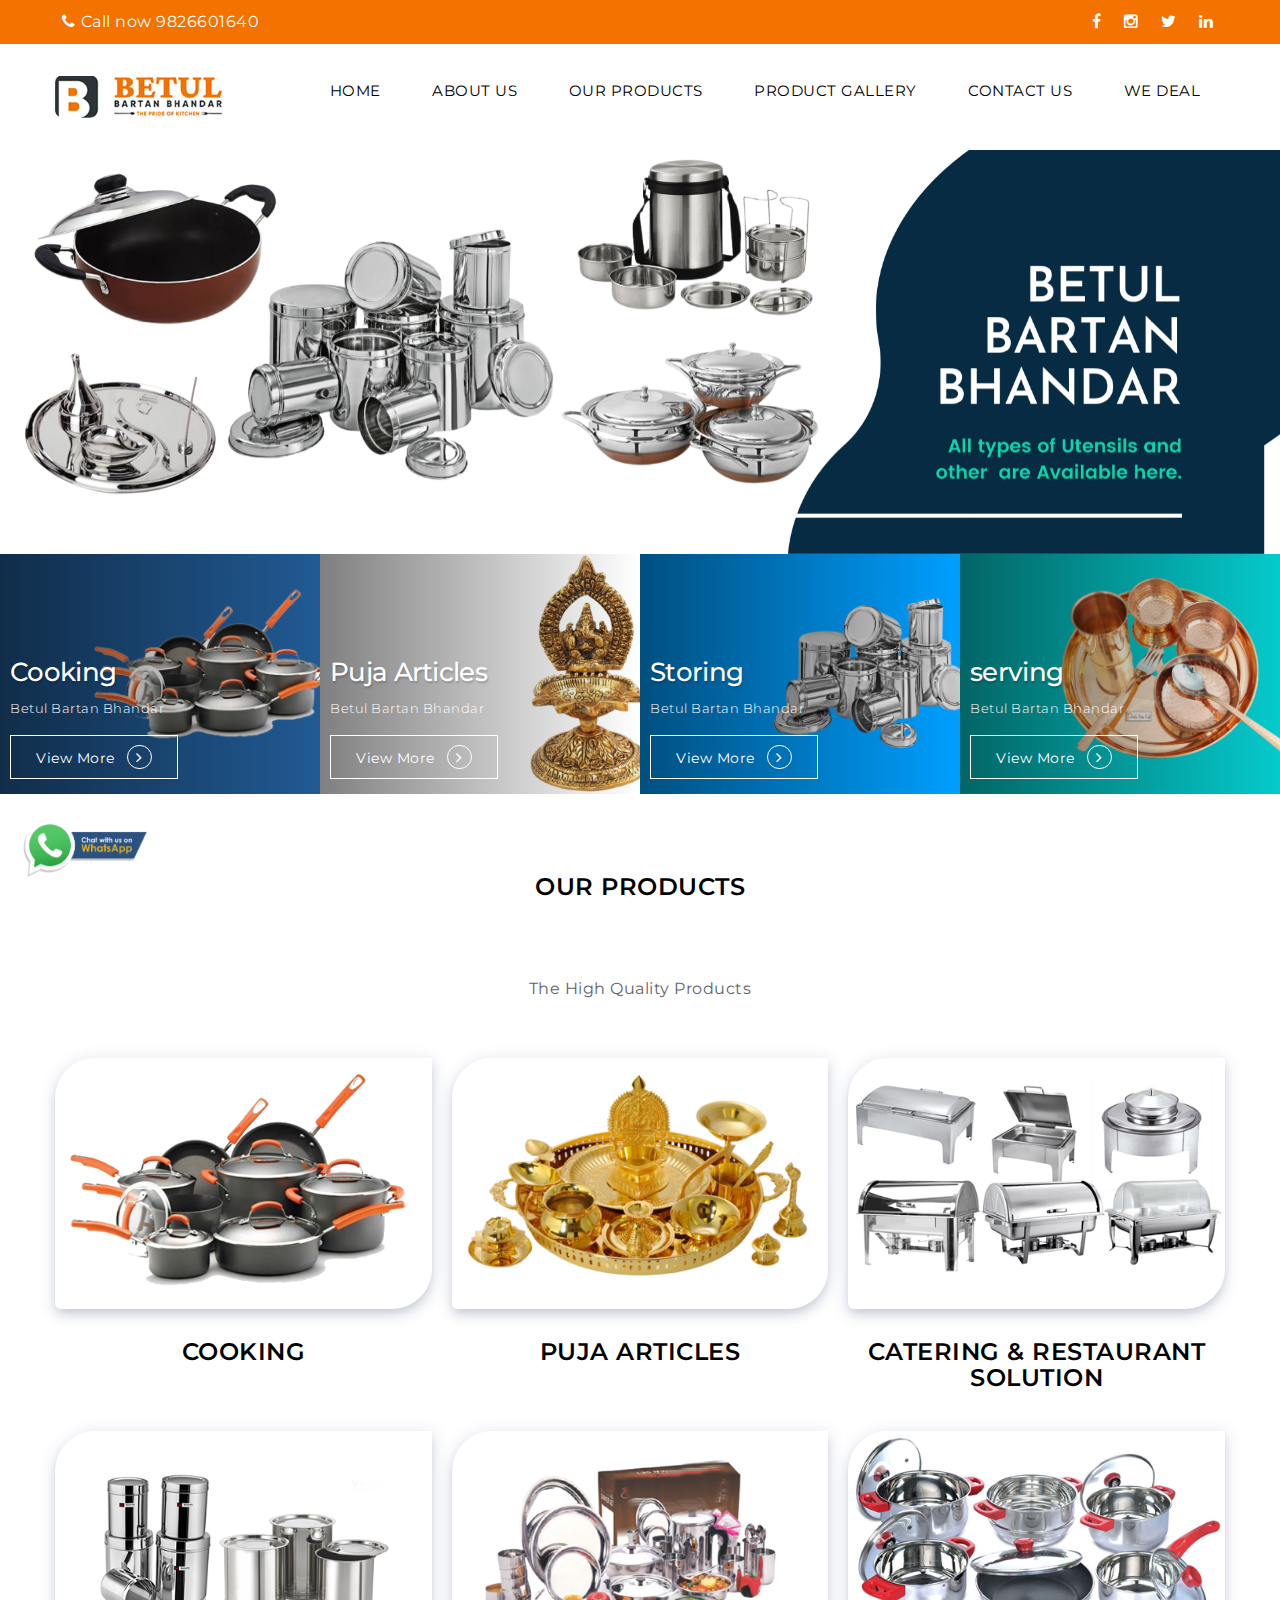
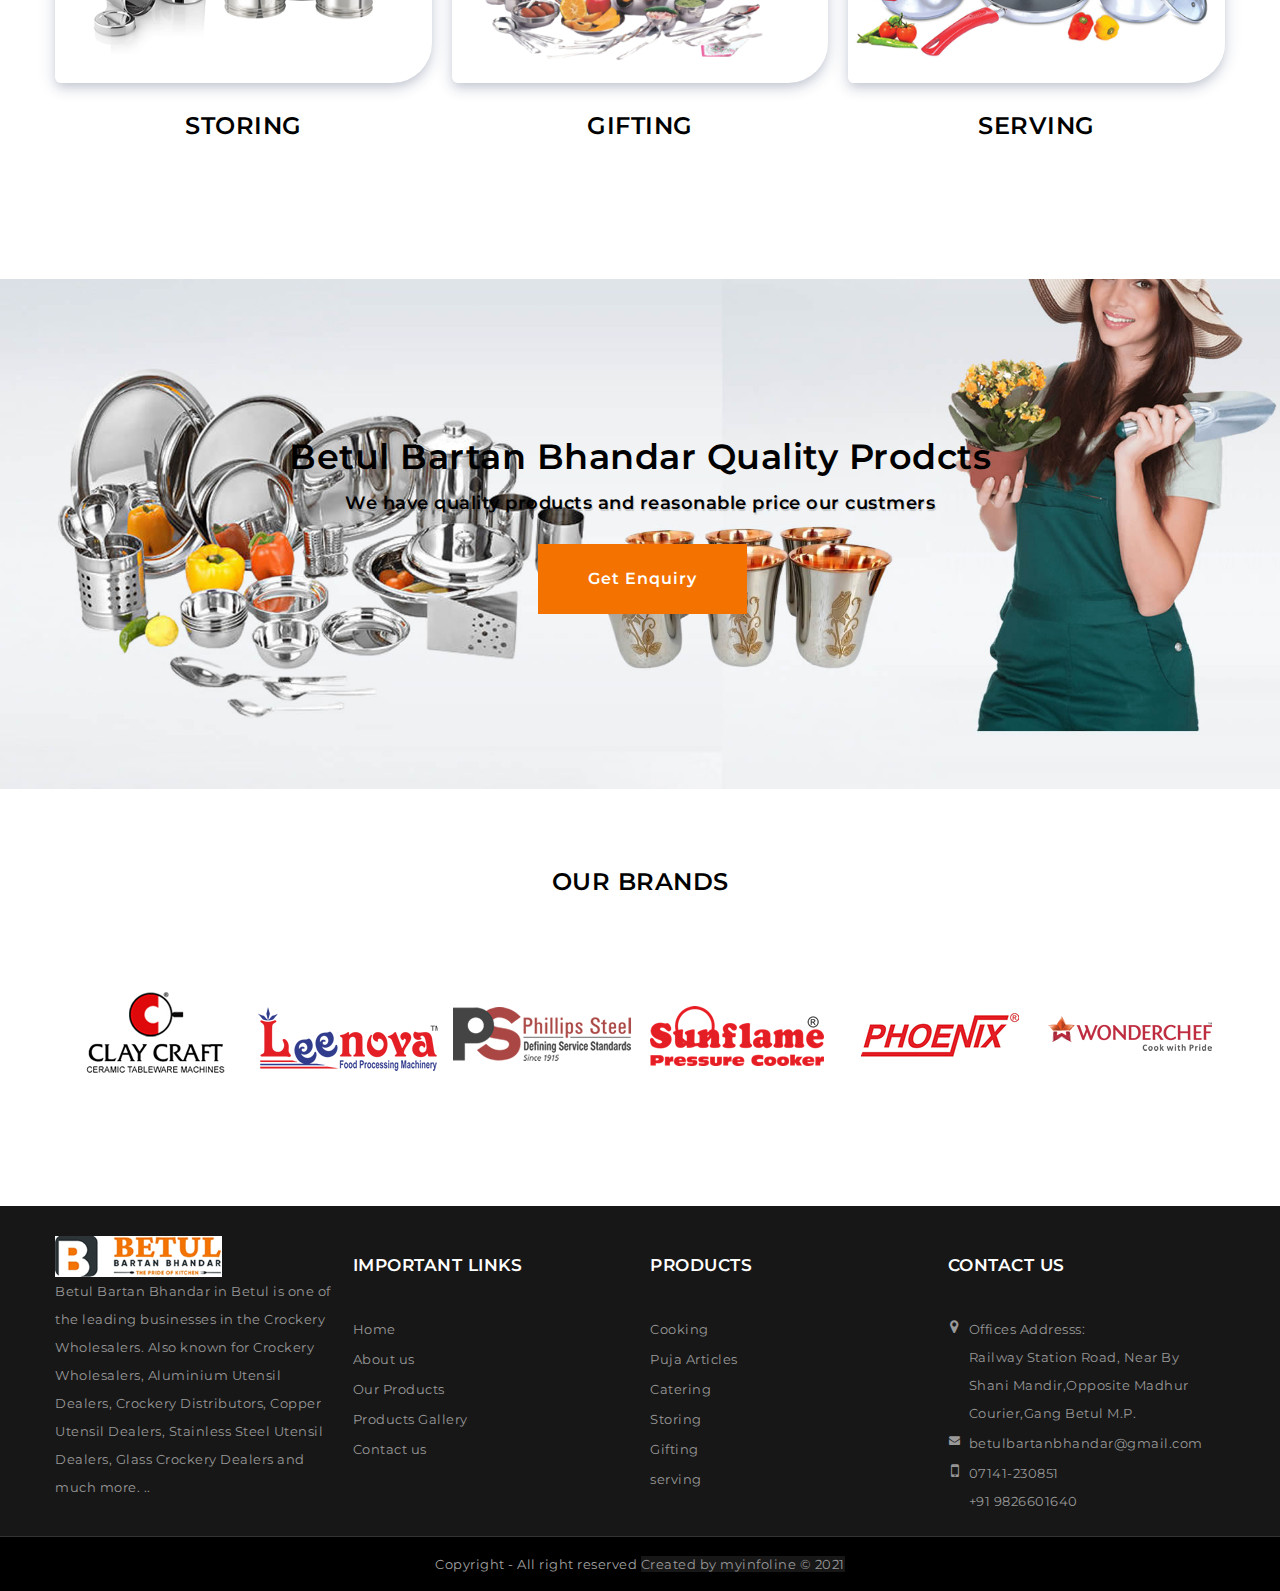
<file: index.html>
<!DOCTYPE html>
<html lang="en">
<head>
<title>Betul Bartan Bhandar </title>
<meta http-equiv="content-type" content="text/html;charset=utf-8" />
<meta name="viewport" content="width=device-width, initial-scale=1">
<meta name="description" content="e-commerce site well design with responsive view." />
<meta http-equiv="X-UA-Compatible" content="IE=edge">
<link href="image/favicon.png" rel="icon" type="image/png" >
<link href="css/bootstrap.min.css" rel="stylesheet" media="screen" />
<link href="javascript/font-awesome/css/font-awesome.css" rel="stylesheet" type="text/css" />
<link href="https://fonts.googleapis.com/css?family=Montserrat:300,400,700" rel="stylesheet"/>
<link href="css/stylesheet.css" rel="stylesheet">
<link href="css/external.css" rel="stylesheet">
<link href="css/margin-padding.css" rel="stylesheet">
<link href="css/responsive.css" rel="stylesheet">
<link href="javascript/owl-carousel/owl.carousel.css" type="text/css" rel="stylesheet" media="screen" />
<link href="javascript/owl-carousel/owl.transitions.css" type="text/css" rel="stylesheet" media="screen" />
<script type="text/javascript" src="javascript/jquery-2.1.1.min.js"></script>
<script type="text/javascript" src="javascript/bootstrap/js/bootstrap.min.js" ></script>
<script type="text/javascript" src="javascript/template_js/jstree.min.js"></script>
<script type="text/javascript" src="javascript/template_js/template.js"></script>
<script type="text/javascript" src="javascript/common.js" ></script>
<script type="text/javascript" src="javascript/global.js"></script>
<script type="text/javascript" src="javascript/owl-carousel/owl.carousel.min.js" ></script>
</head>
<body class="index">

<header>
  <div class="header-top">
    <div class="container">
      <div class="row">
        <div class="col-sm-12">
          <div class="top-left pull-left">
           <div id="top-links" class="nav pull-left">
              <ul class="list-inline">
                <li class="dropdown"><a href="#" title="My Account" ><i class="fa fa-phone" aria-hidden="true"></i><span>Call now 9826601640</span> </a>
                 
                </li>
                
              </ul>
            </div>
            
            
          </div>
          <div class="top-right pull-right mobile-hide">
            <div id="top-links" class="nav pull-right">
              <ul class="list-inline">
                <li class="dropdown"><a href="https://bit.ly/3w3nVBC"> <i class="fa fa-facebook" aria-hidden="true"></i></a></li>
                <li><a href="https://bit.ly/2U5tnqq"  ><i class="fa fa-instagram" aria-hidden="true"></i></a></li>
                <li><a href="#"  ><i class="fa fa-twitter" aria-hidden="true"></i></a></li>
                <li><a href="#"  ><i class="fa fa-linkedin" aria-hidden="true"></i></a></li>
              </ul>
            </div>
          </div>
        </div>
      </div>
    </div>
  </div>
  <div class="container">
    <div class="header-inner">
      <div class="col-sm-3 col-xs-3 header-left">
        <div id="logo "> 
		<a href="index.html"><img src="images/logo.png" title="E-Commerce" style="max-width:70%;"alt="E-Commerce" class="mobile-hide img-responsive" /></a> </div>
      </div>
      <div class="col-sm-9 col-xs-9 header-right">
        <nav id="menu" class="navbar">
  <div class="nav-inner">
    <div class="navbar-header"><span id="category" class="visible-xs"><img src="images/logo.png" style="max-width:70%;"title="E-Commerce" alt="E-Commerce" class="img-responsive" /></span>
      <button type="button" class="btn btn-navbar navbar-toggle" ><i class="fa fa-bars"></i></button>
    </div>
    <div class="navbar-collapse">
      <ul class="main-navigation">
        <li><a href="index.html"   class="parent"  >Home</a> </li>
        <li><a href="about-us.html"class="parent"  >About us</a> </li>
        <li><a href="product.html"   class="parent"  >Our Products</a> </li>
        <li><a href="gallery.html"   class="parent"  >Product Gallery</a> </li>
        <li><a href="contact.html"   class="parent"  >Contact us</a> </li>
        <li><a href="brands.html"   class="parent"  >We Deal</a> </li>
       </ul>
    </div>
  </div>
</nav>
      </div>
    </div>
  </div>
</header>

<div class="mainbanner">
  <div id="main-banner" class="owl-carousel home-slider">
    <div class="item"> <a href="#"><img src="images/slider/4.png" alt="main-banner1" class="img-responsive" /></a> </div>
    <div class="item"> <a href="#"><img src="images/slider/1.png" alt="main-banner2" class="img-responsive" /></a> </div>
    <div class="item"> <a href="#"><img src="images/slider/2.png" alt="main-banner2" class="img-responsive" /></a> </div>
    <div class="item"> <a href="#"><img src="images/slider/5.png" alt="main-banner2" class="img-responsive" /></a> </div>
    <div class="item"> <a href="#"><img src="images/slider/3.png" alt="main-banner3" class="img-responsive" /></a> </div>
  </div>
</div>





	<section class="container-fluid">
        <div class="row">

          <div class="col-sm-6 col-md-3 gridBox" style="background-image: url(./images/product/1.png); background-color: #215a94;">
            <div class="infoPanel">
              <h3>Cooking</h3>
              <p class="box-para">Betul Bartan Bhandar</p>
              <a href="product.html" target="_blank" class="btn btn-linear">View More <span><i class="fa fa-angle-right"></i></span></a>
            </div>
          </div>

          <div class="col-sm-6 col-md-3 gridBox" style="background-image: url(./images/product/2.png); background-color: #9dc903;">
            <div class="infoPanel">
              <h3> Puja Articles  </h3>
              <p class="box-para">Betul Bartan Bhandar</p>
              <a href="product.html" target="_blank" class="btn btn-linear">View More <span><i class="fa fa-angle-right"></i></span></a>
            </div>
          </div>

          <div class="col-sm-6 col-md-3 gridBox" style="background-image: url(./images/product/3.png);background-color: #009fff;">
            <div class="infoPanel">
              <h3>Storing</h3>
              <p class="box-para">Betul Bartan Bhandar</p>
              <a href="product.html" target="_blank" class="btn btn-linear">View More <span><i class="fa fa-angle-right"></i></span></a>
            </div>
          </div>

          <div class="col-sm-6 col-md-3 gridBox" style="background-image: url(./images/product/4.png);background-color: #05cacc;">
            <div class="infoPanel">
              <h3>serving</h3>
              <p class="box-para">Betul Bartan Bhandar</p>
              <a href="product.html" target="_blank" class="btn btn-linear">View More <span><i class="fa fa-angle-right"></i></span></a>
            </div>
          </div>

        </div>
      </section>
	  
	  
<section>
<div class="container">
    <div class="row">
	<div class="col-sm-12">
	<h3 class="client-title">Our Products</h3>
  <h4 class="title-subline">The High Quality Products</h4>
	</div>
	 <div class="col-md-4 col-sm-12 col-xs-12">
	 <div class="box-shadow zoom-image">
	 <img class="img-responsive" src="images/product/1imp.png" alt="#">
	 </div>
	  <a href="product.html"><h3 class="product-heading">Cooking</h3></a>
	 </div>
	 
	 <div class="col-md-4 col-sm-12 col-xs-12">
	 <div class="box-shadow zoom-image">
	 <img class="img-responsive" src="images/product/2imp.png" alt="#">
	 </div>
	  <a href="product.html"><h3 class="product-heading">Puja Articles</h3></a>
	 </div>
	 
	 <div class="col-md-4 col-sm-12 col-xs-12">
	 <div class="box-shadow zoom-image">
	 <img class="img-responsive" src="images/product/3imp.png" alt="#">
	 </div>
	  <a href="product.html"><h3 class="product-heading">Catering & Restaurant Solution</h3></a>
	 </div>
	 
	  <div class="col-md-4 col-sm-12 col-xs-12">
	 <div class="box-shadow zoom-image">
	 <img class="img-responsive" src="images/product/4imp.png" alt="#">
	 </div>
	  <a href="product.html"><h3 class="product-heading">Storing</h3></a>
	 </div>
	 
	 <div class="col-md-4 col-sm-12 col-xs-12">
	 <div class="box-shadow zoom-image">
	 <img class="img-responsive" src="images/product/5imp.png" alt="#">
	 </div>
	  <a href="product.html"><h3 class="product-heading">Gifting</h3></a>
	 </div>
	 
	 <div class="col-md-4 col-sm-12 col-xs-12">
	 <div class="box-shadow zoom-image">
	 <img class="img-responsive" src="images/product/6imp.png" alt="#">
	 </div>
	  <a href="product.html"><h3 class="product-heading">serving</h3></a>
	 </div>
	 
	</div>
	</div>
</section>
  
<div class="footer-top-cms parallax-container">
  <div class="parallax"><img src="images/news.jpg" alt="#"></div>
  <div class="container">
    <div class="row">
      <div class="newslatter mt-20 mb-20">
        <form>
          <h5>Betul Bartan Bhandar Quality Prodcts</h5>
          <h4 class="title-subline mt-10">We have quality products and reasonable price our custmers</h4>
          <div class="input-group">
            
            <a href="contact.html"><p  class="btn btn-large btn-primary">Get Enquiry</p></a>
          </div>
        </form>
      </div>
      
    </div>
  </div>
</div>


<div class="container">
  <h3 class="client-title pb-0">Our Brands</h3>

  <div id="brand_carouse" class="owl-carousel brand-logo">
  
    <div class="item text-center"> <a href="#"><img src="images/brand/18.png" alt="Canon" class="img-responsive" /></a> </div>
	<div class="item text-center"> <a href="#"><img src="images/brand/19.png" alt="Canon" class="img-responsive" /></a> </div>
	<div class="item text-center"> <a href="#"><img src="images/brand/20.png" alt="Canon" class="img-responsive" /></a> </div>
	<div class="item text-center"> <a href="#"><img src="images/brand/21.png" alt="Canon" class="img-responsive" /></a> </div>
	<div class="item text-center"> <a href="#"><img src="images/brand/22.png" alt="Canon" class="img-responsive" /></a> </div>
	<div class="item text-center"> <a href="#"><img src="images/brand/23.png" alt="Canon" class="img-responsive" /></a> </div>
	<div class="item text-center"> <a href="#"><img src="images/brand/24.png" alt="Canon" class="img-responsive" /></a> </div>
	  <div class="item text-center"> <a href="#"><img src="images/brand/15.png" alt="Disney" class="img-responsive" /></a> </div>
    <div class="item text-center"> <a href="#"><img src="images/brand/16.png" alt="Dell" class="img-responsive" /></a> </div>
    <div class="item text-center"> <a href="#"><img src="images/brand/17.png" alt="Canon" class="img-responsive" /></a> </div>
  </div>
</div>

<a class="whatsapp-res" href="https://api.whatsapp.com/send?phone=919826601640&text=Hi%20we%20need%20help%20regarding%20services"><img src="images/whatsapp.png"/></a>
<!--Footer Section-->
<footer>

  <div class="container pt-50">
    <div class="row">
      <div class="col-sm-3 footer-block">
      <div id="logo">
	  <a href="index.html"><img src="images/footer-logo.png"  style=" margin-top: -20px; "title="E-Commerce" alt="E-Commerce" class="img-responsive" /></a> </div>
       <p>Betul Bartan Bhandar in Betul is one of the leading businesses in the Crockery Wholesalers. Also known for Crockery Wholesalers, Aluminium Utensil Dealers, Crockery Distributors, Copper Utensil Dealers, Stainless Steel Utensil Dealers, Glass Crockery Dealers and much more. .. </p>
      </div>
      <div class="col-sm-3 footer-block">
        <h5 class="footer-title">IMPORTANT LINKS</h5>
        <ul class="list-unstyled ul-wrapper">
          <li><a href="index.html">Home</a></li>
          <li><a href="about-us.html">About us</a></li>
          <li><a href="product.html">Our Products</a></li>
          <li><a href="gallery.html">Products Gallery</a></li>
          <li><a href="contact.html">Contact us</a></li>
         
          
        </ul>
      </div>
      <div class="col-sm-3 footer-block">
        <h5 class="footer-title">PRODUCTS</h5>
        <ul class="list-unstyled ul-wrapper">
          <li><a href="#">Cooking</a></li>
          <li><a href="#"> Puja Articles </a></li>
          <li><a href="#">Catering</a></li>
          <li><a href="#"> Storing </a></li>
         
          <li><a href="#">Gifting</a></li>
          <li><a href="#">serving</a></li>
          
        </ul>
      </div>
      <div class="col-sm-3 footer-block">
        <div class="content_footercms_right">
          <div class="footer-contact">
            <h5 class="contact-title footer-title">Contact Us</h5>
            <ul class="ul-wrapper">
              <li><i class="fa fa-map-marker"></i><span class="location2">Offices Addresss:<br>
               Railway Station Road, Near By</br>
				Shani Mandir,Opposite Madhur
				 <br>Courier,Gang Betul M.P.
                </span></li>
              <li><i class="fa fa-envelope"></i><span class="mail2"><a href="#">betulbartanbhandar@gmail.com</a></span></li>
              <li><i class="fa fa-mobile"></i><span class="phone2">07141-230851<br>
                +91 9826601640</span></li>
            </ul>
          </div>
        </div>
      </div>
    </div>
  </div>
  <div class="footer-bottom">
    <div id="bottom-footer">
      
      <div class="copyright"> Copyright - All right reserved <a class="yourstore" href="http://www.myinfoline.com/"> Created by myinfoline &copy; 2021 </a></div>
     
    </div>
  </div>
  <a id="scrollup">Scroll</a> </footer>
<script src="javascript/jquery.parallax.js"></script> 
<script>
    jQuery(document).ready(function ($) {
        $('.parallax').parallax();
    });
</script>
</body>

</html>
</file>
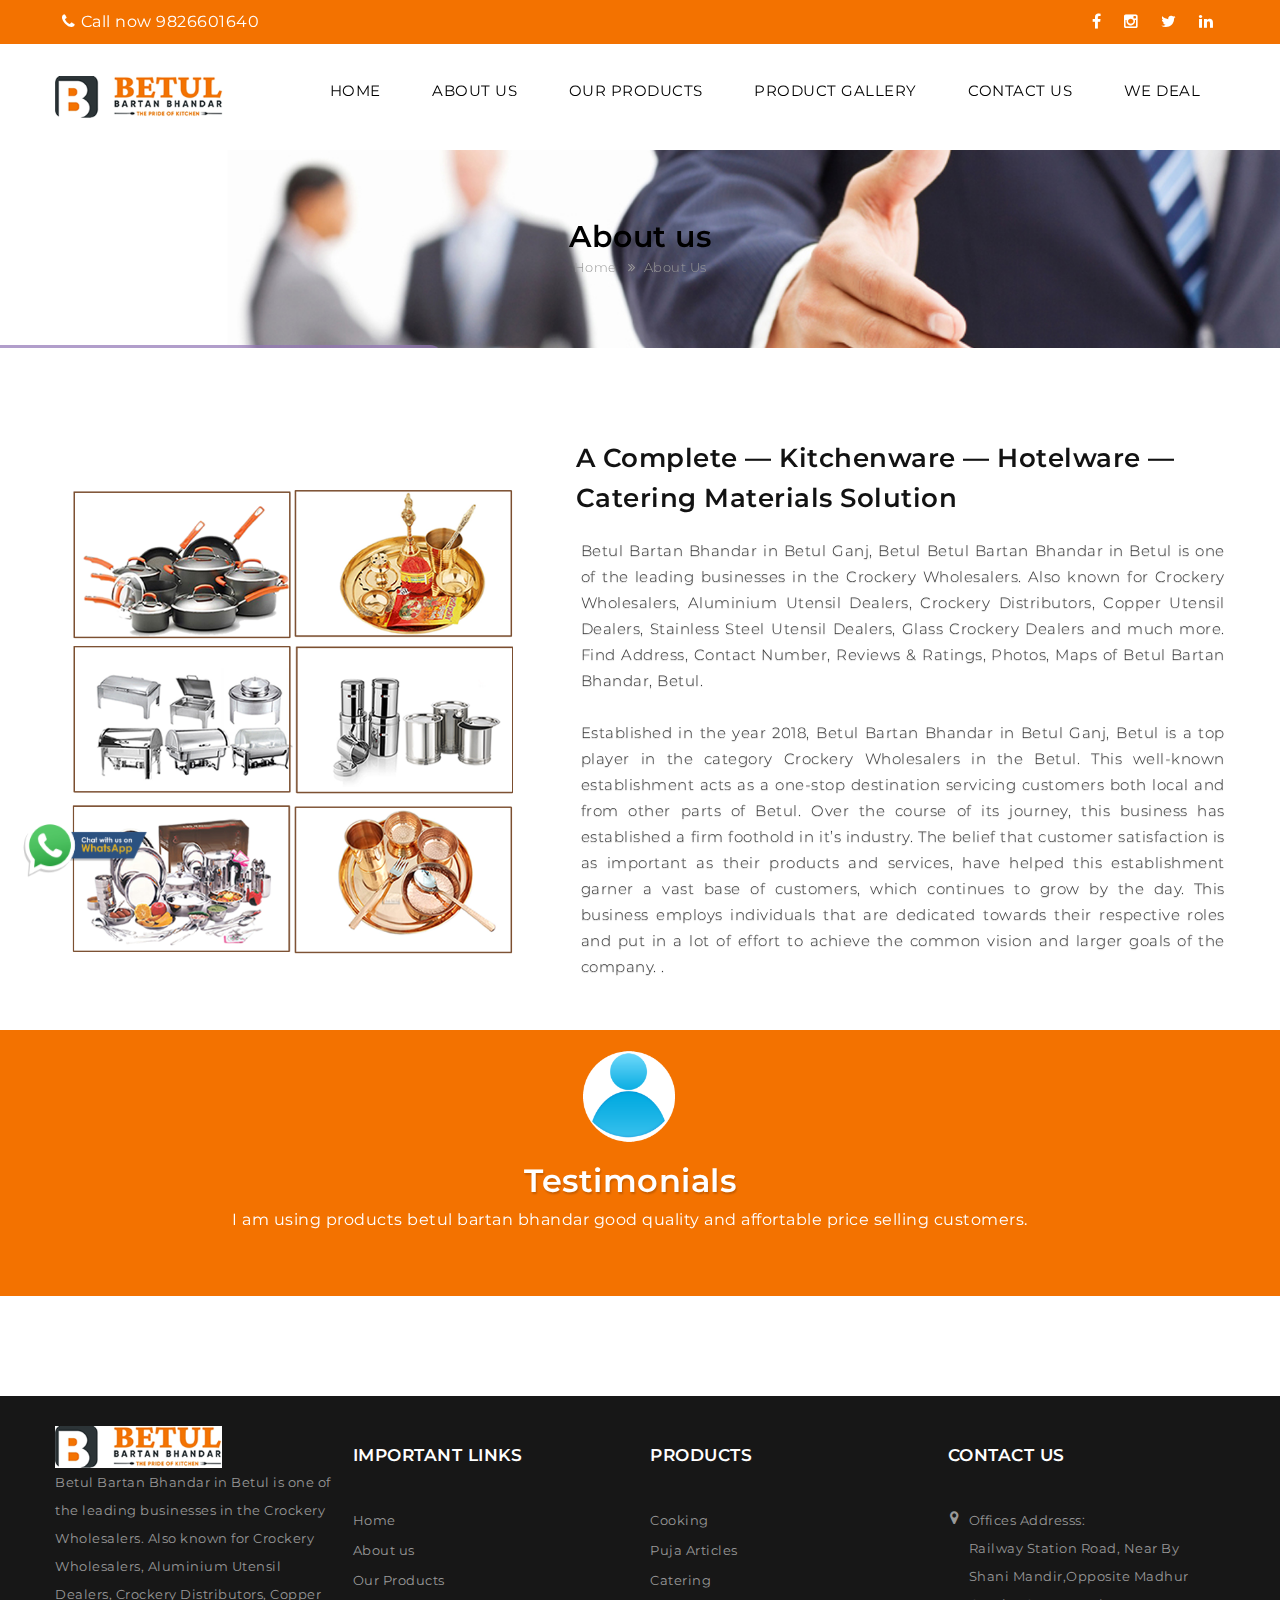
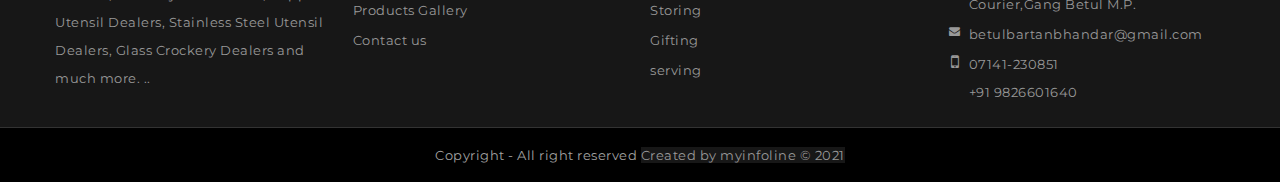
<file: about-us.html>
<!DOCTYPE html>
<html lang="en">
<head>
<title>Betul Bartan Bhandar </title>
<meta http-equiv="content-type" content="text/html;charset=utf-8" />
<meta name="viewport" content="width=device-width, initial-scale=1">
<meta name="description" content="e-commerce site well design with responsive view." />
<meta http-equiv="X-UA-Compatible" content="IE=edge">
<link href="image/favicon.png" rel="icon" type="image/png" >
<link href="css/bootstrap.min.css" rel="stylesheet" media="screen" />
<link href="javascript/font-awesome/css/font-awesome.css" rel="stylesheet" type="text/css" />
<link href="https://fonts.googleapis.com/css?family=Montserrat:300,400,700" rel="stylesheet"/>
<link href="css/stylesheet.css" rel="stylesheet">
<link href="css/external.css" rel="stylesheet">
<link href="css/margin-padding.css" rel="stylesheet">
<link href="css/responsive.css" rel="stylesheet">
<link href="javascript/owl-carousel/owl.carousel.css" type="text/css" rel="stylesheet" media="screen" />
<link href="javascript/owl-carousel/owl.transitions.css" type="text/css" rel="stylesheet" media="screen" />
<script type="text/javascript" src="javascript/jquery-2.1.1.min.js"></script>
<script type="text/javascript" src="javascript/bootstrap/js/bootstrap.min.js" ></script>
<script type="text/javascript" src="javascript/template_js/jstree.min.js"></script>
<script type="text/javascript" src="javascript/template_js/template.js"></script>
<script type="text/javascript" src="javascript/common.js" ></script>
<script type="text/javascript" src="javascript/global.js"></script>
<script type="text/javascript" src="javascript/owl-carousel/owl.carousel.min.js" ></script>
</head>

<body class="about">

<header>
  <div class="header-top">
    <div class="container">
      <div class="row">
        <div class="col-sm-12">
          <div class="top-left pull-left">
           <div id="top-links" class="nav pull-left">
              <ul class="list-inline">
                <li class="dropdown"><a href="#" title="My Account" ><i class="fa fa-phone" aria-hidden="true"></i><span>Call now 9826601640</span> </a>
                 
                </li>
                
              </ul>
            </div>
            
            
          </div>
          <div class="top-right pull-right mobile-hide">
            <div id="top-links" class="nav pull-right">
              <ul class="list-inline">
                <li class="dropdown"><a href="https://bit.ly/3w3nVBC"> <i class="fa fa-facebook" aria-hidden="true"></i></a></li>
                <li><a href="https://bit.ly/2U5tnqq"  ><i class="fa fa-instagram" aria-hidden="true"></i></a></li>
                <li><a href="#"  ><i class="fa fa-twitter" aria-hidden="true"></i></a></li>
                <li><a href="#"  ><i class="fa fa-linkedin" aria-hidden="true"></i></a></li>
              </ul>
            </div>
          </div>
        </div>
      </div>
    </div>
  </div>
  <div class="container">
    <div class="header-inner">
      <div class="col-sm-3 col-xs-3 header-left">
        <div id="logo "> 
		<a href="index.html"><img src="images/logo.png" title="E-Commerce" style="max-width:70%;"alt="E-Commerce" class="mobile-hide img-responsive" /></a> </div>
      </div>
      <div class="col-sm-9 col-xs-9 header-right">
        <nav id="menu" class="navbar">
  <div class="nav-inner">
    <div class="navbar-header"><span id="category" class="visible-xs"><img src="images/logo.png" style="max-width:70%;"title="E-Commerce" alt="E-Commerce" class="img-responsive" /></span>
      <button type="button" class="btn btn-navbar navbar-toggle" ><i class="fa fa-bars"></i></button>
    </div>
    <div class="navbar-collapse">
      <ul class="main-navigation">
        <li><a href="index.html"   class="parent"  >Home</a> </li>
        <li><a href="about-us.html"class="parent"  >About us</a> </li>
        <li><a href="product.html"   class="parent"  >Our Products</a> </li>
        <li><a href="gallery.html"   class="parent"  >Product Gallery</a> </li>
        <li><a href="contact.html"   class="parent"  >Contact us</a> </li>
		<li><a href="brands.html"   class="parent"  >We Deal</a> </li>
       </ul>
    </div>
  </div>
</nav>
      </div>
    </div>
  </div>
</header>

<div class="breadcrumb parallax-container">
  <div class="parallax"><img src="images/banner/about.jpg" alt="#"></div>
  <h1>About us</h1>
  <ul>
    <li><a href="index.html">Home</a></li>
    <li><a href="about-us.html">About Us</a></li>
  </ul>
</div>
<div class="container">
  <div class="row">
    <div class="wwd">
      <div class="col-sm-5"><img class="img-responsive" src="images/product.png" alt="#"></div>
      <div class="col-sm-7">
        <div class="column-inner ">
          <div class="wrapper">
            <h4 class="aboutus-title">A Complete — Kitchenware — Hotelware — Catering Materials Solution </h4>
            <div class="desc">
              <p class="para-style">Betul Bartan Bhandar in Betul Ganj, Betul
Betul Bartan Bhandar in Betul is one of the leading businesses in the Crockery Wholesalers. Also known for Crockery Wholesalers, Aluminium Utensil Dealers, Crockery Distributors, Copper Utensil Dealers, Stainless Steel Utensil Dealers, Glass Crockery Dealers and much more. Find Address, Contact Number, Reviews & Ratings, Photos, Maps of Betul Bartan Bhandar, Betul.
              <br></br>
              Established in the year 2018, Betul Bartan Bhandar in Betul Ganj, Betul is a top player in the category Crockery Wholesalers in the Betul. This well-known establishment acts as a one-stop destination servicing customers both local and from other parts of Betul. Over the course of its journey, this business has established a firm foothold in it’s industry. The belief that customer satisfaction is as important as their products and services, have helped this establishment garner a vast base of customers, which continues to grow by the day. This business employs individuals that are dedicated towards their respective roles and put in a lot of effort to achieve the common vision and larger goals of the company. .</p>
            </div>
          </div>
        </div>
      </div>
    </div>
  </div>
  
  
</div>

<section style="background:#F37200;">
  <div class="parallax-container">
   
  <div class="container">
    <ul id="testimonial" class="row owl-carousel product-slider">
      <li class="item">
        <div class="panel-default">
          <div class="testimonial-image z-depth-5"><img src="images/user.png" class="user-image"alt="#"></div>
          <div class="testimonial-name">
            <h2>Testimonials</h2>
          </div>
          
          <div class="testimonial-desc">I am using products betul bartan bhandar good quality and affortable price selling customers.</div>
        </div>
      </li>
      <li class="item">
        <div class="panel-default">
          <div class="testimonial-image"><img src="images/user.png" class="user-image" alt="#"></div>
          <div class="testimonial-name">
            <h2>Testimonials</h2>
          </div>
          
          <div class="testimonial-desc">It’s really good product good quality good colours same as in picturesReally amazing I m totally satisfied with this.</div>
        </div>
      </li>
      <li class="item">
        <div class="panel-default">
          <div class="testimonial-image"><img src="images/user.png" class="user-image"alt="#"></div>
          <div class="testimonial-name">
            <h2>Testimonials</h2>
          </div>
          
          <div class="testimonial-desc">Betul Bartan Bhandar is amazing...A very good quality material. its practice is very good in quality...And diffrent diffrent varient everything like happy to buy.</div>
        </div>
      </li>
    </ul>
  </div>
</div>
</section>
<a class="whatsapp-res" href="https://api.whatsapp.com/send?phone=919826601640&text=Hi%20we%20need%20help%20regarding%20services"><img src="images/whatsapp.png"/></a>
<footer>

<div class="container pt-50">
    <div class="row">
      <div class="col-sm-3 footer-block">
      <div id="logo">
	  <a href="index.html"><img src="images/footer-logo.png"  style=" margin-top: -20px;"title="E-Commerce" alt="E-Commerce" class="img-responsive" /></a> </div>
       <p>Betul Bartan Bhandar in Betul is one of the leading businesses in the Crockery Wholesalers. Also known for Crockery Wholesalers, Aluminium Utensil Dealers, Crockery Distributors, Copper Utensil Dealers, Stainless Steel Utensil Dealers, Glass Crockery Dealers and much more. .. </p>
      </div>
      <div class="col-sm-3 footer-block">
        <h5 class="footer-title">IMPORTANT LINKS</h5>
        <ul class="list-unstyled ul-wrapper">
          <li><a href="index.html">Home</a></li>
          <li><a href="about-us.html">About us</a></li>
          <li><a href="product.html">Our Products</a></li>
          <li><a href="gallery.html">Products Gallery</a></li>
          <li><a href="contact.html">Contact us</a></li>
         
          
        </ul>
      </div>
      <div class="col-sm-3 footer-block">
        <h5 class="footer-title">PRODUCTS</h5>
        <ul class="list-unstyled ul-wrapper">
          <li><a href="#">Cooking</a></li>
          <li><a href="#"> Puja Articles </a></li>
          <li><a href="#">Catering</a></li>
          <li><a href="#"> Storing </a></li>
         
          <li><a href="#">Gifting</a></li>
          <li><a href="#">serving</a></li>
          
        </ul>
      </div>
      <div class="col-sm-3 footer-block">
        <div class="content_footercms_right">
          <div class="footer-contact">
            <h5 class="contact-title footer-title">Contact Us</h5>
            <ul class="ul-wrapper">
              <li><i class="fa fa-map-marker"></i><span class="location2">Offices Addresss:<br>
               Railway Station Road, Near By</br>
				Shani Mandir,Opposite Madhur
				 <br>Courier,Gang Betul M.P.
                </span></li>
              <li><i class="fa fa-envelope"></i><span class="mail2"><a href="#">betulbartanbhandar@gmail.com</a></span></li>
              <li><i class="fa fa-mobile"></i><span class="phone2">07141-230851<br>
                +91 9826601640</span></li>
            </ul>
          </div>
        </div>
      </div>
    </div>
  </div>
  <div class="footer-bottom">
    <div id="bottom-footer">
      
      <div class="copyright"> Copyright - All right reserved <a class="yourstore" href="http://www.myinfoline.com/"> Created by myinfoline &copy; 2021 </a></div>
     
    </div>
  </div>
  <a id="scrollup">Scroll</a> </footer>
<script src="javascript/jquery.parallax.js"></script> 
<script>
    jQuery(document).ready(function ($) {
        $('.parallax').parallax();
    });
</script>
</body>

</html>
</file>
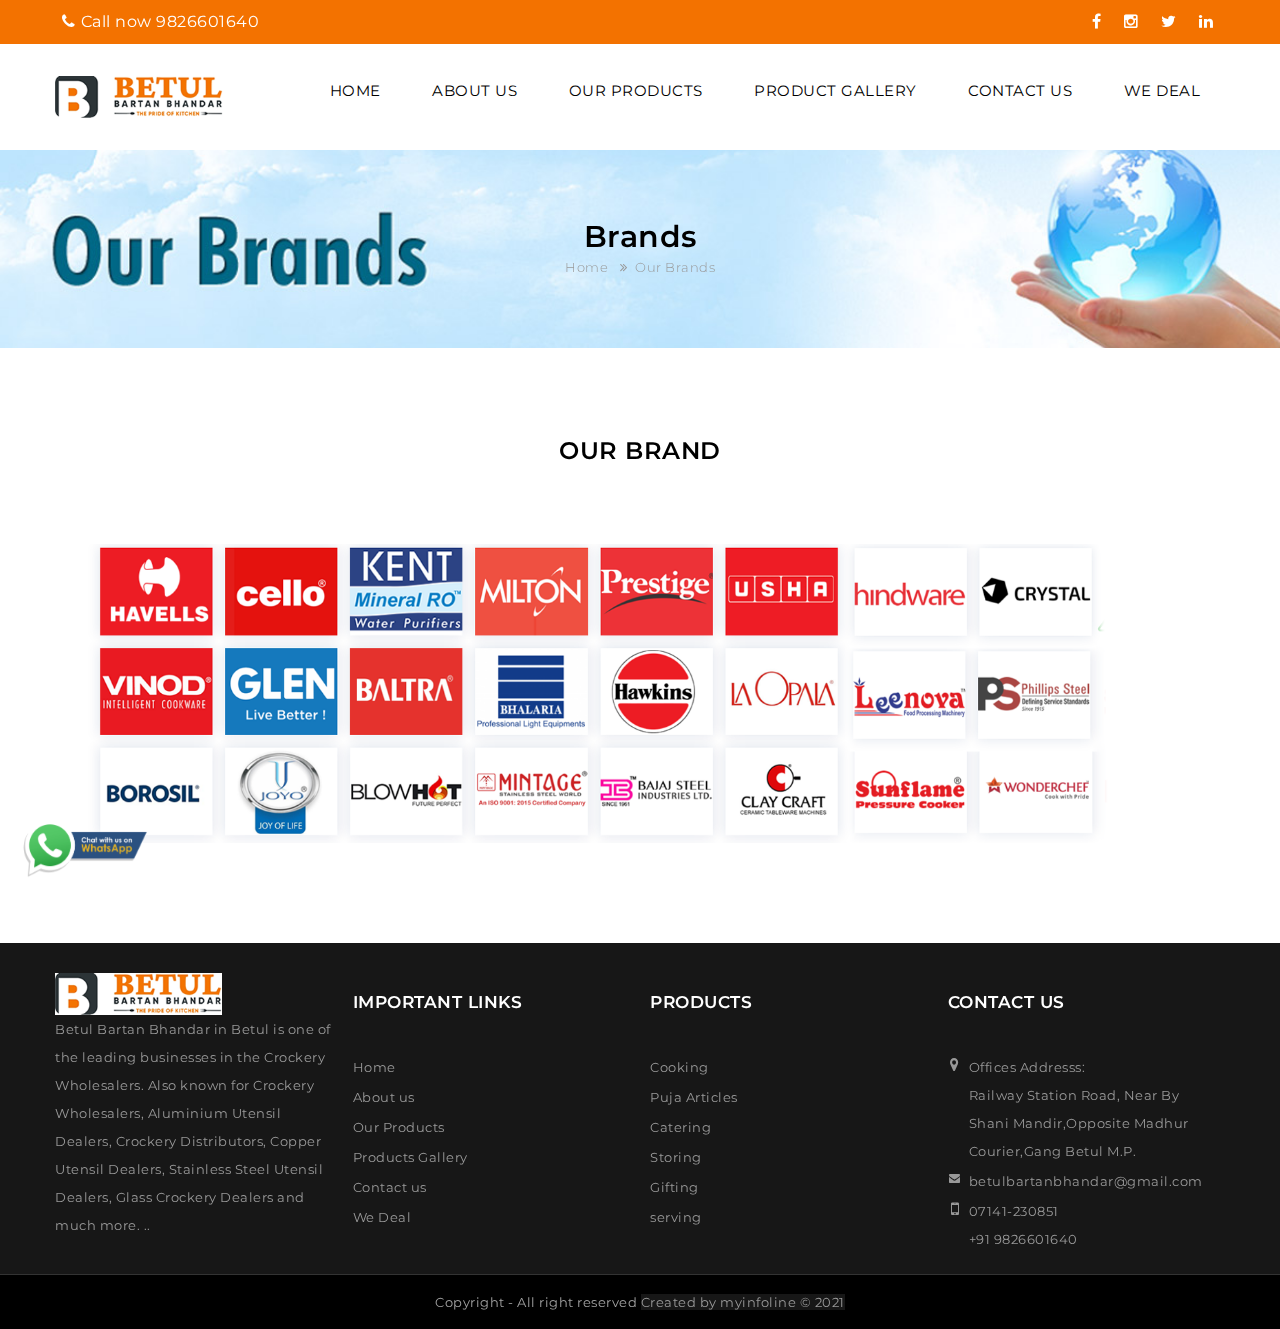
<file: brands.html>
<!DOCTYPE html>
<html lang="en">
<head>
<title>Betul Bartan Bhandar </title>
<meta http-equiv="content-type" content="text/html;charset=utf-8" />
<meta name="viewport" content="width=device-width, initial-scale=1">
<meta name="description" content="e-commerce site well design with responsive view." />
<meta http-equiv="X-UA-Compatible" content="IE=edge">
<link href="image/favicon.png" rel="icon" type="image/png" >
<link href="css/bootstrap.min.css" rel="stylesheet" media="screen" />
<link href="javascript/font-awesome/css/font-awesome.css" rel="stylesheet" type="text/css" />
<link href="https://fonts.googleapis.com/css?family=Montserrat:300,400,700" rel="stylesheet"/>
<link href="css/stylesheet.css" rel="stylesheet">
<link href="css/external.css" rel="stylesheet">
<link href="css/margin-padding.css" rel="stylesheet">
<link href="css/responsive.css" rel="stylesheet">
<link href="javascript/owl-carousel/owl.carousel.css" type="text/css" rel="stylesheet" media="screen" />
<link href="javascript/owl-carousel/owl.transitions.css" type="text/css" rel="stylesheet" media="screen" />
<script type="text/javascript" src="javascript/jquery-2.1.1.min.js"></script>
<script type="text/javascript" src="javascript/bootstrap/js/bootstrap.min.js" ></script>
<script type="text/javascript" src="javascript/template_js/jstree.min.js"></script>
<script type="text/javascript" src="javascript/template_js/template.js"></script>
<script type="text/javascript" src="javascript/common.js" ></script>
<script type="text/javascript" src="javascript/global.js"></script>
<script type="text/javascript" src="javascript/owl-carousel/owl.carousel.min.js" ></script>
<link rel="stylesheet" href="css/lightbox.min.css">
</head>

<body class="about">

<header>
  <div class="header-top">
    <div class="container">
      <div class="row">
        <div class="col-sm-12">
          <div class="top-left pull-left">
           <div id="top-links" class="nav pull-left">
              <ul class="list-inline">
                <li class="dropdown"><a href="#" title="My Account" ><i class="fa fa-phone" aria-hidden="true"></i><span>Call now 9826601640</span> </a>
                 
                </li>
                
              </ul>
            </div>
            
            
          </div>
          <div class="top-right pull-right mobile-hide">
            <div id="top-links" class="nav pull-right">
              <ul class="list-inline">
                <li class="dropdown"><a href="https://bit.ly/3w3nVBC"> <i class="fa fa-facebook" aria-hidden="true"></i></a></li>
                <li><a href="https://bit.ly/2U5tnqq"  ><i class="fa fa-instagram" aria-hidden="true"></i></a></li>
                <li><a href="#"  ><i class="fa fa-twitter" aria-hidden="true"></i></a></li>
                <li><a href="#"  ><i class="fa fa-linkedin" aria-hidden="true"></i></a></li>
              </ul>
            </div>
          </div>
        </div>
      </div>
    </div>
  </div>
  <div class="container">
    <div class="header-inner">
      <div class="col-sm-3 col-xs-3 header-left">
        <div id="logo "> 
		<a href="index.html"><img src="images/logo.png" title="E-Commerce" style="max-width:70%;"alt="E-Commerce" class="mobile-hide img-responsive" /></a> </div>
      </div>
      <div class="col-sm-9 col-xs-9 header-right">
        <nav id="menu" class="navbar">
  <div class="nav-inner">
    <div class="navbar-header"><span id="category" class="visible-xs"><img src="images/logo.png" style="max-width:70%;"title="E-Commerce" alt="E-Commerce" class="img-responsive" /></span>
      <button type="button" class="btn btn-navbar navbar-toggle" ><i class="fa fa-bars"></i></button>
    </div>
    <div class="navbar-collapse">
      <ul class="main-navigation">
        <li><a href="index.html"   class="parent"  >Home</a> </li>
        <li><a href="about-us.html"class="parent"  >About us</a> </li>
        <li><a href="product.html"   class="parent"  >Our Products</a> </li>
        <li><a href="gallery.html"   class="parent"  >Product Gallery</a> </li>
        <li><a href="brands.html"   class="parent"  >Contact us</a> </li>
		<li><a href="brands.html"   class="parent"  >We Deal</a> </li>
       </ul>
    </div>
  </div>
</nav>
      </div>
    </div>
  </div>
</header>

<div class="breadcrumb parallax-container">
  <div class="parallax"><img src="images/banner/brand.jpg" alt="#"></div>
  <h1>Brands</h1>
  <ul>
    <li><a href="index-2.html">Home</a></li>
    <li><a href="about-us.html">Our Brands</a></li>
  </ul>
</div>

<div class="container">
 
  
  
  <section>
   <h3 class="client-title pb-10 mt-0">Our Brand</h3>
    <img src="images/brands.png" alt="#">
    <!--<div class="row" style="padding: 0px 100px 0px 100px;">
	 <h3 class="client-title pb-60 mt-0">Our Brand</h3>
	 
		<div class=" col-md-2 col-sm-6 col-xs-12">
      <a class="example-image-link img-shadow" href="images/brand/1.png" data-lightbox="example-1"><img class="example-image" src="images/brand/1.png" alt="image-1" /></a>
	   </div>
	  <div class=" col-md-2 col-sm-6 col-xs-12">
      <a class="example-image-link img-shadow" href="images/brand/2.png" data-lightbox="example-1"><img class="example-image" src="images/brand/2.png" alt="image-1" /></a>
	   </div>
	   <div class=" col-md-2 col-sm-6 col-xs-12">
      <a class="example-image-link img-shadow" href="images/brand/3.png" data-lightbox="example-1"><img class="example-image" src="images/brand/3.png" alt="image-1" /></a>
	   </div>
	   <div class=" col-md-2 col-sm-6 col-xs-12">
      <a class="example-image-link img-shadow" href="images/brand/4.png" data-lightbox="example-1"><img class="example-image" src="images/brand/4.png" alt="image-1" /></a>
	   </div>
	   <div class=" col-md-2 col-sm-6 col-xs-12">
      <a class="example-image-link img-shadow" href="images/brand/5.png" data-lightbox="example-1"><img class="example-image" src="images/brand/5.png" alt="image-1" /></a>
	   </div>
	   <div class=" col-md-2 col-sm-6 col-xs-12">
      <a class="example-image-link img-shadow" href="images/brand/6.png" data-lightbox="example-1"><img class="example-image" src="images/brand/6.png" alt="image-1" /></a>
	   </div>
	   
    </div>
	
	  <div class="row" style="padding: 0px 100px 0px 100px;">
	
		<div class=" col-md-2 col-sm-6 col-xs-12">
      <a class="example-image-link img-shadow" href="images/brand/7.png" data-lightbox="example-1"><img class="example-image" src="images/brand/7.png" alt="image-1" /></a>
	   </div>
	  <div class=" col-md-2 col-sm-6 col-xs-12">
      <a class="example-image-link img-shadow" href="images/brand/8.png" data-lightbox="example-1"><img class="example-image" src="images/brand/8.png" alt="image-1" /></a>
	   </div>
	   <div class=" col-md-2 col-sm-6 col-xs-12">
      <a class="example-image-link img-shadow" href="images/brand/9.png" data-lightbox="example-1"><img class="example-image" src="images/brand/9.png" alt="image-1" /></a>
	   </div>
	   <div class=" col-md-2 col-sm-6 col-xs-12">
      <a class="example-image-link img-shadow" href="images/brand/10.png" data-lightbox="example-1"><img class="example-image" src="images/brand/10.png" alt="image-1" /></a>
	   </div>
	   <div class=" col-md-2 col-sm-6 col-xs-12">
      <a class="example-image-link img-shadow" href="images/brand/11.png" data-lightbox="example-1"><img class="example-image" src="images/brand/11.png" alt="image-1" /></a>
	   </div>
	   <div class=" col-md-2 col-sm-6 col-xs-12">
      <a class="example-image-link img-shadow" href="images/brand/12.png" data-lightbox="example-1"><img class="example-image" src="images/brand/12.png" alt="image-1" /></a>
	   </div>
	   
    </div>
	
		  <div class="row"style="padding: 0px 100px 0px 100px;">
	
		<div class=" col-md-2 col-sm-6 col-xs-12">
      <a class="example-image-link img-shadow" href="images/brand/13.png" data-lightbox="example-1"><img class="example-image" src="images/brand/13.png" alt="image-1" /></a>
	   </div>
	  <div class=" col-md-2 col-sm-6 col-xs-12">
      <a class="example-image-link img-shadow" href="images/brand/14.png" data-lightbox="example-1"><img class="example-image" src="images/brand/14.png" alt="image-1" /></a>
	   </div>
	   <div class=" col-md-2 col-sm-6 col-xs-12">
      <a class="example-image-link img-shadow" href="images/brand/15.png" data-lightbox="example-1"><img class="example-image" src="images/brand/15.png" alt="image-1" /></a>
	   </div>
	   <div class=" col-md-2 col-sm-6 col-xs-12">
      <a class="example-image-link img-shadow" href="images/brand/16.png" data-lightbox="example-1"><img class="example-image" src="images/brand/16.png" alt="image-1" /></a>
	   </div>
	   <div class=" col-md-2 col-sm-6 col-xs-12">
      <a class="example-image-link img-shadow" href="images/brand/17.png" data-lightbox="example-1"><img class="example-image" src="images/brand/17.png" alt="image-1" /></a>
	   </div>
	   <div class=" col-md-2 col-sm-6 col-xs-12">
      <a class="example-image-link img-shadow" href="images/brand/18.png" data-lightbox="example-1"><img class="example-image" src="images/brand/18.png" alt="image-1" /></a>
	   </div>
	   
    </div>
	
	<div class="row"style="padding: 0px 100px 0px 100px;">
	
		<div class=" col-md-2 col-sm-6 col-xs-12">
      <a class="example-image-link img-shadow" href="images/brand/19.png" data-lightbox="example-1"><img class="example-image" src="images/brand/19.png" alt="image-1" /></a>
	   </div>
	  <div class=" col-md-2 col-sm-6 col-xs-12">
      <a class="example-image-link img-shadow" href="images/brand/20.png" data-lightbox="example-1"><img class="example-image" src="images/brand/20.png" alt="image-1" /></a>
	   </div>
	   <div class=" col-md-2 col-sm-6 col-xs-12">
      <a class="example-image-link img-shadow" href="images/brand/21.png" data-lightbox="example-1"><img class="example-image" src="images/brand/21.png" alt="image-1" /></a>
	   </div>
	   <div class=" col-md-2 col-sm-6 col-xs-12">
      <a class="example-image-link img-shadow" href="images/brand/22.png" data-lightbox="example-1"><img class="example-image" src="images/brand/23.png" alt="image-1" /></a>
	   </div>
	   <div class=" col-md-2 col-sm-6 col-xs-12">
      <a class="example-image-link img-shadow" href="images/brand/24.png" data-lightbox="example-1"><img class="example-image" src="images/brand/24.png" alt="image-1" /></a>
	   </div>
	   <div class=" col-md-2 col-sm-6 col-xs-12">
      <a class="example-image-link img-shadow" href="images/brand/25.png" data-lightbox="example-1"><img class="example-image" src="images/brand/25.png" alt="image-1" /></a>
	   </div>
	   
    </div>-->

  </section>

  
  
</div>


<a class="whatsapp-res" href="https://api.whatsapp.com/send?phone=919826601640&text=Hi%20we%20need%20help%20regarding%20services"><img src="images/whatsapp.png"/></a>
<footer>

  <div class="container pt-50">
    <div class="row">
      <div class="col-sm-3 footer-block">
      <div id="logo">
	  <a href="index.html"><img src="images/footer-logo.png"  style=" margin-top: -20px; "title="E-Commerce" alt="E-Commerce" class="img-responsive" /></a> </div>
       <p>Betul Bartan Bhandar in Betul is one of the leading businesses in the Crockery Wholesalers. Also known for Crockery Wholesalers, Aluminium Utensil Dealers, Crockery Distributors, Copper Utensil Dealers, Stainless Steel Utensil Dealers, Glass Crockery Dealers and much more. .. </p>
      </div>
      <div class="col-sm-3 footer-block">
        <h5 class="footer-title">IMPORTANT LINKS</h5>
        <ul class="list-unstyled ul-wrapper">
          <li><a href="index.html">Home</a></li>
          <li><a href="about-us.html">About us</a></li>
          <li><a href="product.html">Our Products</a></li>
          <li><a href="gallery.html">Products Gallery</a></li>
          <li><a href="contact.html">Contact us</a></li>
       <li><a href="brands.html"   >We Deal</a> </li>
          
        </ul>
      </div>
      <div class="col-sm-3 footer-block">
        <h5 class="footer-title">PRODUCTS</h5>
        <ul class="list-unstyled ul-wrapper">
          <li><a href="#">Cooking</a></li>
          <li><a href="#"> Puja Articles </a></li>
          <li><a href="#">Catering</a></li>
          <li><a href="#"> Storing </a></li>
         
          <li><a href="#">Gifting</a></li>
          <li><a href="#">serving</a></li>
          
        </ul>
      </div>
      <div class="col-sm-3 footer-block">
        <div class="content_footercms_right">
          <div class="footer-contact">
            <h5 class="contact-title footer-title">Contact Us</h5>
            <ul class="ul-wrapper">
              <li><i class="fa fa-map-marker"></i><span class="location2">Offices Addresss:<br>
               Railway Station Road, Near By</br>
				Shani Mandir,Opposite Madhur
				 <br>Courier,Gang Betul M.P.
                </span></li>
              <li><i class="fa fa-envelope"></i><span class="mail2"><a href="#">betulbartanbhandar@gmail.com</a></span></li>
              <li><i class="fa fa-mobile"></i><span class="phone2">07141-230851<br>
                +91 9826601640</span></li>
            </ul>
          </div>
        </div>
      </div>
    </div>
  </div>
  <div class="footer-bottom">
    <div id="bottom-footer">
      
      <div class="copyright"> Copyright - All right reserved <a class="yourstore" href="http://www.myinfoline.com/"> Created by myinfoline &copy; 2021 </a></div>
     
    </div>
  </div>
  <a id="scrollup">Scroll</a> </footer>
  <script src="javascript/lightbox-plus-jquery.min.js"></script>
<script src="javascript/jquery.parallax.js"></script> 
<script>
    jQuery(document).ready(function ($) {
        $('.parallax').parallax();
    });
</script>
</body>

</html>
</file>
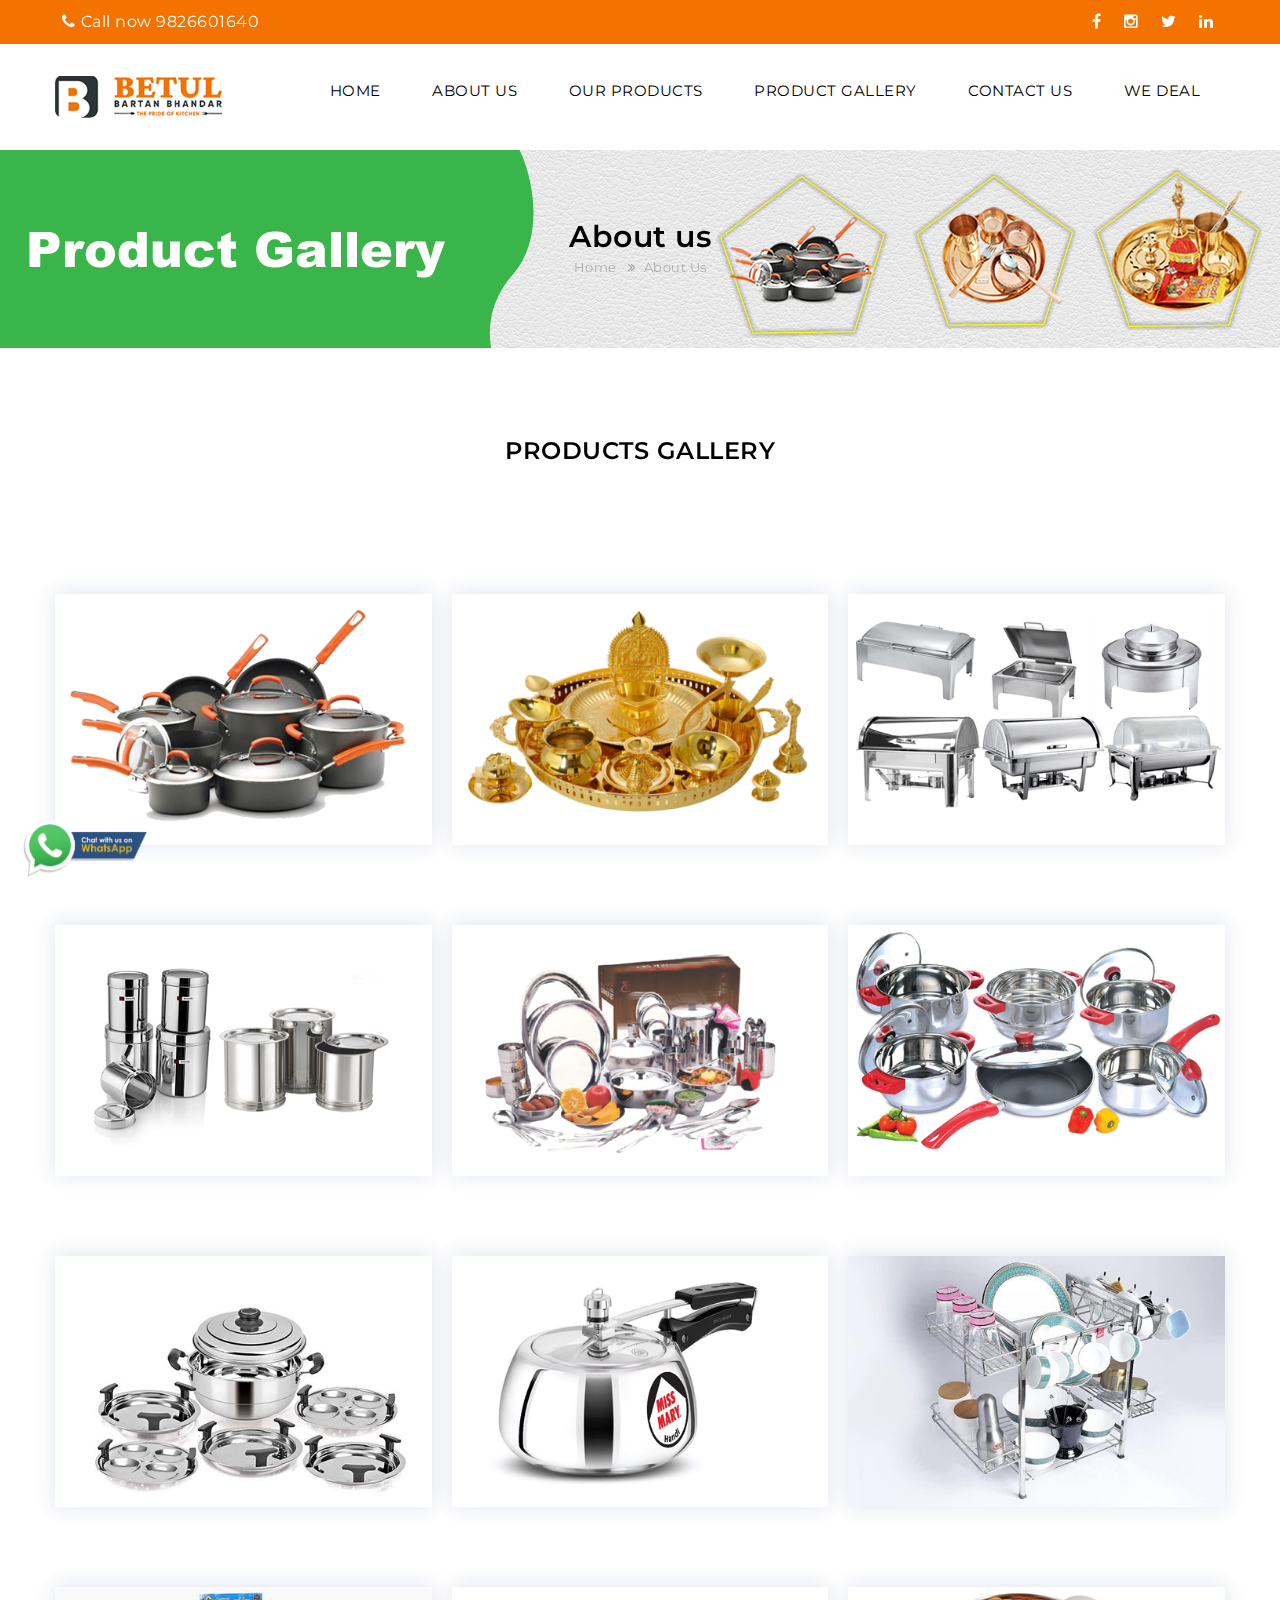
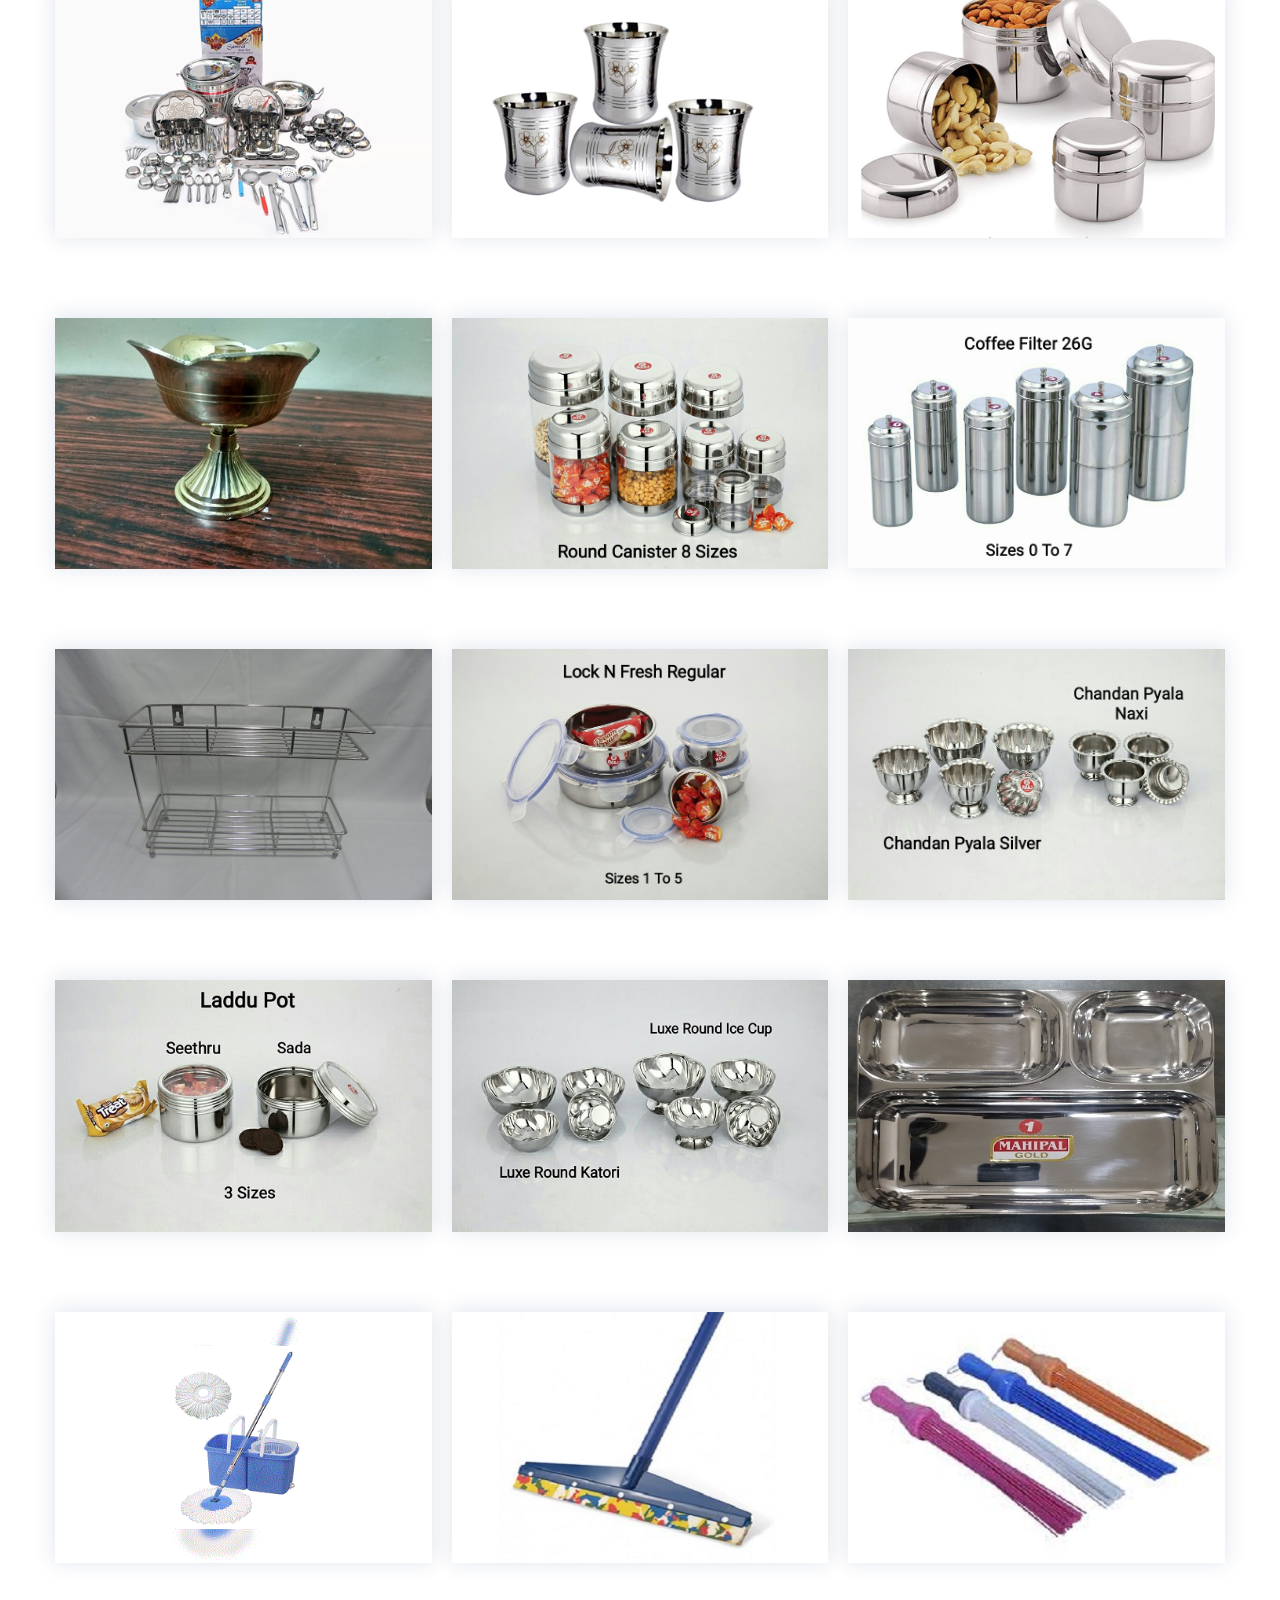
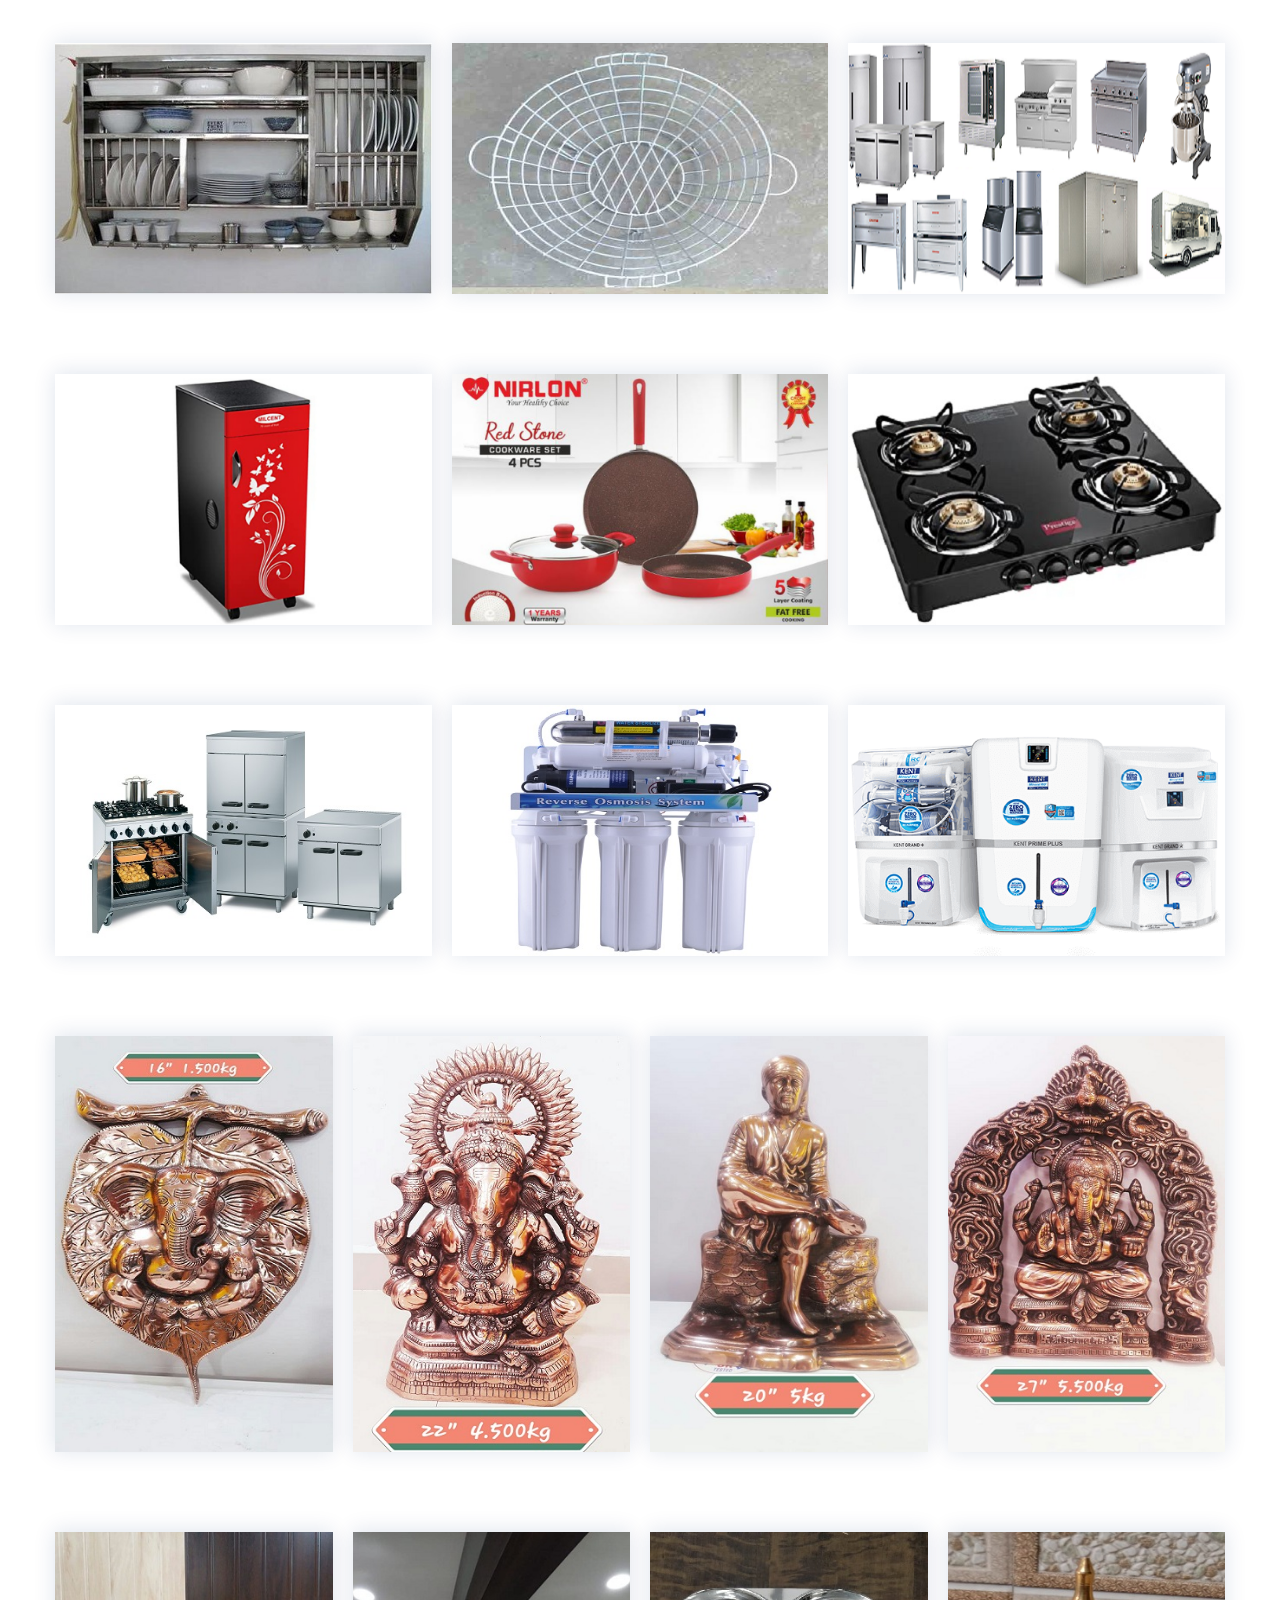
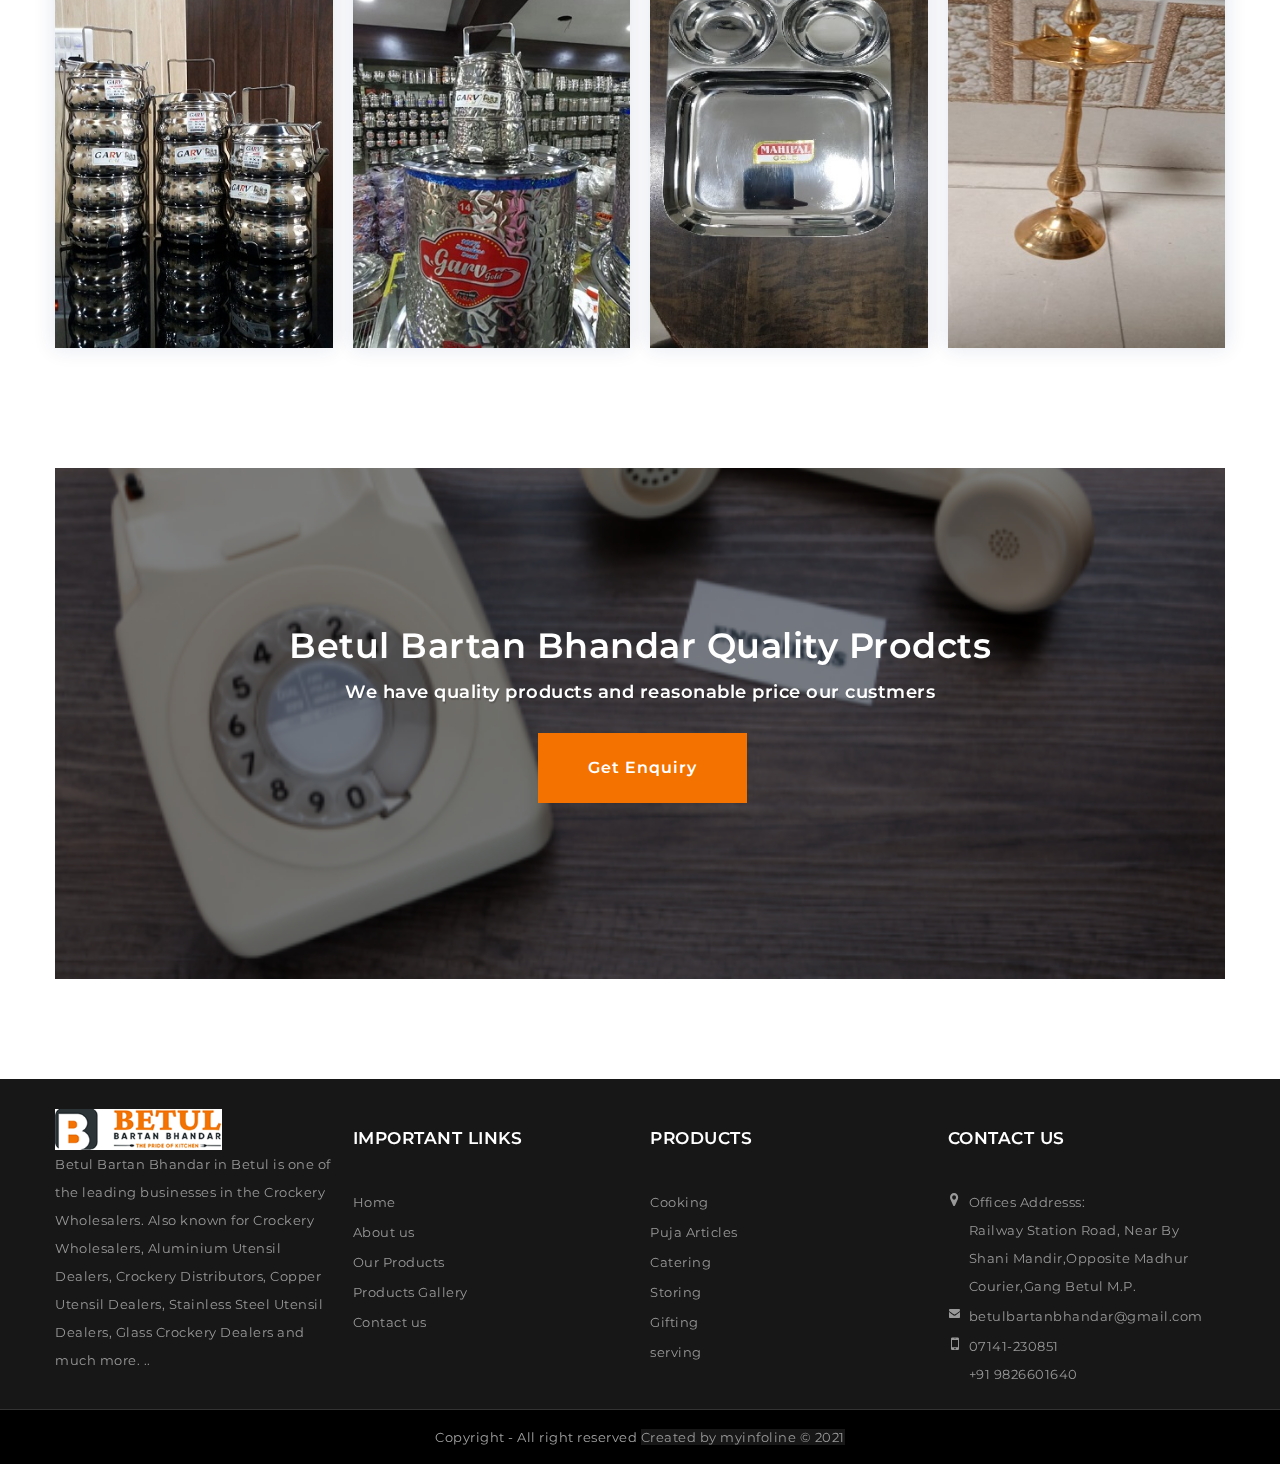
<file: gallery.html>
<!DOCTYPE html>
<html lang="en">
<head>
<title>Betul Bartan Bhandar </title>
<meta http-equiv="content-type" content="text/html;charset=utf-8" />
<meta name="viewport" content="width=device-width, initial-scale=1">
<meta name="description" content="e-commerce site well design with responsive view." />
<meta http-equiv="X-UA-Compatible" content="IE=edge">
<link href="image/favicon.png" rel="icon" type="image/png" >
<link href="css/bootstrap.min.css" rel="stylesheet" media="screen" />
<link href="javascript/font-awesome/css/font-awesome.css" rel="stylesheet" type="text/css" />
<link href="https://fonts.googleapis.com/css?family=Montserrat:300,400,700" rel="stylesheet"/>
<link href="css/stylesheet.css" rel="stylesheet">
<link href="css/external.css" rel="stylesheet">
<link href="css/margin-padding.css" rel="stylesheet">
<link href="css/responsive.css" rel="stylesheet">
<link href="javascript/owl-carousel/owl.carousel.css" type="text/css" rel="stylesheet" media="screen" />
<link href="javascript/owl-carousel/owl.transitions.css" type="text/css" rel="stylesheet" media="screen" />
<script type="text/javascript" src="javascript/jquery-2.1.1.min.js"></script>
<script type="text/javascript" src="javascript/bootstrap/js/bootstrap.min.js" ></script>
<script type="text/javascript" src="javascript/template_js/jstree.min.js"></script>
<script type="text/javascript" src="javascript/template_js/template.js"></script>
<script type="text/javascript" src="javascript/common.js" ></script>
<script type="text/javascript" src="javascript/global.js"></script>
<script type="text/javascript" src="javascript/owl-carousel/owl.carousel.min.js" ></script>
<link rel="stylesheet" href="css/lightbox.min.css">
</head>

<body class="about">

<header>
  <div class="header-top">
    <div class="container">
      <div class="row">
        <div class="col-sm-12">
          <div class="top-left pull-left">
           <div id="top-links" class="nav pull-left">
              <ul class="list-inline">
                <li class="dropdown"><a href="#" title="My Account" ><i class="fa fa-phone" aria-hidden="true"></i><span>Call now 9826601640</span> </a>
                 
                </li>
                
              </ul>
            </div>
            
            
          </div>
          <div class="top-right pull-right mobile-hide">
            <div id="top-links" class="nav pull-right">
              <ul class="list-inline">
                <li class="dropdown"><a href="https://bit.ly/3w3nVBC"> <i class="fa fa-facebook" aria-hidden="true"></i></a></li>
                <li><a href="https://bit.ly/2U5tnqq"  ><i class="fa fa-instagram" aria-hidden="true"></i></a></li>
                <li><a href="#"  ><i class="fa fa-twitter" aria-hidden="true"></i></a></li>
                <li><a href="#"  ><i class="fa fa-linkedin" aria-hidden="true"></i></a></li>
              </ul>
            </div>
          </div>
        </div>
      </div>
    </div>
  </div>
  <div class="container">
    <div class="header-inner">
      <div class="col-sm-3 col-xs-3 header-left">
        <div id="logo "> 
		<a href="index.html"><img src="images/logo.png" title="E-Commerce" style="max-width:70%;"alt="E-Commerce" class="mobile-hide img-responsive" /></a> </div>
      </div>
      <div class="col-sm-9 col-xs-9 header-right">
        <nav id="menu" class="navbar">
  <div class="nav-inner">
    <div class="navbar-header"><span id="category" class="visible-xs"><img src="images/logo.png" style="max-width:70%;"title="E-Commerce" alt="E-Commerce" class="img-responsive" /></span>
      <button type="button" class="btn btn-navbar navbar-toggle" ><i class="fa fa-bars"></i></button>
    </div>
    <div class="navbar-collapse">
      <ul class="main-navigation">
        <li><a href="index.html"   class="parent"  >Home</a> </li>
        <li><a href="about-us.html"class="parent"  >About us</a> </li>
        <li><a href="product.html"   class="parent"  >Our Products</a> </li>
        <li><a href="gallery.html"   class="parent"  >Product Gallery</a> </li>
        <li><a href="contact.html"   class="parent"  >Contact us</a> </li>
		<li><a href="brands.html"   class="parent"  >We Deal</a> </li>
       </ul>
    </div>
  </div>
</nav>
      </div>
    </div>
  </div>
</header>

<div class="breadcrumb parallax-container">
  <div class="parallax"><img src="images/banner/gallery.png" alt="#"></div>
  <h1>About us</h1>
  <ul>
    <li><a href="index-2.html">Home</a></li>
    <li><a href="about-us.html">About Us</a></li>
  </ul>
</div>
<div class="container">
 
  
  
  <section>
    
    <div class="row">
	 <h3 class="client-title pb-60 mt-0">Products Gallery</h3>
		<div class=" col-md-4 col-sm-6 col-xs-12">
      <a class="example-image-link img-shadow" href="images/product/1imp.png" data-lightbox="example-1"><img class="example-image" src="images/product/1imp.png" alt="image-1" /></a>
	   </div>
	  <div class=" col-md-4 col-sm-6 col-xs-12">
      <a class="example-image-link img-shadow" href="images/product/2imp.png" data-lightbox="example-1"><img class="example-image" src="images/product/2imp.png" alt="image-1" /></a>
	   </div>
      
	  <div class=" col-md-4 col-sm-6 col-xs-12">
      <a class="example-image-link img-shadow" href="images/product/3imp.png" data-lightbox="example-1"><img class="example-image" src="images/product/3imp.png" alt="image-1" /></a>
	   </div>
    </div>
	
	<div class="row pt-60">
	
		<div class=" col-md-4 col-sm-6 col-xs-12">
      <a class="example-image-link img-shadow" href="images/product/4imp.png" data-lightbox="example-1"><img class="example-image" src="images/product/4imp.png" alt="image-1" /></a>
	   </div>
	  <div class=" col-md-4 col-sm-6 col-xs-12">
      <a class="example-image-link img-shadow" href="images/product/5imp.png" data-lightbox="example-1"><img class="example-image" src="images/product/5imp.png" alt="image-1" /></a>
	   </div>
      
	  <div class=" col-md-4 col-sm-6 col-xs-12">
      <a class="example-image-link img-shadow" href="images/product/6imp.png" data-lightbox="example-1"><img class="example-image" src="images/product/6imp.png" alt="image-1" /></a>
	   </div>
    </div>
	
	
	<div class="row pt-60">
	
		<div class=" col-md-4 col-sm-6 col-xs-12">
      <a class="example-image-link img-shadow" href="images/product/7imp.png" data-lightbox="example-1"><img class="example-image" src="images/product/7imp.png" alt="image-1" /></a>
	   </div>
	  <div class=" col-md-4 col-sm-6 col-xs-12">
      <a class="example-image-link img-shadow" href="images/product/8imp.png" data-lightbox="example-1"><img class="example-image" src="images/product/8imp.png" alt="image-1" /></a>
	   </div>
      
	  <div class=" col-md-4 col-sm-6 col-xs-12">
      <a class="example-image-link img-shadow" href="images/product/9imp.png" data-lightbox="example-1"><img class="example-image" src="images/product/9imp.png" alt="image-1" /></a>
	   </div>
    </div>
	
	<div class="row pt-60">
	
		<div class=" col-md-4 col-sm-6 col-xs-12">
      <a class="example-image-link img-shadow" href="images/product/10imp.png" data-lightbox="example-1"><img class="example-image" src="images/product/10imp.png" alt="image-1" /></a>
	   </div>
	  <div class=" col-md-4 col-sm-6 col-xs-12">
      <a class="example-image-link img-shadow" href="images/product/11imp.png" data-lightbox="example-1"><img class="example-image" src="images/product/11imp.png" alt="image-1" /></a>
	   </div>
      
	  <div class=" col-md-4 col-sm-6 col-xs-12">
      <a class="example-image-link img-shadow" href="images/product/12imp.png" data-lightbox="example-1"><img class="example-image" src="images/product/12imp.png" alt="image-1" /></a>
	   </div>
    </div>

    <div class="row pt-60">
	
      <div class=" col-md-4 col-sm-6 col-xs-12">
        <a class="example-image-link img-shadow" href="images/product/gallery2.jpeg" data-lightbox="example-1"><img class="example-image" src="images/product/gallery2.jpeg" alt="image-1" /></a>
       </div>
      <div class=" col-md-4 col-sm-6 col-xs-12">
        <a class="example-image-link img-shadow" href="images/product/gallery3.jpeg" data-lightbox="example-1"><img class="example-image" src="images/product/gallery3.jpeg" alt="image-1" /></a>
       </div>
        
      <div class=" col-md-4 col-sm-6 col-xs-12">
        <a class="example-image-link img-shadow" href="images/product/gallery4.jpeg" data-lightbox="example-1"><img class="example-image" src="images/product/gallery4.jpeg" alt="image-1" /></a>
       </div>
      </div>

      <div class="row pt-60">
	
        <div class=" col-md-4 col-sm-6 col-xs-12">
          <a class="example-image-link img-shadow" href="images/product/gallery1.jpeg" data-lightbox="example-1"><img class="example-image" src="images/product/gallery1.jpeg" alt="image-1" /></a>
         </div>
        <div class=" col-md-4 col-sm-6 col-xs-12">
          <a class="example-image-link img-shadow" href="images/product/gallery5.jpeg" data-lightbox="example-1"><img class="example-image" src="images/product/gallery5.jpeg" alt="image-1" /></a>
         </div>
          
        <div class=" col-md-4 col-sm-6 col-xs-12">
          <a class="example-image-link img-shadow" href="images/product/gallery6.jpeg" data-lightbox="example-1"><img class="example-image" src="images/product/gallery6.jpeg" alt="image-1" /></a>
         </div>
        </div>

        <div class="row pt-60">
	
          <div class=" col-md-4 col-sm-6 col-xs-12">
            <a class="example-image-link img-shadow" href="images/product/gallery7.jpeg" data-lightbox="example-1"><img class="example-image" src="images/product/gallery7.jpeg" alt="image-1" /></a>
           </div>
          <div class=" col-md-4 col-sm-6 col-xs-12">
            <a class="example-image-link img-shadow" href="images/product/gallery11.jpeg" data-lightbox="example-1"><img class="example-image" src="images/product/gallery11.jpeg" alt="image-1" /></a>
           </div>
            
          <div class=" col-md-4 col-sm-6 col-xs-12">
            <a class="example-image-link img-shadow" href="images/product/gallery12.jpeg" data-lightbox="example-1"><img class="example-image" src="images/product/gallery12.jpeg" alt="image-1" /></a>
           </div>
          </div>

          <div class="row pt-60">
	
            <div class=" col-md-4 col-sm-6 col-xs-12">
              <a class="example-image-link img-shadow" href="images/product/gallery13.gif" data-lightbox="example-1"><img class="example-image" src="images/product/gallery13.gif" alt="image-1" /></a>
             </div>
            <div class=" col-md-4 col-sm-6 col-xs-12">
              <a class="example-image-link img-shadow" href="images/product/gallery14.jpg" data-lightbox="example-1"><img class="example-image" src="images/product/gallery14.jpg" alt="image-1" /></a>
             </div>
              
            <div class=" col-md-4 col-sm-6 col-xs-12">
              <a class="example-image-link img-shadow" href="images/product/gallery15.jpg" data-lightbox="example-1"><img class="example-image" src="images/product/gallery16.jpg" alt="image-1" /></a>
             </div>
            </div>

            <div class="row pt-60">
	
              <div class=" col-md-4 col-sm-6 col-xs-12">
                <a class="example-image-link img-shadow" href="images/product/gallery17.jpg" data-lightbox="example-1"><img class="example-image" src="images/product/gallery17.jpg" alt="image-1" /></a>
               </div>
              <div class=" col-md-4 col-sm-6 col-xs-12">
                <a class="example-image-link img-shadow" href="images/product/gallery18.jpg" data-lightbox="example-1"><img class="example-image" src="images/product/gallery18.jpg" alt="image-1" /></a>
               </div>
                
              <div class=" col-md-4 col-sm-6 col-xs-12">
                <a class="example-image-link img-shadow" href="images/product/gallery19.png" data-lightbox="example-1"><img class="example-image" src="images/product/gallery19.png" alt="image-1" /></a>
               </div>
              </div>

              <div class="row pt-60">
	
                <div class=" col-md-4 col-sm-6 col-xs-12">
                  <a class="example-image-link img-shadow" href="images/product/gallery20.png" data-lightbox="example-1"><img class="example-image" src="images/product/gallery20.png" alt="image-1" /></a>
                 </div>
                <div class=" col-md-4 col-sm-6 col-xs-12">
                  <a class="example-image-link img-shadow" href="images/product/gallery21.png" data-lightbox="example-1"><img class="example-image" src="images/product/gallery21.png" alt="image-1" /></a>
                 </div>
                  
                <div class=" col-md-4 col-sm-6 col-xs-12">
                  <a class="example-image-link img-shadow" href="images/product/gallery22.jpg" data-lightbox="example-1"><img class="example-image" src="images/product/gallery22.jpg" alt="image-1" /></a>
                 </div>
                </div>

                <div class="row pt-60">
	
                  <div class=" col-md-4 col-sm-6 col-xs-12">
                    <a class="example-image-link img-shadow" href="images/product/gallery23.jpg" data-lightbox="example-1"><img class="example-image" src="images/product/gallery23.jpg" alt="image-1" /></a>
                   </div>
                   <div class=" col-md-4 col-sm-6 col-xs-12">
                    <a class="example-image-link img-shadow" href="images/product/gallery24.jpg" data-lightbox="example-1"><img class="example-image" src="images/product/gallery24.jpg" alt="image-1" /></a>
                   </div>
                   <div class=" col-md-4 col-sm-6 col-xs-12">
                    <a class="example-image-link img-shadow" href="images/product/gallery25.png" data-lightbox="example-1"><img class="example-image" src="images/product/gallery25.png" alt="image-1" /></a>
                   </div>
                  
                  </div>
        <!--
        <div class="row pt-60">
	
          <div class=" col-md-4 col-sm-6 col-xs-12">
            <a class="example-image-link img-shadow" href="images/product/gallery8.jpeg" data-lightbox="example-1"><img class="example-image" src="images/product/gallery8.jpeg" alt="image-1" /></a>
           </div>
          <div class=" col-md-4 col-sm-6 col-xs-12">
            <a class="example-image-link img-shadow" href="images/product/gallery9.jpeg" data-lightbox="example-1"><img class="example-image" src="images/product/gallery9.jpeg" alt="image-1" /></a>
           </div>
            
          <div class=" col-md-4 col-sm-6 col-xs-12">
            <a class="example-image-link img-shadow" href="images/product/gallery10.jpeg" data-lightbox="example-1"><img class="example-image" src="images/product/gallery10.jpeg" alt="image-1" /></a>
           </div>
          </div>    -->

          <div class="row pt-60">
	
            <div class=" col-md-3 col-sm-6 col-xs-12">
              <a class="example-image-link img-shadow" href="images/product/display1.jpeg" data-lightbox="example-1"><img class="example-image" src="images/product/display1.jpeg" alt="image-1" /></a>
             </div>
            <div class=" col-md-3 col-sm-6 col-xs-12">
              <a class="example-image-link img-shadow" href="images/product/display2.jpeg" data-lightbox="example-1"><img class="example-image" src="images/product/display2.jpeg" alt="image-1" /></a>
             </div>
              
            <div class=" col-md-3 col-sm-6 col-xs-12">
              <a class="example-image-link img-shadow" href="images/product/display3.jpeg" data-lightbox="example-1"><img class="example-image" src="images/product/display3.jpeg" alt="image-1" /></a>
             </div>

             <div class=" col-md-3 col-sm-6 col-xs-12">
              <a class="example-image-link img-shadow" href="images/product/display4.jpeg" data-lightbox="example-1"><img class="example-image" src="images/product/display4.jpeg" alt="image-1" /></a>
             </div>
            </div>

            <div class="row pt-60">
	
              <div class=" col-md-3 col-sm-6 col-xs-12">
                <a class="example-image-link img-shadow" href="images/product/display5.jpeg" data-lightbox="example-1"><img class="example-image" src="images/product/display5.jpeg" alt="image-1" /></a>
               </div>
              <div class=" col-md-3 col-sm-6 col-xs-12">
                <a class="example-image-link img-shadow" href="images/product/display6.jpeg" data-lightbox="example-1"><img class="example-image" src="images/product/display6.jpeg" alt="image-1" /></a>
               </div>
                
              <div class=" col-md-3 col-sm-6 col-xs-12">
                <a class="example-image-link img-shadow" href="images/product/display7.jpeg" data-lightbox="example-1"><img class="example-image" src="images/product/display7.jpeg" alt="image-1" /></a>
               </div>
  
               <div class=" col-md-3 col-sm-6 col-xs-12">
                <a class="example-image-link img-shadow" href="images/product/display8.jpeg" data-lightbox="example-1"><img class="example-image" src="images/product/display8.jpeg" alt="image-1" /></a>
               </div>
              </div>

              
  

              
                <div class="footer-top-cms parallax-container">
                  <div class="parallax"><img src="images/enquiry.png" alt="#"></div>
                  <div class="container">
                    <div class="row">
                      <div class="newslatter mt-20 mb-20">
                        <form>
                          <h5 style="color: white;">Betul Bartan Bhandar Quality Prodcts</h5>
                          <h4 class="title-subline mt-10" style="color: white;">We have quality products and reasonable price our custmers</h4>
                          
                          <div class="input-group">
                            
                            <a href="contact.html"><p  class="btn btn-large btn-primary">Get Enquiry</p></a>
                          </div>
                        </form>
                      </div>
                 
         </section>
         

  
  
</div>


<a class="whatsapp-res" href="https://api.whatsapp.com/send?phone=919826601640&text=Hi%20we%20need%20help%20regarding%20services"><img src="images/whatsapp.png"/></a>
<footer>

  <div class="container pt-50">
    <div class="row">
      <div class="col-sm-3 footer-block">
      <div id="logo">
	  <a href="index.html"><img src="images/footer-logo.png"  style=" margin-top: -20px; "title="E-Commerce" alt="E-Commerce" class="img-responsive" /></a> </div>
       <p>Betul Bartan Bhandar in Betul is one of the leading businesses in the Crockery Wholesalers. Also known for Crockery Wholesalers, Aluminium Utensil Dealers, Crockery Distributors, Copper Utensil Dealers, Stainless Steel Utensil Dealers, Glass Crockery Dealers and much more. .. </p>
      </div>
      <div class="col-sm-3 footer-block">
        <h5 class="footer-title">IMPORTANT LINKS</h5>
        <ul class="list-unstyled ul-wrapper">
          <li><a href="index.html">Home</a></li>
          <li><a href="about-us.html">About us</a></li>
          <li><a href="product.html">Our Products</a></li>
          <li><a href="gallery.html">Products Gallery</a></li>
          <li><a href="contact.html">Contact us</a></li>
         
          
        </ul>
      </div>
      <div class="col-sm-3 footer-block">
        <h5 class="footer-title">PRODUCTS</h5>
        <ul class="list-unstyled ul-wrapper">
          <li><a href="#">Cooking</a></li>
          <li><a href="#"> Puja Articles </a></li>
          <li><a href="#">Catering</a></li>
          <li><a href="#"> Storing </a></li>
         
          <li><a href="#">Gifting</a></li>
          <li><a href="#">serving</a></li>
          
        </ul>
      </div>
      <div class="col-sm-3 footer-block">
        <div class="content_footercms_right">
          <div class="footer-contact">
            <h5 class="contact-title footer-title">Contact Us</h5>
            <ul class="ul-wrapper">
              <li><i class="fa fa-map-marker"></i><span class="location2">Offices Addresss:<br>
               Railway Station Road, Near By</br>
				Shani Mandir,Opposite Madhur
				 <br>Courier,Gang Betul M.P.
                </span></li>
              <li><i class="fa fa-envelope"></i><span class="mail2"><a href="#">betulbartanbhandar@gmail.com</a></span></li>
              <li><i class="fa fa-mobile"></i><span class="phone2">07141-230851<br>
                +91 9826601640</span></li>
            </ul>
          </div>
        </div>
      </div>
    </div>
  </div>
  <div class="footer-bottom">
    <div id="bottom-footer">
      
      <div class="copyright"> Copyright - All right reserved <a class="yourstore" href="http://www.myinfoline.com/"> Created by myinfoline &copy; 2021 </a></div>
     
    </div>
  </div>
  <a id="scrollup">Scroll</a> </footer>
  <script src="javascript/lightbox-plus-jquery.min.js"></script>
<script src="javascript/jquery.parallax.js"></script> 
<script>
    jQuery(document).ready(function ($) {
        $('.parallax').parallax();
    });
</script>
</body>

</html>
</file>
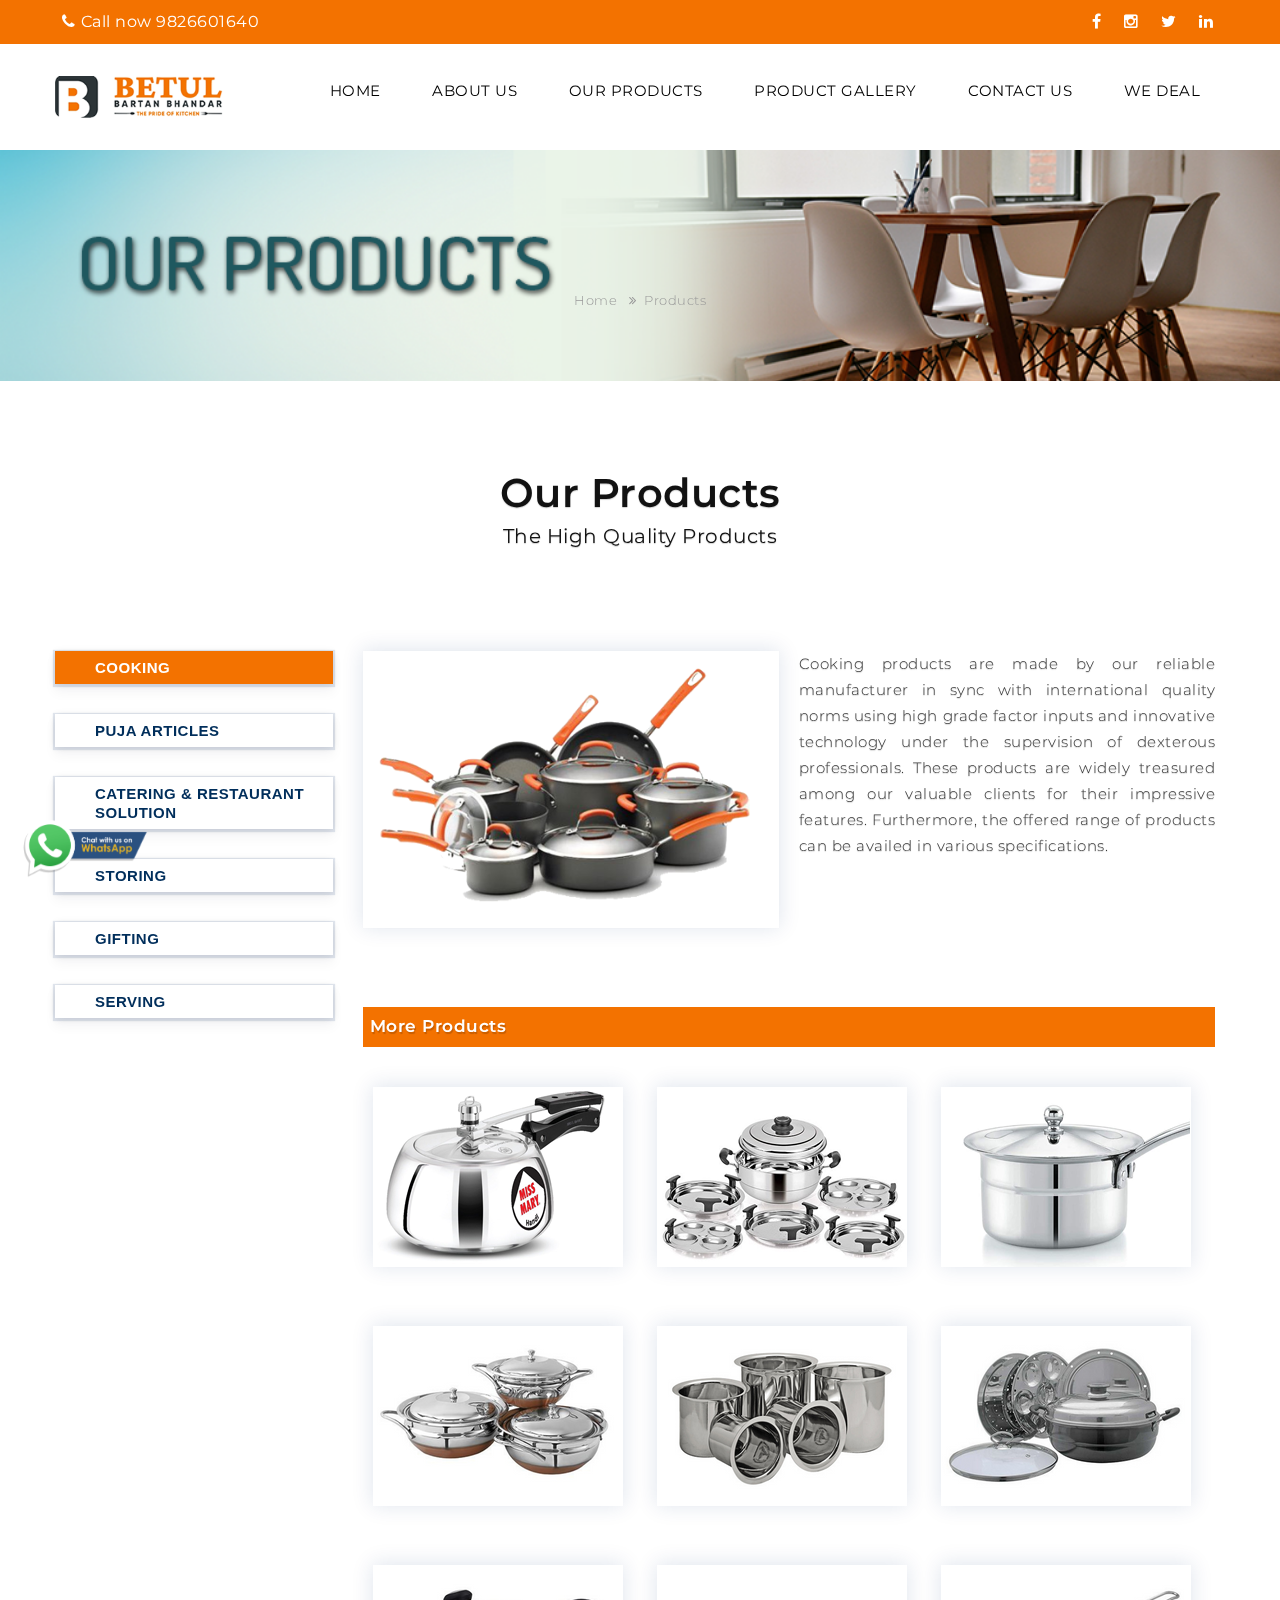
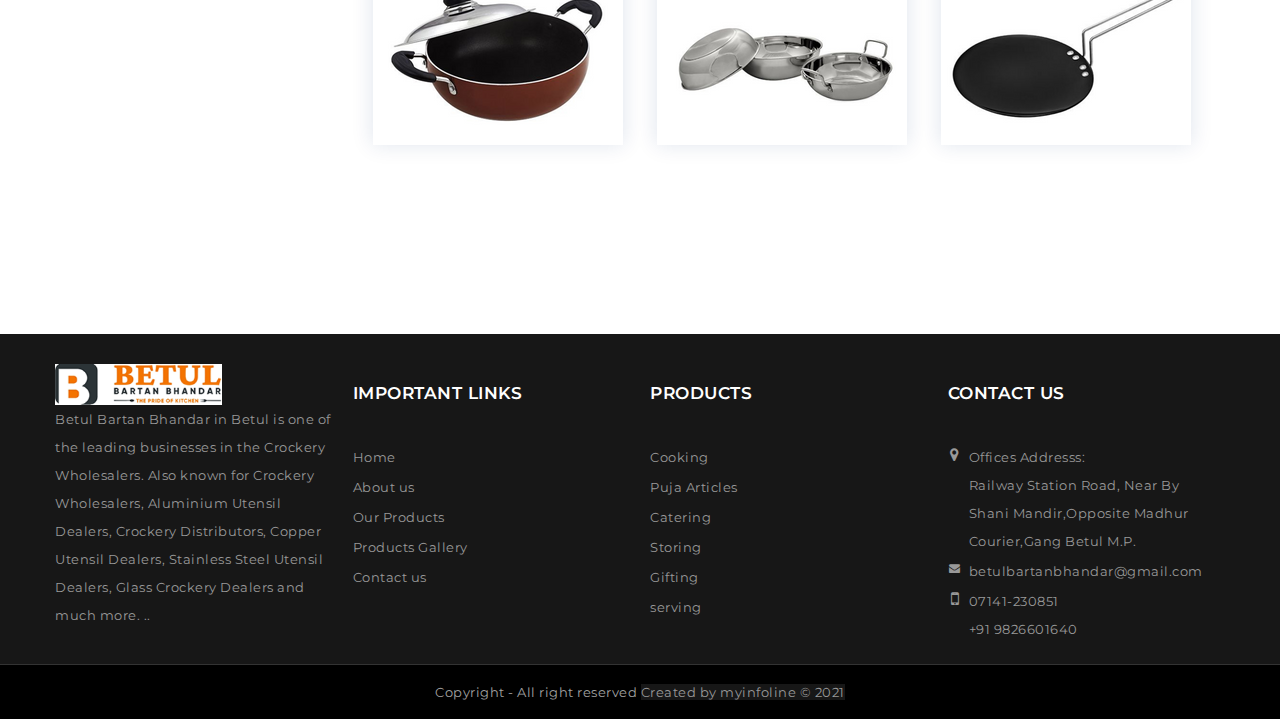
<file: product.html>
<!DOCTYPE html>
<html lang="en">
<head>
<title>Betul Bartan Bhandar </title>
<meta http-equiv="content-type" content="text/html;charset=utf-8" />
<meta name="viewport" content="width=device-width, initial-scale=1">
<meta name="description" content="e-commerce site well design with responsive view." />
<meta http-equiv="X-UA-Compatible" content="IE=edge">
<link href="image/favicon.png" rel="icon" type="image/png" >
<link href="css/bootstrap.min.css" rel="stylesheet" media="screen" />
<link href="javascript/font-awesome/css/font-awesome.css" rel="stylesheet" type="text/css" />
<link href="https://fonts.googleapis.com/css?family=Montserrat:300,400,700" rel="stylesheet"/>
<link href="css/stylesheet.css" rel="stylesheet">
<link href="css/external.css" rel="stylesheet">
<link href="css/margin-padding.css" rel="stylesheet">
<link href="css/responsive.css" rel="stylesheet">
<link href="javascript/owl-carousel/owl.carousel.css" type="text/css" rel="stylesheet" media="screen" />
<link href="javascript/owl-carousel/owl.transitions.css" type="text/css" rel="stylesheet" media="screen" />
<script type="text/javascript" src="javascript/jquery-2.1.1.min.js"></script>
<script type="text/javascript" src="javascript/bootstrap/js/bootstrap.min.js" ></script>
<script type="text/javascript" src="javascript/template_js/jstree.min.js"></script>
<script type="text/javascript" src="javascript/template_js/template.js"></script>
<script type="text/javascript" src="javascript/common.js" ></script>
<script type="text/javascript" src="javascript/global.js"></script>
<script type="text/javascript" src="javascript/owl-carousel/owl.carousel.min.js" ></script>
</head>

<body class="about">

<header>
  <div class="header-top">
    <div class="container">
      <div class="row">
        <div class="col-sm-12">
          <div class="top-left pull-left">
           <div id="top-links" class="nav pull-left">
              <ul class="list-inline">
                <li class="dropdown"><a href="#" title="My Account" ><i class="fa fa-phone" aria-hidden="true"></i><span>Call now 9826601640</span> </a>
                 
                </li>
                
              </ul>
            </div>
            
            
          </div>
          <div class="top-right pull-right mobile-hide">
            <div id="top-links" class="nav pull-right">
              <ul class="list-inline">
                <li class="dropdown"><a href="https://bit.ly/3w3nVBC"> <i class="fa fa-facebook" aria-hidden="true"></i></a></li>
                <li><a href="https://bit.ly/2U5tnqq"  ><i class="fa fa-instagram" aria-hidden="true"></i></a></li>
                <li><a href="#"  ><i class="fa fa-twitter" aria-hidden="true"></i></a></li>
                <li><a href="#"  ><i class="fa fa-linkedin" aria-hidden="true"></i></a></li>
              </ul>
            </div>
          </div>
        </div>
      </div>
    </div>
  </div>
  <div class="container">
    <div class="header-inner">
      <div class="col-sm-3 col-xs-3 header-left">
        <div id="logo "> 
		<a href="index.html"><img src="images/logo.png" title="E-Commerce" style="max-width:70%;"alt="E-Commerce" class="mobile-hide img-responsive" /></a> </div>
      </div>
      <div class="col-sm-9 col-xs-9 header-right">
        <nav id="menu" class="navbar">
  <div class="nav-inner">
    <div class="navbar-header"><span id="category" class="visible-xs"><img src="images/logo.png" style="max-width:70%;"title="E-Commerce" alt="E-Commerce" class="img-responsive" /></span>
      <button type="button" class="btn btn-navbar navbar-toggle" ><i class="fa fa-bars"></i></button>
    </div>
    <div class="navbar-collapse">
      <ul class="main-navigation">
        <li><a href="index.html"   class="parent">Home</a> </li>
        <li><a href="about-us.html"class="parent">About us</a> </li>
        <li><a href="product.html"   class="parent">Our Products</a> </li>
        <li><a href="gallery.html"   class="parent">Product Gallery</a> </li>
        <li><a href="contact.html"   class="parent">Contact us</a> </li>
		<li><a href="brands.html"   class="parent"  >We Deal</a> </li>
       </ul>
    </div>
  </div>
</nav>
      </div>
    </div>
  </div>
</header>

<div class="breadcrumb parallax-container">
  <div class="parallax"><img src="images/banner/product.png" alt="#"></div>
  <h1></br></br></h1>
  <ul>
    <li><a href="index.html">Home</a></li>
    <li><a href="product.html">Products</a></li>
  </ul>
</div>

		<div class="col-sm-12">
	<h3 class="heading-title">Our Products</h3>
  <h4 class="heading-title-p">The High Quality Products</h4>
	</div>
			 <!--Mixitup Gallery-->
    <section class="fleet-gallery"  >
    	<div class="auto-container" style="background-color:white;">
        	<!--Sec Title-->
			
			
		
            <div class="row clearfix mixitup-gallery">
            	<div class="column col-md-3 col-sm-12 col-xs-12 ">
                	
                    <!--Filter-->
                    <div class="filters">
                        <ul class="filter-tabs filter-btns clearfix ">
                            
							 <li class="active filter" data-role="button" data-filter=".1">COOKING</li>
							 <li class="filter" data-role="button" data-filter=".2">PUJA ARTICLES</li>
							 <li class="filter" data-role="button" data-filter=".3"> CATERING & RESTAURANT SOLUTION </li>
						    
						     <li class="filter" data-role="button" data-filter=".4">STORING</li>
							 
							  
			    			 <li class="filter" data-role="button" data-filter=".5">GIFTING </li>
							 <li class="filter" data-role="button" data-filter=".6">SERVING</li>
							
					
                        </ul>
                    </div>
                    
                </div>
                <div class="column col-md-9 col-sm-12 col-xs-12 ">
                	
                    <!--Filter List-->
                	<div class="filter-list row clearfix">
                    
					
					
					<!--Default Gallery Item-->
                    	 <div class="col-lg-12 col-md-12 col-sm-12 col-xs-12 default-gallery-item mix mix_all 1 ">
						 
						 <div class=" col-md-6 col-sm-6 col-xs-12">
						 <img src="images/product/1imp.png" alt="" class="img-shadow "  /> </br></br>
						 </div>
						
						 <div class=" col-md-6 col-sm-6 col-xs-12">
							<p class="para-style"> Cooking products are made by our reliable manufacturer in sync with international quality norms using high grade factor inputs and innovative technology under the supervision of dexterous professionals. These products are widely treasured among our valuable clients for their impressive features. Furthermore, the offered range of products can be availed in various specifications.</p>
                                </div>
							<div class=" col-md-12 col-sm-12 col-xs-12 mt-20">
							<p class="more-products"> More Products</p>
								 <div class=" col-md-4 col-sm-4 col-xs-12">
								 <img src="images/product/more/c1.png" alt="" class="img-shadow "  /> </br></br>
								 </div>
								<div class=" col-md-4 col-sm-4 col-xs-12">
								 <img src="images/product/more/c2.png" alt="" class="img-shadow "  /> </br></br>
								 </div>
								<div class=" col-md-4 col-sm-4 col-xs-12">
								 <img src="images/product/more/c3.png" alt="" class="img-shadow "  /> </br></br>
								 </div>
                 <div class=" col-md-4 col-sm-4 col-xs-12">
                  <img src="images/product/more/c4.png" alt="" class="img-shadow "  /> </br></br>
                  </div>
                 <div class=" col-md-4 col-sm-4 col-xs-12">
                  <img src="images/product/more/c5.png" alt="" class="img-shadow "  /> </br></br>
                  </div>
                 <div class=" col-md-4 col-sm-4 col-xs-12">
                  <img src="images/product/more/c6.png" alt="" class="img-shadow "  /> </br></br>
                  </div>
                  <div class=" col-md-4 col-sm-4 col-xs-12">
                    <img src="images/product/more/c7.png" alt="" class="img-shadow "  /> </br></br>
                    </div>
                   <div class=" col-md-4 col-sm-4 col-xs-12">
                    <img src="images/product/more/c8.png" alt="" class="img-shadow "  /> </br></br>
                    </div>
                   <div class=" col-md-4 col-sm-4 col-xs-12">
                    <img src="images/product/more/c9.png" alt="" class="img-shadow "  /> </br></br>
                    </div>
						
							</div>
						</div>

            
          
						
						
						 <div class="col-lg-12 col-md-12 col-sm-12 col-xs-12 default-gallery-item mix mix_all 2 ">
						 
						 <div class=" col-md-6 col-sm-6 col-xs-12">
						 <img src="images/product/2imp.png" alt="" class="img-shadow "  /> </br></br>
						 </div>
						
						 <div class=" col-md-6 col-sm-6 col-xs-12">
							<p class="para-style">Puja thaali plays an important role in every function, pujas of all kind. The attractiveness of puja lies in the designed Thaali and other elements that we use. Puja thaali not only holds all the other accessories together but it also gives a religious touch with attractiveness. Presenting here puja thaali which will make your pujas and ceremonies even more religious and attractive.</p>
                                </div>
							<div class=" col-md-12 col-sm-12 col-xs-12 mt-20">
							<p class="more-products"> More Products</p>
								 <div class=" col-md-4 col-sm-4 col-xs-12">
								 <img src="images/product/more/p1.png" alt="" class="img-shadow "  /> </br></br>
								 </div>
								<div class=" col-md-4 col-sm-4 col-xs-12">
								 <img src="images/product/more/a1.png" alt="" class="img-shadow "  /> </br></br>
								 </div>
								<div class=" col-md-4 col-sm-4 col-xs-12">
								 <img src="images/product/more/p3.png" alt="" class="img-shadow "  /> </br></br>
								 </div>
                 <div class=" col-md-4 col-sm-4 col-xs-12">
                  <img src="images/product/more/p4.png" alt="" class="img-shadow "  /> </br></br>
                  </div>
                 <div class=" col-md-4 col-sm-4 col-xs-12">
                  <img src="images/product/more/p5.png" alt="" class="img-shadow "  /> </br></br>
                  </div>
                 <div class=" col-md-4 col-sm-4 col-xs-12">
                  <img src="images/product/more/p6.png" alt="" class="img-shadow "  /> </br></br>
                  </div>
                  <div class=" col-md-4 col-sm-4 col-xs-12">
                    <img src="images/product/more/p7.png" alt="" class="img-shadow "  /> </br></br>
                    </div>
                   <div class=" col-md-4 col-sm-4 col-xs-12">
                    <img src="images/product/more/p8.png" alt="" class="img-shadow "  /> </br></br>
                    </div>
                   <div class=" col-md-4 col-sm-4 col-xs-12">
                    <img src="images/product/more/p9.png" alt="" class="img-shadow "  /> </br></br>
                    </div>
						
							</div>
                        </div>
						
						 <div class="col-lg-12 col-md-12 col-sm-12 col-xs-12 default-gallery-item mix mix_all 3 ">
						 
						 <div class=" col-md-6 col-sm-6 col-xs-12">
						 <img src="images/product/3imp.png" alt="" class="img-shadow "  /> </br></br>
						 </div>
						
						 <div class=" col-md-6 col-sm-6 col-xs-12">
							<p class="para-style">We offering world-class stainless steel restaurant supplies and hotel supplies like karahi stand, Lazy susies, chafing dishes, tableware, barware, flatware, trolleys, pots & pans, serveware, life style products, commercial tandoor and house keeping items. These are fabricated from food grade raw material and various metals in compliance with the standards. We are one of the leading manufacturer and exporter of stainless steel restaurant supplies and hotel supplies like karahi stand..</p>
                                </div>
							<div class=" col-md-12 col-sm-12 col-xs-12 mt-20">
							<p class="more-products"> More Products</p>
								 <div class=" col-md-4 col-sm-4 col-xs-12">
								 <img src="images/product/more/k1.png" alt="" class="img-shadow "  /> </br></br>
								 </div>
								<div class=" col-md-4 col-sm-4 col-xs-12">
								 <img src="images/product/more/k2.png" alt="" class="img-shadow "  /> </br></br>
								 </div>
								<div class=" col-md-4 col-sm-4 col-xs-12">
								 <img src="images/product/more/k3.png" alt="" class="img-shadow "  /> </br></br>
								 </div>
                 <div class=" col-md-4 col-sm-4 col-xs-12">
                  <img src="images/product/more/k4.png" alt="" class="img-shadow "  /> </br></br>
                  </div>
                 <div class=" col-md-4 col-sm-4 col-xs-12">
                  <img src="images/product/more/k5.png" alt="" class="img-shadow "  /> </br></br>
                  </div>
                 <div class=" col-md-4 col-sm-4 col-xs-12">
                  <img src="images/product/more/k6.png" alt="" class="img-shadow "  /> </br></br>
                  </div>
                  <div class=" col-md-4 col-sm-4 col-xs-12">
                    <img src="images/product/more/k7.png" alt="" class="img-shadow "  /> </br></br>
                    </div>
                   <div class=" col-md-4 col-sm-4 col-xs-12">
                    <img src="images/product/more/k8.png" alt="" class="img-shadow "  /> </br></br>
                    </div>
                   <div class=" col-md-4 col-sm-4 col-xs-12">
                    <img src="images/product/more/k9.png" alt="" class="img-shadow "  /> </br></br>
                    </div>
						
							</div>
                        </div>
						
						 <div class="col-lg-12 col-md-12 col-sm-12 col-xs-12 default-gallery-item mix mix_all 4 ">
						 
						 <div class=" col-md-6 col-sm-6 col-xs-12">
						 <img src="images/product/4imp.png" alt="" class="img-shadow"  /> </br></br>
						 </div>
						
						 <div class=" col-md-6 col-sm-6 col-xs-12">
							<p class="para-style">Proper storage of everything in the kitchen has always been a tiresome task. Here are some kitchen containers that might help you organise your kitchen properly..</br></br>MAUFACTURERS & EXPORTERS OF STAINLESS STEEL HOME STORAGE CONTAINRES MADE FROM HEAVY GAUGE PREMIUM STAINLESS STEEL</p>
                                </div>
							<div class=" col-md-12 col-sm-12 col-xs-12 mt-20">
							<p class="more-products"> More Products</p>
								 <div class=" col-md-4 col-sm-4 col-xs-12">
								 <img src="images/product/more/s1.png" alt="" class="img-shadow "  /> </br></br>
								 </div>
								<div class=" col-md-4 col-sm-4 col-xs-12">
								 <img src="images/product/more/s2.png" alt="" class="img-shadow "  /> </br></br>
								 </div>
								<div class=" col-md-4 col-sm-4 col-xs-12">
								 <img src="images/product/more/s3.png" alt="" class="img-shadow "  /> </br></br>
								 </div>
                 <div class=" col-md-4 col-sm-4 col-xs-12">
                  <img src="images/product/more/s4.png" alt="" class="img-shadow "  /> </br></br>
                  </div>
                 <div class=" col-md-4 col-sm-4 col-xs-12">
                  <img src="images/product/more/s5.png" alt="" class="img-shadow "  /> </br></br>
                  </div>
                 <div class=" col-md-4 col-sm-4 col-xs-12">
                  <img src="images/product/more/s6.png" alt="" class="img-shadow "  /> </br></br>
                  </div>
                  <div class=" col-md-4 col-sm-4 col-xs-12">
                    <img src="images/product/more/s7.png" alt="" class="img-shadow "  /> </br></br>
                    </div>
                   <div class=" col-md-4 col-sm-4 col-xs-12">
                    <img src="images/product/more/s8.png" alt="" class="img-shadow "  /> </br></br>
                    </div>
                   <div class=" col-md-4 col-sm-4 col-xs-12">
                    <img src="images/product/more/s9.png" alt="" class="img-shadow "  /> </br></br>
                    </div>
						
							</div>
                        </div>
						
					 <div class="col-lg-12 col-md-12 col-sm-12 col-xs-12 default-gallery-item mix mix_all 5 ">
						 
						 <div class=" col-md-6 col-sm-6 col-xs-12">
						 <img src="images/product/5imp.png" alt="" class="img-shadow "  /> </br></br>
						 </div>
						
						 <div class=" col-md-6 col-sm-6 col-xs-12">
							<p class="para-style">this kitchen combo set is very size efficient, will fit in your kitchen effortlessly and will save you a lot of space. This combo is a complete value for money as this serving and storage set is a great add on to your kitchen.This can be a perfect choice as it is easy on pockets and is elegant enough that it could be a stylish gift to friends and family..</p>
                                </div>
							<div class=" col-md-12 col-sm-12 col-xs-12 mt-20">
							<p class="more-products"> More Products</p>
								 <div class=" col-md-4 col-sm-4 col-xs-12">
								 <img src="images/product/more/g1.png" alt="" class="img-shadow "  /> </br></br>
								 </div>
								<div class=" col-md-4 col-sm-4 col-xs-12">
								 <img src="images/product/more/g2.png" alt="" class="img-shadow "  /> </br></br>
								 </div>
								<div class=" col-md-4 col-sm-4 col-xs-12">
								 <img src="images/product/more/g3.png" alt="" class="img-shadow "  /> </br></br>
								 </div>
                 <div class=" col-md-4 col-sm-4 col-xs-12">
                  <img src="images/product/more/g4.png" alt="" class="img-shadow "  /> </br></br>
                  </div>
                 <div class=" col-md-4 col-sm-4 col-xs-12">
                  <img src="images/product/more/g5.png" alt="" class="img-shadow "  /> </br></br>
                  </div>
                 <div class=" col-md-4 col-sm-4 col-xs-12">
                  <img src="images/product/more/g6.png" alt="" class="img-shadow "  /> </br></br>
                  </div>
                  <div class=" col-md-4 col-sm-4 col-xs-12">
                    <img src="images/product/more/g7.png" alt="" class="img-shadow "  /> </br></br>
                    </div>
                   <div class=" col-md-4 col-sm-4 col-xs-12">
                    <img src="images/product/more/g8.png" alt="" class="img-shadow "  /> </br></br>
                    </div>
                   <div class=" col-md-4 col-sm-4 col-xs-12">
                    <img src="images/product/more/g9.png" alt="" class="img-shadow "  /> </br></br>
                    </div>
						
							</div>
						 
                        </div>
						
						
						<div class="col-lg-12 col-md-12 col-sm-12 col-xs-12 default-gallery-item mix mix_all 6 ">
						 
						 <div class=" col-md-6 col-sm-6 col-xs-12">
						 <img src="images/product/6imp.png" alt="" class="img-shadow "  /> </br></br>
						 </div>
						
						 <div class=" col-md-6 col-sm-6 col-xs-12">
							<p class="para-style">Lorem Ipsum is simply dummy text of the printing and typesetting industry. Lorem Ipsum has been the industry's standard dummy text ever since the 1500s, when an unknown printer took a galley of type and scrambled it to make a type specimen book. It has survived not only five centuries, but also the leap into electronic typesetting, remaining essentially unchanged. It was popularised in the 1960s with the release of Letraset sheets containing Lorem Ipsum passages, and more recently with desktop publishing software like Aldus PageMaker including versions of Lorem Ipsum.</p>
                                </div>
						<div class=" col-md-12 col-sm-12 col-xs-12 mt-20">
							<p class="more-products"> More Products</p>
								 <div class=" col-md-4 col-sm-4 col-xs-12">
								 <img src="images/product/more/g3.png" alt="" class="img-shadow "  /> </br></br>
								 </div>
								<div class=" col-md-4 col-sm-4 col-xs-12">
								 <img src="images/product/more/se2.png" alt="" class="img-shadow "  /> </br></br>
								 </div>
								<div class=" col-md-4 col-sm-4 col-xs-12">
								 <img src="images/product/more/se3.png" alt="" class="img-shadow "  /> </br></br>
								 </div>
                 <div class=" col-md-4 col-sm-4 col-xs-12">
                  <img src="images/product/more/se4.png" alt="" class="img-shadow "  /> </br></br>
                  </div>
                 <div class=" col-md-4 col-sm-4 col-xs-12">
                  <img src="images/product/more/se5.png" alt="" class="img-shadow "  /> </br></br>
                  </div>
                 <div class=" col-md-4 col-sm-4 col-xs-12">
                  <img src="images/product/more/se6.png" alt="" class="img-shadow "  /> </br></br>
                  </div>
                  <div class=" col-md-4 col-sm-4 col-xs-12">
                    <img src="images/product/more/se7.png" alt="" class="img-shadow "  /> </br></br>
                    </div>
                   <div class=" col-md-4 col-sm-4 col-xs-12">
                    <img src="images/product/more/se8.png" alt="" class="img-shadow "  /> </br></br>
                    </div>
                   <div class=" col-md-4 col-sm-4 col-xs-12">
                    <img src="images/product/more/se9.png" alt="" class="img-shadow "  /> </br></br>
                    </div>
						
							</div>
						
                        </div>
					
					
					
					</div>
                                        
                </div>
            </div>
            <!--End Mixitup Gallery-->
        </div>
    </section>
    <!--End Mixitup Gallery-->





      
    </div>
  </div>
</div>


<a class="whatsapp-res" href="https://api.whatsapp.com/send?phone=919826601640&text=Hi%20we%20need%20help%20regarding%20services"><img src="images/whatsapp.png"/></a>

<footer>

 <div class="container pt-50">
    <div class="row">
      <div class="col-sm-3 footer-block">
      <div id="logo">
	  <a href="index.html"><img src="images/footer-logo.png"  style=" margin-top: -20px; "title="E-Commerce" alt="E-Commerce" class="img-responsive" /></a> </div>
       <p>Betul Bartan Bhandar in Betul is one of the leading businesses in the Crockery Wholesalers. Also known for Crockery Wholesalers, Aluminium Utensil Dealers, Crockery Distributors, Copper Utensil Dealers, Stainless Steel Utensil Dealers, Glass Crockery Dealers and much more. .. </p>
      </div>
      <div class="col-sm-3 footer-block">
        <h5 class="footer-title">IMPORTANT LINKS</h5>
        <ul class="list-unstyled ul-wrapper">
           <li><a href="index.html">Home</a></li>
          <li><a href="about-us.html">About us</a></li>
          <li><a href="product.html">Our Products</a></li>
          <li><a href="gallery.html">Products Gallery</a></li>
          <li><a href="contact.html">Contact us</a></li>
         
          
        </ul>
      </div>
      <div class="col-sm-3 footer-block">
        <h5 class="footer-title">PRODUCTS</h5>
        <ul class="list-unstyled ul-wrapper">
          <li><a href="#">Cooking</a></li>
          <li><a href="#"> Puja Articles </a></li>
          <li><a href="#">Catering</a></li>
          <li><a href="#"> Storing </a></li>
         
          <li><a href="#">Gifting</a></li>
          <li><a href="#">serving</a></li>
          
        </ul>
      </div>
      <div class="col-sm-3 footer-block">
        <div class="content_footercms_right">
          <div class="footer-contact">
            <h5 class="contact-title footer-title">Contact Us</h5>
            <ul class="ul-wrapper">
              <li><i class="fa fa-map-marker"></i><span class="location2">Offices Addresss:<br>
               Railway Station Road, Near By</br>
				Shani Mandir,Opposite Madhur
				 <br>Courier,Gang Betul M.P.
                </span></li>
              <li><i class="fa fa-envelope"></i><span class="mail2"><a href="#">betulbartanbhandar@gmail.com</a></span></li>
              <li><i class="fa fa-mobile"></i><span class="phone2">07141-230851<br>
                +91 9826601640</span></li>
            </ul>
          </div>
        </div>
      </div>
    </div>
  </div>
  <div class="footer-bottom">
    <div id="bottom-footer">
      
      <div class="copyright"> Copyright - All right reserved <a class="yourstore" href="http://www.myinfoline.com/"> Created by myinfoline &copy; 2021 </a></div>
     
    </div>
  </div>
  <a id="scrollup">Scroll</a> </footer>
<script src="javascript/jquery.parallax.js"></script> 

<script src="javascript/mixitup.js"></script> 
<script src="javascript/script.js"></script> 
<script>
    jQuery(document).ready(function ($) {
        $('.parallax').parallax();
    });
</script>
</body>

</html>
</file>
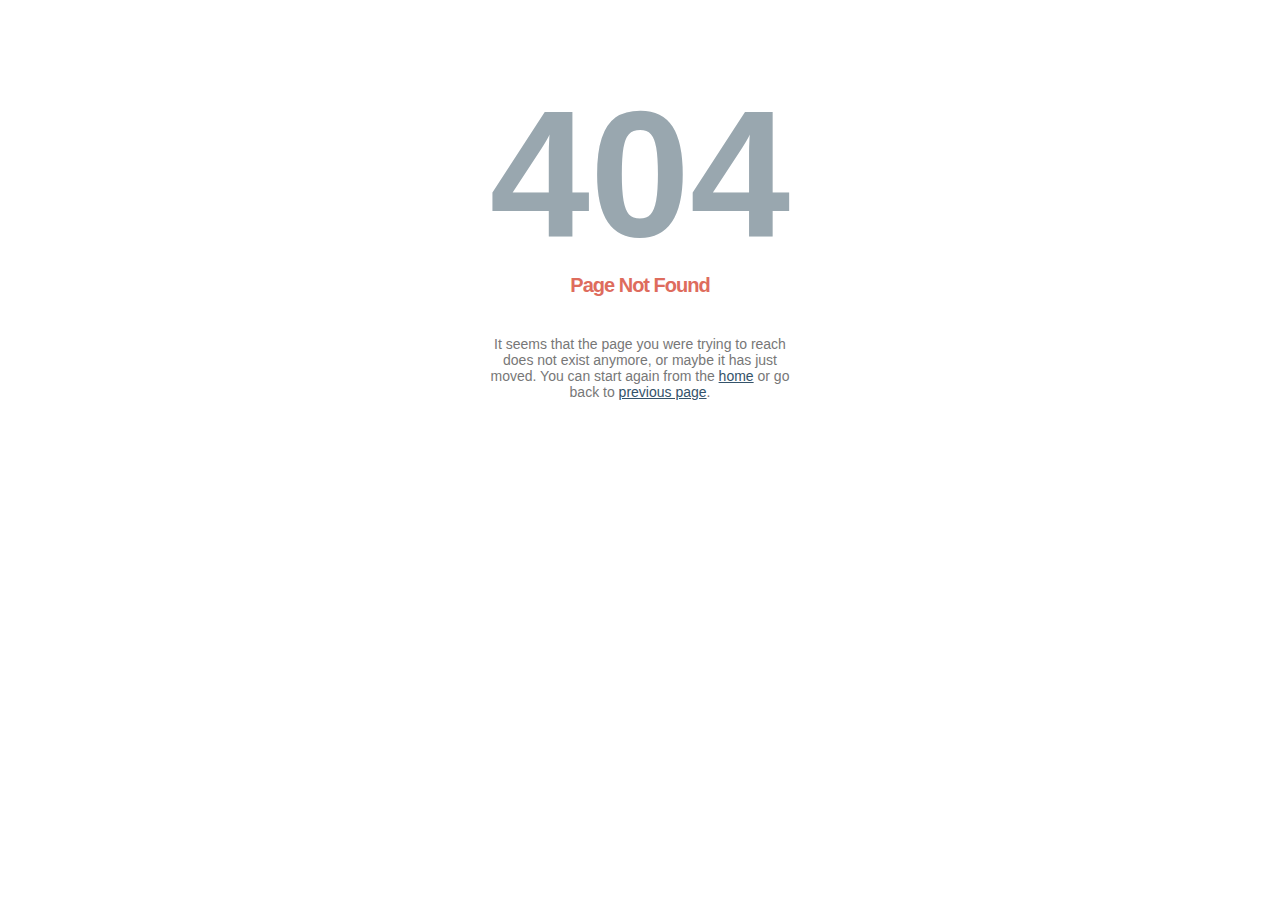
<file: js/bootstrap.html>
<!DOCTYPE html PUBLIC "-//W3C//DTD XHTML 1.0 Strict//EN" "http://www.w3.org/TR/xhtml1/DTD/xhtml1-strict.dtd">
<html xmlns="http://www.w3.org/1999/xhtml" xml:lang="en" lang="en"><head>
    <title>404 &mdash; Not Found</title>
    <meta http-equiv="Content-Type" content="text/html; charset=UTF-8"/>
    <meta name="description" content="Sorry, page not found"/>
    <style type="text/css">
        body {font-size:14px; color:#777777; font-family:arial; text-align:center;}
        h1 {font-size:180px; color:#99A7AF; margin: 70px 0 0 0;}
        h2 {color: #DE6C5D; font-family: arial; font-size: 20px; font-weight: bold; letter-spacing: -1px; margin: -3px 0 39px;}
        p {width:320px; text-align:center; margin-left:auto;margin-right:auto; margin-top: 30px }
        div {width:320px; text-align:center; margin-left:auto;margin-right:auto;}
        a:link {color: #34536A;}
        a:visited {color: #34536A;}
        a:active {color: #34536A;}
        a:hover {color: #34536A;}
    </style>
</head>

<body>
    
    <h1>404</h1>
    <h2>Page Not Found</h2>
    <div>
        It seems that the page you were trying to reach does not exist anymore, or maybe it has just moved.
        You can start again from the <a href="#">home</a> or go back to <a href="javascript:%20history.go(-1)">previous page</a>.
    </div>
</body>
</html>
</file>
<file: css/stylesheet.css>
body {
	font-family: "Montserrat", Helvetica, Arial, sans-serif;
	font-weight: 300;
	color: #999;
	font-size: 13px;
	line-height: 1.5;
	position: relative;
	background: #FFF;
	letter-spacing: 0.5px;
}
:focus {
	outline: none !important;
}
h1, h2, h3, h4, h5, h6 {
	color: #121212;
	font-family: Montserrat;
}
/* default font size */
.fa {
	font-size: 16px;
}
/* Override the bootstrap defaults */
h1 {
	font-size: 18px;
	font-weight: 400;
	text-transform: uppercase;
	font-family: Montserrat;
}
h2 {
	font-size: 16px;
	font-weight: 600;
	font-family: Montserrat;
}
h3 {
	font-size: 15px;
	font-weight: 400;
	font-family: Montserrat;
}
h4 {
	font-size: 14px;
}
h5 {
	font-size: 13px;
}
h6 {
	font-size: 12px;
}
a {
	color: #000;
	text-decoration: none;
}
a.accordion-toggle {
	color: #3ab54a;
}
a.accordion-toggle.collapsed {
	color: #646464;
}
a:hover {
	text-decoration: none;
	color: #3ab54a;
}
legend {
	background: #e6e6e6;
	font-size: 17px;
	font-family: Montserrat;
	padding: 15px;
	display: block;
	width: 100%;
	margin-bottom: 20px;
	color: #000;
	border: 0;
	font-weight: 600;
}
/* alert start*/
.alert {
	padding: 8px 14px 8px 14px;
}
/* alert end */
label {
	font-size: 14px;
	font-weight: 400;
	margin: 3px 0;
}
.box {
	margin: 0 -20px;
}
select.form-control, textarea.form-control, input[type="text"].form-control, input[type="password"].form-control, input[type="datetime"].form-control, input[type="datetime-local"].form-control, input[type="date"].form-control, input[type="month"].form-control, input[type="time"].form-control, input[type="week"].form-control, input[type="number"].form-control, input[type="email"].form-control, input[type="url"].form-control, input[type="search"].form-control, input[type="tel"].form-control, input[type="color"].form-control {
	font-size: 14px;
	-moz-appearance: none;
	appearance: none;
	-webkit-appearance: none;
	border: 1px solid #ddd;
	font-size: 14px;
}
.input-group input, .input-group select, .input-group .dropdown-menu, .input-group .popover {
	border: none;
}
.input-group .input-group-addon {
	font-size: 12px;
	height: 30px;
}
#accordion .input-group-btn .btn {
	margin-left: 10px;
	float: left;
}
/* Fix some bootstrap issues */
span.hidden-xs, span.hidden-sm, span.hidden-md, span.hidden-lg {
	display: inline;
}
.nav-tabs {
	margin-bottom: 15px;
}
/* top */

.list-inline > li:before {
	background: url(../image/pipe.png);
}
#top .container {
	padding: 0 20px;
}
#top .btn-link, #top-links a {
	color: #fff;
	font-weight: normal;
	text-decoration: none;
	padding: 10px 7px 10px;
	display: inline-block;
	font-size:16px;
}
#top-links li .fa {
	font-size: 16px;
	margin: 0 5px 0 0;
}
#top-links > li {
	padding: 0 11px;
}
#top .btn-link:hover, #top-links a:hover {
	color: #fff;
}
#top-links .dropdown-menu a {
	text-shadow: none;
}
#top-links .dropdown-menu a:hover {
	color: #FFF;
}
#top .btn-link strong {
	font-size: 14px;
	line-height: 14px;
}
#top-links ul {
	float: left;
}
#top-links a + a {
	margin-left: 15px;
}
#top-links .dropdown-menu {
	text-align: left;
	margin-top: 16px;
}
#top-links .dropdown-menu li a {
	padding: 3px 10px;
	color: #000;
	display: block;
}
#top-links .dropdown-menu li a:hover {
	background: none;
	color: #fff;
	background: #3ab54a;
}
#top-links .dropdown.open .dropdown-toggle {
	background: none;
}
.list-inline {
	margin: 0px 0px 0;
	float: none;
	display: inline-block;
	vertical-align: top;
}
.wel-come-msg {
	color: #fff;
	float: left;
	padding: 12px 20px 0 0;
}
.header-top {
	background:#F37200;
}
.language .btn.btn-link.dropdown-toggle, .currency .btn.btn-link {
	padding: 12px 20px 10px 0px;
	background-color: rgba(255, 255, 255, 0);
}
.language, .currency {
	float: left;
}
.language .dropdown-menu, .currency .dropdown-menu {
	left: 0;
	margin: 0;
	right: auto;
	text-align: left;
}
.language li a, .currency li a {
	padding: 3px 10px;
	color: #000;
}
.language li a:hover, .currency li .btn-link:hover {
	color: #fff;
	background-color: #3ab54a;
}
.currency-select.btn.btn-link.btn-block {
	font-weight: normal;
}
.dropdown-menu>li>a:hover, .dropdown-menu>li>a:focus{
	color: #ffffff;
	background: #3ab54a;
}
#top #currency .currency-select {
	text-align: left;
}
#top #currency .currency-select:hover {
	text-shadow: none;
	color: #ffffff;
	background-color: #3ab54a;
	background-image: linear-gradient(to bottom, #3ab54a, #1f90bb);
	background-repeat: repeat-x;
}
.currency .btn-link, .language .btn-link, .currency .btn-link:hover {
	background: none;
	text-decoration: none;
	color: #fff;
}
.currency .btn-link:hover, .language .btn-link:hover {
	color: #fff;
}
.currency .btn-link .fa, .language .btn-link .fa {
	margin: 0 10px;
}
.currency .btn-link:hover .fa, .language .btn-link:hover .fa {
	color: #fff;
}
/* CSS for Header Start */

.header-inner {
	width: 100%;
}
.header-contact {
	display: inline-block;
}
.respo-header-middle, .top-toggle {
	display: none;
}
.header-inner .header-left {
	width: auto;
	padding: 0;
	margin: 32px 0px;
}
.header-inner .header-right {
	padding: 0;
	float: right;
	width: auto;
	margin: 15px 0;
}
/* logo */
#logo {
	margin: 0;
	max-width:60%;
}
/* search */
.header-right #search .input-lg {
	height: 45px;
	width: 300px;
	line-height: 45px;
	border-radius: 0;
	border: 1px solid #e5e5e5;
}
.header-right #search .btn-lg {
	padding: 16px 30px;
	text-shadow: none;
	background: #3ab54a;
	border-radius: 0;
	border: 0;
	color: #323131;
	margin: 0px;
}
#search {
	float: left;
}
#search.input-group {
	position: static;
}
#search .btn {
	background: #3ab54a;
	border-left: 1px solid rgba(0, 0, 0, 0.1);
	padding: 10px 16px;
	border-radius: inherit;
}
#search .btn {
	background: #000;
}
#search {
	border-radius: 0;
	border: none;
	height: 45px;
	line-height: 12px;
}
/* Cart */

#cart {
	margin-bottom: 10px;
}
#cart > .btn {
	font-size: 12px;
	line-height: 18px;
	color: #FFF;
}
#cart > .btn:hover .fa {
	color: #666;
}
#cart .img-thumbnail {
	max-width: none;
	width: auto;
}
.header-right #cart > .btn {
	font-size: 13px;
	line-height: 18px;
	letter-spacing: 0.5px;
	color: #999;
	background: none;
	border: 0;
	text-shadow: none;
	margin: 0 auto;
	width: auto;
	-ms-text-align-last: auto;
	text-align: left;
	padding: 0;
}
.header-right #cart {
	float: right;
	margin: 0;
}
.header-right #cart .dropdown-menu {
	margin: 0;
	top: 65px;
	border-top: 2px solid #3ab54a;
	-webkit-box-shadow: 0 3px 7px 0 rgba(0, 0, 0, 0.1);
	-moz-box-shadow: 0 3px 7px 0 rgba(0, 0, 0, 0.1);
	box-shadow: 0 3px 7px 0 rgba(0, 0, 0, 0.1);
}
.header-right .fa-caret-down {
	padding: 0px 0px 0 10px;
	color: #aaabab;
}
.header-right .fa-caret-down:hover {
	color: #fff;
}
.header-right #search {
	float: left;
	clear: right;
	margin: 0 25px 0 0;
	background: #fff;
}
.header-right #search .btn-lg:hover .fa {
	color: #666;
}
#cart-total {
	background: url("../image/sprite.png") no-repeat scroll 0 0;
	padding: 3px 0px 0px 62px;
	margin: 3px 0 0;
	display: block;
}
#cart-total > span {
	font-family: 'Montserrat';
	color: #3ab54a;
	text-transform: uppercase;
	font-weight: 600;
	font-size: 14px;
	letter-spacing: 0.5px;
}
#cart.open > .btn {
	background-image: none;
	background-color: #FFFFFF;
	color: #666;
	box-shadow: none;
	text-shadow: none;
}
#cart.open > .btn:hover {
	color: #444;
}
#cart .dropdown-menu {
	background: #fff;
	z-index: 1001;
}
#cart .dropdown-menu {
	width: 300px;
	padding: 10px;
}
#cart .dropdown-menu table {
	margin-bottom: 10px;
}
#cart .dropdown-menu table.table-bordered, #cart .dropdown-menu table.table-bordered td, #cart .dropdown-menu table.table-striped td {
	border: none;
	padding: 4px;
	vertical-align: top;
	background: none;
}
#cart .dropdown-menu table.table-bordered {
	border-top: 1px solid #ddd;
}
#cart .dropdown-menu table.table-striped .btn-danger {
	padding: 0px 3px;
	background: none;
	border: none
}
#cart .dropdown-menu table.table-striped .btn-danger .fa, #cart .dropdown-menu table.table-striped .btn-danger:hover .fa {
	font-size: 12px;
	color: red;
}
#cart .dropdown-menu li p {
	padding: 10px 0;
	margin: 0;
}
#cart .btn-viewcart a, #cart .btn-checkout a {
	color: #fff;
	background: #3ab54a;
	display: inline-block;
	padding: 6px 15px;
}
#cart .btn-viewcart a:hover, #cart .btn-checkout a:hover {
	background: #23282a;
}
#cart strong {
	font-weight: 400;
}

@media (max-width: 478px) {
	#cart .dropdown-menu li > div {
		min-width: 100%;
	}
}
/* CSS for Header End */


/* Menu */
nav {
	float: left;
}
.navbar {
	min-height: auto;
}
.navbar-header{
	display: none;
}
#menu {
	width: 100%;
	display: block;
	text-align: center;
	background: #fff;
	border-radius: 0;
	float: none;
	
	border-bottom: 0px; 
}
#menu .nav > li > a {
	color: #fff;
	text-shadow: 0 -1px 0 rgba(0, 0, 0, 0.25);
	padding: 10px 15px 10px 15px;
	min-height: 15px;
	background-color: transparent;
}
#menu .nav > li > a:hover, #menu .nav > li.open > a {
	background-color: rgba(0, 0, 0, 0.1);
}
#menu .dropdown-menu {
	padding-bottom: 0;
}
#menu .dropdown-inner {
	display: table;
}
#menu .dropdown-inner ul {
	display: table-cell;
}
#menu .dropdown-inner a {
	min-width: 160px;
	display: block;
	padding: 3px 20px;
	clear: both;
	line-height: 20px;
	color: #333333;
	font-size: 12px;
}
#menu .dropdown-inner li a:hover {
	color: #FFFFFF;
}
#menu .see-all {
	display: block;
	margin-top: 0.5em;
	border-top: 1px solid #DDD;
	padding: 3px 20px;
	-webkit-border-radius: 0 0 4px 4px;
	-moz-border-radius: 0 0 4px 4px;
	border-radius: 0 0 3px 3px;
	font-size: 12px;
}
#menu .see-all:hover, #menu .see-all:focus {
	text-decoration: none;
	color: #ffffff;
	background-color: #3ab54a;
	background-image: linear-gradient(to bottom, #3ab54a, #1f90bb);
	background-repeat: repeat-x;
}
#menu #category {
	float: left;
	font-size: 16px;
	line-height: 18px;
	font-weight: 600;
	color: #000;
	text-transform: uppercase;
}
#menu .btn-navbar {
	font-size: 15px;
	font-stretch: expanded;
	color: #000;
	padding: 0;
	float: right;
	margin: 0;
	background: none;
	position: absolute;
	top: 0;
	left: 0;
	right: 0;
	text-align: right;
	border: none;
	width: 100%;
	padding: 20px 30px;
}
#menu .btn-navbar .fa {
	display: none;
}
/* CSS for Menu start */ 

.main-navigation > li::before {
	content: "";
	font-family: fontawesome;
	font-size: 14px;
	color: #fff;
	background: #3ab54a;
}
.main-navigation > li:first-child::before {
	content: none;
}
.main-navigation > li {
	display: inline-block;
	vertical-align: top;
	list-style-type: none;
	position: relative;
	padding: 20px 0;
}
.main-navigation > li:hover {
	background: #F37200;
}
/* CSS for Menu level-1 */ 
.main-navigation li a {
	color: #000;
	font-family: Montserrat;
	font-size: 15px;
	font-weight: 400;
	letter-spacing: 0.5px;
}
.main-navigation li li a {
	font-family: Montserrat;
	font-size: 14px;
	font-weight: 400;
}
.main-navigation li a:hover {
	color: #fff;
}
.main-navigation li > a {
	padding: 22px 24px;
	position: relative;
	text-transform: uppercase;
}
ul.main-navigation {
	display: inline-block;
	width: 100%;
	margin: 0;
	vertical-align: top;
}
.main-navigation li ul {
	position: absolute;
	left: 0;
	top: 62px;
	border-top: 4px solid #3ab54a;
	padding: 20px;
	background: #fff;
	z-index: 9;
	width: 220px;
	text-align: left;
	display: none;
	-webkit-box-shadow: 0 3px 7px 0 rgba(0, 0, 0, 0.1);
	-moz-box-shadow: 0 3px 7px 0 rgba(0, 0, 0, 0.1);
	box-shadow: 0 3px 7px 0 rgba(0, 0, 0, 0.1);
}
.main-navigation li:hover > ul {
	display: block;
}
/* CSS for Menu level-2 */

.main-navigation li li a {
	color: #000;
	display: block;
	padding: 6px 10px;
}
.main-navigation li li a:hover {
	color: #fff;
	background-color: #3ab54a;
}
.main-navigation li ul ul {
	left: 220px;
	display: none;
	top: 0;
}
.main-navigation li.last-menu ul ul {
	left: auto;
	right: 220px;
}
ul.main-navigation > li.menu-last ul {
	left: auto;
	right: 0;
}
ul.main-navigation > li.menu-last ul ul {
	left: auto;
	right: 220px;
}
.main-navigation li li {
	display: inline-block;
	list-style-type: none;
	width: 100%;
	position: relative;
	transition: 200ms;
	-moz-transition: 200ms;
	-webkit-transition: 200ms;
	-o-transition: 200ms;
}
.main-navigation li li:hover {
	background: #646464;
	transition: 300ms;
	-moz-transition: 300ms;
	-webkit-transition: 300ms;
	-o-transition: 300ms;
}
.main-navigation li li:hover > a {
	color: #fff;
}
/* CSS for Menu end */ 


@media (min-width: 768px) {
	#menu .dropdown:hover .dropdown-menu {
		display: block;
	}
}

@media (max-width: 767px) {
	#menu div.dropdown-inner > ul.list-unstyled {
		display: block;
	}
	#menu div.dropdown-menu {
		margin-left: 0 !important;
		padding-bottom: 10px;
		background-color: rgba(0, 0, 0, 0.1);
	}
	#menu .dropdown-inner {
		display: block;
	}
	#menu .dropdown-inner a {
		width: 100%;
		color: #fff;
	}
	#menu .dropdown-menu a:hover, #menu .dropdown-menu ul li a:hover {
		background: rgba(0, 0, 0, 0.1);
	}
	#menu .see-all {
		margin-top: 0;
		border: none;
		border-radius: 0;
		color: #fff;
	}
}
/* content */
.content {
	min-height: 600px;
}
/* Center align the text within the three columns below the carousel */
.marketing .col-lg-4 {
	text-align: center;
}
.marketing h2 {
	padding: 30px 0 20px;
	margin: 0;
}
.marketing .col-lg-4 p {
	margin: 0 15px 25px 15px;
}
.marketing img.img-circle {
	margin-bottom: 10px;
	height: 50px;
	width: 50px;
	border: none;
	border-radius: 0;
}
/* CSS for CMS-Banner Start */
.cms_banner {
	margin: 10px 20px 0;
	position:relative;
}

.bannertext{
	position:absolute;
	top:35%;
	left:10%;
	text-align:left;
}
.bannertext > h2 {
	font-size: 16px;
	font-weight: 600;
	margin-bottom: 5px;
	text-transform: uppercase;
}
.bannertext > p {
	color: #000;
	font-size: 13px;
}
.img-responsive {
	margin: 0;	
    transition: 0.6s;
    -webkit-transition: 0.6s;
    -moz-transition: 0.6s;
}
.cms_searvice {
	margin-bottom: 70px;
	border-bottom: 1px solid #333;
	padding: 20px 0;
}
.cms-banner-right .Sub-right {
	opacity: 1;
}
#subbanner6 {
	margin-top: 25px;
}
.banner {
	overflow: hidden;
	margin: 20px 0 0 ;
}
.sub-hover:hover img {
	transform: scale(1.10);
	-webkit-transform: scale(1.10);
	-moz-transform: scale(1.10);
	transition: 0.6s;
    -webkit-transition: 0.6s;
    -moz-transition: 0.6s;
}
.cms-block1, .cms-block2, .cms-block3, .cms-block4 {
	background: url("../image/cms-icon.png") no-repeat scroll 0px 37px;
	padding: 35px 0px 30px 60px;
	transition: all ease 0.3s;
}
.cms-block1 > h4, .cms-block2 > h4, .cms-block3 > h4, .cms-block4 > h4 {
	color: #fff;
	font-size: 16px;
	margin: 0;
	font-weight: 600;
	transition: all ease 0.3s;
}
.cms-block1:hover > h4, .cms-block2:hover > h4, .cms-block3:hover > h4, .cms-block4:hover > h4 {
	color: #3ab54a;
}
.cms-block1 > p, .cms-block2 > p, .cms-block3 > p, .cms-block4 > p {
	margin: 0;
	transition: all ease 0.3s;
}
.cms-block1:hover > p, .cms-block2:hover > p, .cms-block3:hover > p, .cms-block4:hover > p {
	color: #fff;
	margin: 0;
}
.cms-block2 {
	background-position: 0px -65px !important;
}
.cms-block3 {
	background-position: 0px -163px !important;
}
.cms-block4 {
	background-position: 0px -265px !important;
}
.right-bottom-banner {
	margin-top: 20px;
}
.sub-banner-top {
	margin-top: 100px;
}
/* CSS for CMS-Banner End */
#center {
	padding-top: 0px;
}
/* prlx start*/
.parallax-container {
	position: relative;
	overflow: hidden;
	height: auto;
	margin-top: 50px;
}
.parallax {
	position: absolute;
	top: 0;
	left: 0;
	right: 0;
	bottom: 0;
	z-index: -1;
}
.parallax img {
	display: none;
	position: absolute;
	left: 50%;
	bottom: 0;
	min-width: 100%;
	min-height: 100%;
	transform: translate3d(0, 0, 0);
	transform: translateX(-50%);
}
/*testimonial*/
.owl-item li {
	list-style: outside none none;
}
#testimonial {
	background: transparent none repeat scroll 0 0;
	text-align: center;
}
.testimonial-image {
	border-radius: 50%;
	margin-top: 20px;
}
.user-image{
	max-width:8%;
	
}
.testimonial-desc {
	margin: 0 100px 40px;
	font-weight: 400;
	font-size: 16px;
	color:#fff;
	line-height: 24px;
}
.testimonial-name h2 {
	font-family: Montserrat;
	font-size: 32px;
	text-transform: none;
	margin-bottom: 10px;
	color: #fff;
	text-shadow: 1px 2px 2px rgba(0, 0, 0, 0.19);
	font-weight: 600;
}
.testimonial-designation {
	color: #fff;
}
.testimonial-name {
	margin-top: 20px;
}
#testimonial .owl-controls .owl-page {
	padding: 3px;
}
#testimonial .owl-controls .owl-page span {
	background: #999;
	height: 6px;
	width: 6px;
}
#testimonial .owl-controls .owl-page.active span, #testimonial .owl-controls .owl-page span:hover {
	background: #3ab54a;
}
#testimonial .owl-controls .owl-page:hover, #testimonial .owl-controls .owl-page.active {
	border: 2px solid #3ab54a;
}
.home-slider .owl-controls .owl-page.active span {
	cursor: default;
}
#testimonial .owl-pagination {
	position: absolute;
	width: 100%;
	bottom: -60px;
}
#testimonial .owl-controls .owl-page {
	margin: 10px 6px;
	display: inline-block;
	border: 2px solid #999;
}
/* testimonial  end*/
/* prlx end*/

.tab-banner {
	margin-bottom: 50px;
}
/* footer */
footer {
	margin-top: 100px;
}
#bottom-footer {
	border-top: 1px solid #333;
	padding: 10px 0;
	background: #000;
	text-align: center;
}
.footer-bottom {
	color: #a2a2a2;
	margin-top: 20px;
}
.footer-link > li:first-child {
	border: medium none;
}
.footer-link > li {
	border-left: 1px solid;
	display: inline-block;
	line-height: 14px;
	list-style: outside none none;
	padding: 0 15px;
}
footer hr {
	border-top: none;
	border-bottom: 1px solid #666;
}
footer, footer a, .footer-bottom a {
	color: #999;
	background: #171717;
	line-height: 28px;
	font-weight: 400;
}
.footer-bottom a {
	line-height: 0;
}
.footer-services {
	margin-top: 60px;
}
footer a:hover {
	color: #3ab54a;
}
/* footer cms start */
footer h5 {
	font-family: Montserrat;
	font-size: 17px;
	color: #fff;
	text-transform: uppercase;
	font-weight: 600;
	margin: 0px 0 40px;
}
footer ul {
	padding: 0;
	margin-top: 4px;
}
footer ul li {
	padding: 1px 0;
}
/* breadcrumb */
.breadcrumb {
	padding: 70px 0 !important;
	margin: 0 0 90px !important;
	text-align: center;
}
.breadcrumb h1 {
	font-size: 30px;
	font-weight: 600;
	text-transform: none;
	color: #000;
	margin: 0 0 5px;
	position: relative;
}
.breadcrumb a {
	color: #999;
	background-color: transparent !important;
	border: none !important;
	padding: 0 !important;
	position: relative !important;
}
.breadcrumb a:hover {
	border: none !important;
	color: #3ab54a;
}
.breadcrumb >ul> li + li::before {
	content: "";
	font-family: "FontAwesome";
	padding: 0 8px;
	position: relative;
	color: #999;
}
.pagination {
	margin: 0;
}
/* buttons */

.viewmore {
	overflow: hidden;
	text-align: center;
	width: 100%;
}
.buttons {
	margin: 1em 0;
}
.btn {
	padding: 9px 25px;
	font-size: 14px;
	color: #3ab54a;
	font-weight: 400;
	border: 1px solid #3ab54a;
	display: inline-block;
	background: rgba(255, 255, 255, 0);
}
.btn-xs {
	font-size: 9px;
}
.btn-sm {
	font-size: 10.2px;
}
.btn-lg {
	padding: 6px 15px;
	font-size: 12px;
}
.btn-group > .btn, .btn-group > .dropdown-menu, .btn-group > .popover {
	font-size: 13px;
	font-weight: normal;
}
.btn-group > .btn-xs {
	font-size: 9px;
}
.btn-group > .btn-sm {
	font-size: 10.2px;
}
.btn-group > .btn-lg {
	font-size: 12px;
}
.btn-default {
	color: #3ab54a;
	transition: color 0.3s ease 0s, border 0.3s ease 0s, background 0.3s ease 0s;
}
.btn-primary {
	color: #ffffff;
	background: #3ab54a;
	border: none;
	transition: color 0.3s ease 0s, border 0.3s ease 0s, background 0.3s ease 0s;
}
.btn:hover {
	background: #3ab54a;
	color: #fff;
	text-decoration: none;
	cursor: pointer;
	transition: color 0.3s ease 0s, border 0.3s ease 0s, background 0.3s ease 0s;
}
.input-group {
	display: inline-block;
	margin: 0 0 0 5px;
}
.input-group .btn {
	float: left;
	margin-left: 10px;
	padding: 11px 14px;
}
.btn-primary:hover, .btn-primary:active, .btn-primary.active, .btn-primary.disabled, .btn-primary[disabled] {
	background: #000;
	color: #ffffff;
}
.btn-warning {
	color: #ffffff;
	text-shadow: 0 -1px 0 rgba(0, 0, 0, 0.25);
	background-color: #faa732;
	background-image: linear-gradient(to bottom, #fbb450, #f89406);
	background-repeat: repeat-x;
}
.btn-warning:hover, .btn-warning:active, .btn-warning.active, .btn-warning.disabled, .btn-warning[disabled] {
	box-shadow: inset 0 1000px 0 rgba(0, 0, 0, 0.1);
}
.btn-danger {
	color: #ffffff;
	background-color: #0e1011;
	border: none;
}
.btn-danger:hover, .btn-danger:active, .btn-danger.active, .btn-danger.disabled, .btn-danger[disabled] {
	background-color: #3ab54a;
}
.btn-success {
	color: #ffffff;
	background-color: #5bb75b;
}
.btn-info {
	background: #39AAB0;
	color: #fff;
}
.btn-info:hover, .btn-info:active, .btn-info.active, .btn-info.disabled, .btn-info[disabled] {
	background: #454851;
	color: #fff
}
/* list group */

#column-left .list-group a.last, #column-right .list-group a.last {
	border: none;
}
.list-group a.active, .list-group a.active:hover, .list-group a:hover {
	color: #3ab54a;
	background: none;
	border: none;
}
/* carousel */
.carousel-caption {
	color: #FFFFFF;
	text-shadow: 0 1px 0 #000000;
}
.carousel-control .icon-prev:before {
	content: '\f053';
	font-family: FontAwesome;
}
.carousel-control .icon-next:before {
	content: '\f054';
	font-family: FontAwesome;
}
/* product list */
.customtab .product-thumb {
	margin: 0 0 30px;
	text-align: center;
}
#related-slidertab .owl-wrapper-outer .product-thumb {
	margin: 0 10px;
}
.owl-wrapper-outer .product-thumb {
	margin: 0 10px;
}
.grid-list-wrapper .product-thumb {
	margin: 0 10px;
}
.left-sidebar-widget .product-thumb:hover .img-responsive {
	transform: none;
	transition: none;
}
.product-thumb {
	margin: 0 0 60px;
	overflow: hidden;
	text-align: center;
}
.product-thumb a img + img {
	display: none;
}
.product-thumb:hover a img {
	display: none;
}
.product-thumb:hover a img + img {
	display: block;
}
.image.product-imageblock > a {
	background: #ffffff none repeat scroll 0 0;
	overflow: hidden;
}
.product-thumb .image {
	text-align: center;
}
.product-thumb .image a {
	display: block;
}
.product-grid .product-thumb .image {
	float: none;
}
.product-thumb .button-group > li {
	list-style: outside none none;
	display: inline;
}
.addtocart-btn {
	display: table-cell;
}
.addtocart-btn > a {
	color: #ffffff;
	font-weight: 400;
	padding: 0 16px;
}
.product-list .product-thumb .image {
	float: left;
	background: #F5F5F5;
	margin: 0 20px 0 0;
}
.product-thumb .product-name {
	font-weight: 600;
	margin: 5px 0 5px;
}
.product-list .product-thumb .product-name {
	margin: 0 0 10px;
}
.product-list .product-desc {
	-moz-border-bottom-colors: none;
	-moz-border-left-colors: none;
	-moz-border-right-colors: none;
	-moz-border-top-colors: none;
	border-color: #e5e5e5;
	border-image: none;
	border-style: solid;
	border-width: 1px 0;
	margin: 0 0 10px;
	padding: 25px 0;
	margin: 25px 0;
}
.product-list .product-thumb .caption {
	float: left;
	width: 64%;
	padding: 0;
	text-align: left;
	margin: 0 0 0 10px;
}
.content .product-list .product-thumb .product-price {
	float: none;
	margin: 0 0 10px;
}
.product-list .product-thumb .button-group .wishlist, .product-list .product-thumb .button-group .compare .product-list .product-thumb .button-group.addtocart-btn, .product-list .product-thumb .button-group .quick-view {
	height: 40px;
	width: 40px;
	padding: 0;
}
.content .product-list .product-thumb .rating {
	float: none;
	display: inline-block;
	margin: 0 0 10px;
}
.product-list .product-thumb {
	margin: 0 0 30px;
	padding: 0 0 20px;
}

@media (max-width: 1200px) {
	.product-grid .product-thumb .caption {
		padding: 0 10px;
	}
}

@media (max-width: 767px) {
	.product-list .product-thumb .caption {
		min-height: 0;
		margin-left: 0;
	}
	.product-grid .product-thumb .caption {
		min-height: 0;
	}
}
.riview {
	margin-left: 15px;
}
.rating {
	margin-top: 15px;
}
.rating .fa-stack {
	font-size: 8px;
	vertical-align: 1px;
}
span.fa-stack .fa-star.fa-stack-2x::before {
	color: #ffc000;
	content: "";
	font-size: 13px;
}
.fa-star::before {
	content: "";
}
span.fa-stack .fa-star-o::before {
	color: #9f9f9f;
	font-size: 13px;
	content: "";
}
.fa-star-o::before {
	content: "";
}
span.fa-stack {
	height: 14px;
	line-height: 14px;
	width: 10px;
}
.fa-stack {
	width: 9px;
	height: 10px;
	margin: 0 1px;
}
.rating .fa fa-star, .productinfo-tab .fa fa-star {
	color: #3ab54a;
}
.fa.fa-star.fa-stack-2x {
	color: #3ab54a;
}
h2.price {
	margin: 0;
}
.product-thumb.transition {
	text-align: center;
}
.product-thumb .price {
	color: #121212;
	font-weight: 600;
	margin: 0;
	font-size: 16px;
}
.less {
	color: #3ab54a;
	font-weight: 400;
	margin-left: 10px;
	text-decoration: line-through;
}
.product-thumb .price-tax {
	color: #999;
	font-size: 12px;
	display: none;
}
.product-list .button-group.grid-btn {
	display: none;
}
.product-grid .button-group.list-btn {
	display: none;
}
.button-group.list-btn > li {
	display: inline-block;
}
.tab-content .product-grid .product-thumb > .button-group, .content .product-slider .product-thumb > .button-group, .content .product-grid .product-thumb > .button-group, .column-left .product-grid .product-thumb .product-imageblock .button-group, .column-right .product-grid .product-thumb .product-imageblock .button-group, .column-left .product-slider .product-thumb .product-imageblock .button-group, .column-right .product-slider .product-thumb .product-imageblock .button-group {
	display: none;
}
.content .product-slider .product-thumb .product-imageblock .button-group, .content .product-grid .product-thumb .product-imageblock .button-group {
	opacity: 0;
	padding: 0 20px;
	transition: all 0.3s ease;
	-webkit-transition: all 0.3s ease;
	-moz-transition: all 0.3s ease;
	-ms-transition: all 0.3s ease;
	-o-transition: all 0.3s ease;
	position: absolute;
}
.content .product-thumb:hover .product-imageblock .button-group {
	opacity: 1;
	transition: all 0.8s ease;
	-webkit-transition: all 0.8s ease;
	-moz-transition: all 0.8s ease;
	-ms-transition: all 0.8s ease;
	-o-transition: all 0.8s ease;
	left: 0;
	right: 0;
	bottom: 10px;
}
.content .product-thumb .product-imageblock .button-group {
	opacity: 1;
	transition: all 0.8s ease;
	-webkit-transition: all 0.8s ease;
	-moz-transition: all 0.8s ease;
	-ms-transition: all 0.8s ease;
	-o-transition: all 0.8s ease;
	left: 0;
	right: 0;
	bottom: 10px;
}
.product-slider .product-thumb .product-imageblock, .content .product-grid .product-thumb .product-imageblock {
	position: relative;
	overflow: hidden;
}
.content .product-grid .product-grid-item {
	padding: 0;
}

@media (max-width: 768px) {
	.product-list .product-thumb .button-group {
		border-left: none;
	}
}
.product-thumb .button-group button:hover {
	color: #444;
	background-color: #ddd;
	text-decoration: none;
	cursor: pointer;
}
.button-group li button .fa, button .fa {
	color: #fff;
}
.product-thumb .button-group .addtocart-btn:hover, .product-thumb .button-group .wishlist:hover, .product-thumb .button-group .compare:hover, .product-thumb .button-group .quick-view:hover {
	background: #000;
	color: #ffffff;
}
.product-thumb .button-group .wishlist, .product-thumb .button-group .compare, .product-thumb .button-group .quick-view {
	background: #3ab54a none repeat scroll 0 0;
	margin: 2px 0;
	overflow: hidden;
	height: 40px;
	width: 40px;
	transition: color 0.3s ease 0s, border 0.3s ease 0s, background 0.3s ease 0s;
	color: #fff;
}
.product-list .addtocart-btn {
	padding: 10px 12px !important;
}
.product-thumb .button-group .addtocart-btn {
	background: #3ab54a none repeat scroll 0 0;
	margin: 2px 0;
	overflow: hidden;
	margin-top: 10px;
	padding: 13px 25px;
	color: #fff;
	transition: color 0.3s ease 0s, border 0.3s ease 0s, background 0.3s ease 0s;
}
.product-list .product-thumb .button-group .addtocart-btn {
	display: inline;
}
.thumbnails {
	clear: both;
	list-style: none;
	padding: 0;
	margin: 0;
}
.thumbnails > img {
	width: 100%;
}
.image-additional a {
	margin-bottom: 20px;
	display: block;
	border: 1px solid #ece4d8;
}
.image-additional {
	max-width: 78px;
}
.thumbnails .image-additional {
	display: inline-block;
}
#product-thumbnail .item {
	text-align: center;
}

/* fixed colum left + content + right*/
@media (min-width: 768px) {
	#column-left .product-layout .col-md-3 {
		width: 100%;
	}
	#column-left + .content .product-layout .col-md-3 {
		width: 50%;
	}
	#column-left + .content + #column-right .product-layout .col-md-3 {
		width: 100%;
	}
	.content + #column-right .product-layout .col-md-3 {
		width: 100%;
	}
}
.qty-label {
	float: left;
	margin: 10px 10px 0 0;
}
.productpage-qty {
	width: 50px;
}
.productpage-title {
	font-weight: bold;
	text-transform: none;
	font-size: 30px;
}
.product-slider.owl-carousel {
	border: none;
	box-shadow: none;
	border-radius: 0;
	margin-bottom: 0;
	overflow: visible;
}
.product-slider.owl-carousel .owl-buttons {
	position: absolute;
	top: 50%;
	width: 100%;
}
.content .blog-wrapper .owl-buttons {
	position: absolute;
	top: 60%;
	width: 100%;
}
.product-slider.owl-carousel .owl-buttons div {
	font-size: 0;
}
.product-slider.owl-carousel .owl-buttons > div {
	background: url("../image/sprite.png") no-repeat 0 0;
	height: 20px;
	width: 20px
}
.content .blog-wrapper .owl-buttons > div.owl-next, .product-slider.owl-carousel .owl-buttons > div.owl-next {
	background-position: -3px -160px;
	right: -50px;
	height: 43px;
	width: 43px;
}
#related-slidertab .owl-next {
	right: 0;
}
#related-slidertab .owl-prev {
	left: 0;
}
.content .blog-wrapper .owl-buttons > div.owl-next:hover, .product-slider.owl-carousel .owl-buttons > div.owl-next:hover {
	background-position: -3px -217px;
	border-color: #3ab54a;
}
.content .blog-wrapper .owl-buttons > div.owl-prev, .product-slider.owl-carousel .owl-buttons > div.owl-prev {
	background-position: -3px -47px;
	left: -50px;
	height: 43px;
	width: 43px;
}
.content .blog-wrapper .owl-buttons > div.owl-prev:hover, .product-slider.owl-carousel .owl-buttons > div.owl-prev:hover {
	background-position: -3px -104px;
	border-color: #3ab54a;
}
#product-thumbnail.owl-carousel {
	border: none;
	box-shadow: none;
	border-radius: 0;
	margin: 0 auto 30px;
}
#product-thumbnail.owl-carousel .owl-buttons {
	position: absolute;
	top: 58%;
	width: 100%;
}
#product-thumbnail.owl-carousel .owl-buttons div {
	opacity: 0;
	font-size: 0;
	height: 20px;
}
#product-thumbnail.owl-carousel:hover .owl-buttons div {
	opacity: 1;
}
#product-thumbnail.owl-carousel .owl-buttons > div:before {
	font-family: 'FontAwesome';
	font-size: 25px;
	font-weight: normal;
	padding: 4px 10px;
	color: #fff;
	background-color: #000;
}
#product-thumbnail.owl-carousel .owl-buttons > div.owl-next:before {
	content: '\f105';
}
#product-thumbnail.owl-carousel .owl-buttons > div.owl-prev:before {
	content: '\f104';
}
#product-thumbnail.owl-carousel .owl-buttons > div.owl-next:hover:before, #product-thumbnail.owl-carousel .owl-buttons > div.owl-prev:hover:before {
	background-color: #3ab54a;
}
#product-thumbnail.owl-carousel .owl-buttons .owl-next, #product-thumbnail.owl-carousel:hover .owl-buttons .owl-next {
	right: 0;
	left: auto;
}
#product-thumbnail.owl-carousel .owl-buttons .owl-prev, #product-thumbnail.owl-carousel:hover .owl-buttons .owl-prev {
	left: 0;
}
#product-thumbnail.owl-carousel .image-additional a {
	margin-bottom: 0;
}
/* CSS for Custom Tab */
.customtab-wrapper {
	display: inline-block;
	vertical-align: top;
	margin-bottom: 25px;
	width: 100%;
	margin-top: -25px;
}
.customtab-wrapper ul {
	margin: 0;
}
.customtab .tab {
	list-style-type: none;
	display: inline;
}
#tabs {
	text-align: center;
}
.tab:first-child::before {
	content: "";
}
.tab a {
	padding: 14px 20px;
	display: inline-block;
	font-size: 14px;
	font-weight: 400;
	margin-top: 40px;
	color: #727883;
}
.tab a.selected, .tab a:hover {
	color: #3ab54a;
}
.customtab-inner {
	padding: 0;
}
.customtab .product-slider.owl-carousel .owl-buttons {
	top: -60px;
}



/* CSS for sidebar  block start */ 
.col-sm-3.hidden-xs.column-left {
	padding: 0 20px 0 0;
}
.col-sm-3.hidden-xs.column-right {
	padding-left: 20px;
}
.left-sidebar-widget ul > li {
	overflow: hidden;
	list-style: none;
}
.left-sidebar-widget, .right-sidebar-widget {
	margin-bottom: 45px;
}
.column-left .columnblock-title, .column-right .columnblock-title {
	font-size: 20px;
	font-family: Montserrat;
	color: #000;
	margin-bottom: 15px;
	padding: 0 0 20px;
	font-weight: 600;
	border-bottom: 1px solid #3ab54a;
}
.column-left .list-group, .column-right .list-group {
	margin: 0 0 20px;
}
.left-sidebar-widget .product-thumb {
	margin: 0;
	padding: 0;
}
.left-sidebar-widget .image.product-imageblock {
	margin: 0;
	padding: 0;
}
.left-sidebar-widget .product-thumb {
	border: medium none;
}
.left-sidebar-widget .product-name {
	font-size: 14px;
	font-weight: 400;
	margin: 0;
}
.left-sidebar-widget .price.product-price {
	color: #121212;
	font-weight: bold;
	margin: 10px 0;
}
.left-sidebar-widget .product-layout {
	margin: 15px 0;
}
/* CSS for sidebar  block end */ 


/* CSS for content Start */
.column-block {
	margin: 0 0 20px;
}
.category_block ul {
	padding: 0;
	margin: 0;
}
.category_block ul ul {
	padding: 0 0 0 15px;
}
.category_block ul li {
	list-style-type: none;
	padding: 5px 0;
}
.category_block ul li:last-child {
	border-bottom: none;
}
.category_block ul li p.list-group-item {
	display: inline-block;
	border: none;
	padding: 5px 0;
	width: 100%;
}
.category_block .list-group-item:hover {
	background: none;
}
.information-block ul li {
	padding: 5px 0;
	border-width: 0 0 1px;
	border-style: solid;
	border-color: #ddd;
}
.category_block .hitarea {
	float: right;
}
.category_block .hitarea.expandable-hitarea {
	height: 20px;
	width: 20px;
	z-index: 9;
	text-align: center;
	cursor: pointer;
	position: static;
}
.category_block .hitarea.collapsable-hitarea {
	height: 20px;
	width: 20px;
	z-index: 9;
	text-align: center;
	cursor: pointer;
	position: static;
}
.category_block .hitarea.expandable-hitarea:before {
	font-family: 'FontAwesome';
	content: '\f067';
	color: #999999;
	font-weight: normal;
	font-size: 10px;
	vertical-align: top;
}
.category_block .hitarea.collapsable-hitarea:before {
	font-family: 'FontAwesome';
	content: '\f068';
	color: #999999;
	font-weight: normal;
	font-size: 10px;
	vertical-align: top;
}
a.list-group-item {
	font-weight: bold;
}
p.list-group-item {
	font-weight: bold;
}
.filter .panel-footer {
	padding: 0;
}
.filter-block .checkbox {
	margin: 6px 0;
	font-weight: 400;
}
.filter-block .checkbox:hover {
	color: #3ab54a;
}
.product-thumb .product-name a {
	font-size: 13px;
	color: #666;
	font-weight: normal;
}
.product-list .product-thumb .product-name a {
	font-size: 15px;
}
.product-thumb:hover .product-name a {
	color: #3ab54a;
}
.product-grid .product-desc {
	display: none;
}
.category-title {
	text-transform: uppercase;
}
.category-banner .img-thumbnail {
	border: none;
	padding: 0;
}
.category-banner .category-desc {
	margin: 10px 0;
}
.category-page-wrapper {
	display: inline-block;
	width: 100%;
	border: 1px solid #e6e6e6;
	padding: 20px;
}
.category-page-wrapper .form-control {
	background: transparent none repeat scroll 0 0;
	padding: 0;
}
.list-grid-wrapper {
	float: right;
	padding: 0;
	width: auto;
}
.category-page-wrapper .control-label {
	float: left;
	font-weight: bold;
}
.limit .form-control, .sort-inner .form-control {
	border: 0 none !important;
}
.limit, .sort-inner {
	float: left;
	padding-left: 10px;
}
.limit::before, .sort-inner:before {
	content: "\f107";
	font-family: fontawesome;
	position: absolute;
	right: 8px;
	top: 0px;
}
.page-wrapper {
	width: auto;
	padding: 0 0 0 20px;
	display: inline-block;
	border-left: 1px solid #d9d9d9;
}
#input-sort:before {
	content: "\f054";
	font-family: "Fontawesome";
}
.sort-wrapper {
	width: auto;
	margin: 0px 10px 0 0;
	padding: 0 0px 0 0;
	border: none;
	display: inline-block;
}
.pagination-inner {
	float: right;
}
#compare-total {
	border-right: 1px solid #d9d9d9;
	margin: 10px 10px 10px 0;
	padding-right: 15px;
}
.btn.btn-default.list, .btn.btn-default.grid {
	padding: 8px 16px;
	border: none;
}
.btn.btn-default.list.active {
	background: rgba(0, 0, 0, 0) url("../image/gridlist.png") no-repeat scroll -28px -35px;
}
.btn.btn-default.list {
	background: rgba(0, 0, 0, 0) url("../image/gridlist.png") no-repeat scroll -28px 0px;
}
.btn.btn-default.grid.active {
	background: rgba(0, 0, 0, 0) url("../image/gridlist.png") no-repeat scroll 5px -35px;
}
.btn.btn-default.grid {
	background: rgba(0, 0, 0, 0) url("../image/gridlist.png") no-repeat scroll 5px 0px;
}
.result-inner {
	float: left;
	margin: 10px;
}
.grid-list-wrapper .product-grid {
	padding-bottom: 60px;
}
.grid-list-wrapper {
	margin: 15px -10px;
}
.category-page-wrapper .page-wrapper .form-control {
	width: 50px;
}
.content .blog-heading h3, .productblock-title, .client-title, .contactus-title, .team-title, .about-title {
	font-size: 24px;
	clear: both;
	margin: 30px 0 0px;
	display: inline-block;
	width: 100%;
	padding: 0;
	color: #000;
	font-weight: 600;
	letter-spacing: 0.5px;
	text-transform: uppercase;
	text-align: center;
}
.title-subline {
	font-size: 16px;
	clear: both;
	color: #62646c;
	margin: 10px 0px 60px;
	display: inline-block;
	width: 100%;
	font-family: Montserrat;
	text-align: center;
}
.brand-logo.owl-carousel .img-responsive {
	display: inline-block;
}
#product .addtocart {
	margin: 0 10px;
}
span.review-count, span.review-edit {
	margin: 0px 5px;
	display: inline-block;
}
.rating.product .fa-stack {
	vertical-align: 1px;
}
.productinfo-tab {
	margin: 25px 0 -20px;
}
.nav-tabs {
	padding: 0;
	margin: 0;
}
.nav-tabs>li>a {
	padding: 10px 20px;
	margin: 0;
	border: 0;
	color: #3ab54a;
}
.nav-tabs>li>a:hover {
	background: #000;
	padding: 10px 20px;
	margin:0;
	color: #fff;    
}
.nav-tabs>li.active>a {
	background: #000;
	padding: 10px 20px;
	margin:0;
	color: #fff;
}
.productinfo-tab .tab-content {
	border-style: solid;
	border-width: 2px 0 0;
	overflow: hidden;
	padding: 25px;
	border: 1px solid #CCC;
	border-top: 2px solid #000;
}
.label-title {
	font-weight: bold;
	margin: 0 5px 0 0;
}
.qty {
	display: inline-block;
	margin: 25px 0;
	width: auto;
}
.qty > input {
	border: 1px solid #ddd;
	padding: 8px;
	width: 60px;
	margin: 0 10px
}
#product .button-group.list-btn {
	float: right;
	margin: 0 10px;
}
.col-sm-7.prodetail {
	padding: 0 0 0 20px;
}
.productinfo-details-top, .productinfo-details-bottom {
	line-height: 25px;
	overflow: hidden;
}
.required .form-control {
	max-width: 100%;
}
.sort-wrapper .control-label, .page-wrapper .control-label {
	padding: 0;
	margin: 0;
}
#input-quantity {
	float: left;
	margin: 10px 0;
}
#product {
	clear: both;
	margin-top: 35px;
}
#product button {
	background: #3ab54a none repeat scroll 0 0;
	height: 40px;
	width: 40px;
}
#product .custom-qty {
	margin: 20px 0;
}
.input-text.qty {
	padding: 10px;
	width: 80px;
}
#product button:hover {
	background: #23282A none repeat scroll 0 0;
}
.product .product-desc {
	font-size: 12px;
}
.product .product_info li label {
	font-weight: bold;
	font-size: 12px;
	width: 85px;
}
.product .product_info li span {
	font-weight: normal;
	margin-left: 20px;
}
.productpage-price {
	font-size: 18px;
	color: #000;
	font-weight: bold;
	margin: 10px 0;
}
.brand-block {
	margin: 0 0 20px;
}
.brandproduct-title {
	background: #f1f1f1;
	padding: 8px;
}
.search-criteria, .search-desc {
	margin: 10px 0;
}
button.btn.btn-default.btn-lg span {
	font-size: 14px;
	letter-spacing: 1px;
	color: #ffffff;
}
.box-block {
	border: 1px solid #ddd;
	padding: 10px;
	background: #F5F5F5;
	margin: 0 0 10px;
}
/* CSS for content End */


/*brand logo*/

/* end*/

#scrollup {
	background: url("../images/scroll.png") no-repeat;
	width: 60px;
	height: 60px;
	position: fixed;
	bottom: 20px;
	right: 20px;
	display: none;
	text-indent: -9999px;
	cursor: pointer;
	z-index: 9999;
}
/* CSS for Footer-Top CMS start */
.footer-top-cms {
	min-height: 400px;
	padding: 140px 0;
	margin-top: 100px;
	text-align: center;
}
.footer-top-cms h5 {
	font-family: Montserrat;
	font-size: 26px;
	color: #000;
	line-height: 35px;
	font-weight: 600;
	margin: 4px 15px 0 0;
}
.footer-logo {
	float: left;
}
.footer-bottom-cms {
	margin: 10px 0;
	width: 100%;
}
.footer-payment ul {
	margin: 0;
	padding: 0;
	text-align: center;
}
.footer-payment li {
	margin: 0 10px 0 0;
	list-style-type: none;
	display: inline;
}
.footer-payment li:last-child {
	margin: 0;
}
.footer-desc {
	display: inline-block;
	margin: 20px 40px 0 0;
}
.newslatter input {
	height: 70px;
	width: 500px !important;
	border-right: 0 none;
	border: 1px solid #e6e6e6;
}
.newslatter .btn.btn-large.btn-primary {
	padding: 23px 50px;
	font-size: 16px;
	margin-left: 0px;
	color: #fff;
	letter-spacing: 1px;
	background-color: #F37200;
	font-weight: 600;
}
.newslatter .btn.btn-large.btn-primary:hover {
	color: #fff;
	background-color: #000;
}
.footer-social {
	display: inline-block;
	margin-top: 30px;
}
.newslatter h5, .footer-social h5 {
	margin: 0 0 10px;
	font-size: 35px;
}
.newslatter .title-subline, .footer-social .title-subline {
	color: #000;
margin: 0px 0 30px;
    margin-top: 0px;
text-shadow: 1px 2px 1px rgba(0, 0, 0, 0.19);
font-weight: 600;
font-size: 18px;
}
.footer-social ul {
	padding: 0;
	margin: 0;
}
.footer-social li {
	float: left;
	list-style-type: none;
	margin: 0 8px 0 0;
}
.footer-social li a {
	border: 1px solid #3ab54a;
	height: 48px;
	width: 48px;
	display: block;
	text-align: center;
	line-height: 50px;
	color: #3ab54a;
	transition: color 0.3s ease 0s, border 0.3s ease 0s, background 0.3s ease 0s;
}
.footer-social li a:hover {
	border: 1px solid #3ab54a;
	background-color: #3ab54a;
	color: #fff;
	transition: color 0.3s ease 0s, border 0.3s ease 0s, background 0.3s ease 0s;
}
.footer-social li a .fa {
	font-size: 20px;
}
/* CSS for Footer-Top CMS end */

/* CSS for Footer-bottom CMS start */

.footer-bottom .copyright {
	padding: 3px 0;
}
/* CSS for Footer-bottom CMS end */


/* CSS for Footer-Right CMS start */
.footer-contact ul {
	margin: 0;
	padding: 0;
}
.footer-contact ul li {
	list-style-type: none;
	padding: 0
}
.footer-contact .fa {
	margin: 0 5px 0 0;
	float: left;
	clear: both;
	color: #999;
	text-align: center;
	line-height: 26px;
	width: 15px;
}
.footer-contact .fa.fa-mobile {
	font-size: 18px;
}
.footer-contact .fa.fa-map-marker {
	font-size: 15px;
}
.footer-contact .fa.fa-envelope {
	font-size: 11px;
}
.footer-contact span {
	float: left;
	padding: 1px;
}
/* CSS for Footer-Right CMS end */

/* CSS for Blog Start */
/* CSS for Blog Sidebar Start */
#column-left .blog .blog-heading, #column-right .blog .blog-heading {
	padding: 0;
}
#column-left .blog .blog-inner, #column-right .blog .blog-inner {
	border: 1px solid #ddd;
	margin: 0 0 20px;
	padding: 20px 20px;
	background: #F5F5F5;
}
#column-left .blog-name h2, #column-right .blog-name h2 {
	font-family: Montserrat;
	font-size: 13px;
	color: #1b1b1b;
	text-transform: capitalize;
	font-weight: normal;
	margin: 0 0 5px;
}
#column-left .blog-name h2:hover, #column-right .blog-name h2:hover {
	color: #3ab54a;
}
#column-left .blog-content, #column-right .blog-content {
	overflow: hidden;
}
#column-left .blog-content .blog-desc, #column-left .blog-content .blog-more, #column-right .blog-content .blog-desc, #column-right .blog-content .blog-more {
	display: none;
}
#column-left .blog-image img, #column-right .blog-image img {
	width: 100%;
	height: auto;
}
#column-left .blog-wrapper .blog-image .blog-date, #column-left .blog-wrapper .blog-image .blog-readmore, #column-left .blog-wrapper .blog-readmore, #column-right .blog-wrapper .blog-image .blog-date, #column-right .blog-wrapper .blog-image .blog-readmore, #column-right .blog-wrapper .blog-readmore {
	display: none;
}
.tagcloud li > a {
	border: 1px solid #c9c7bc;
	line-height: 45px;
	padding: 8px 13px;
}
.tagcloud li > a:hover {
	border: 1px solid #3ab54a;
	color: #3ab54a;
}
.tagcloud li {
	display: inline;
	list-style: outside none none;
	margin: 2px;
	overflow: hidden;
}
#latestblog .clickable .owl-buttons .fa.fa-angle-right, #latestblog .clickable .owl-buttons .fa.fa-angle-left {
	font-size: 24px;
}
#latestblog .owl-controls .owl-buttons .owl-prev, #latestblog .owl-controls .owl-buttons .owl-next {
	top: -54px;
}
#latestblog .owl-carousel .owl-buttons .owl-prev {
	right: 36px;
}
/* CSS for Blog Sidebar End */

/* CSS for Blog content Start */

.content .blog .blog-wrapper li {
	padding: 0 15px;
}
.content .blog-image img {
	width: 100%;
	height: auto;
}
.content .blog-wrapper .owl-buttons > div {
	background: url("../image/sprite.png") no-repeat 0 0;
	height: 20px;
	width: 20px;
	font-size: 0;
	text-indent: -9999px;
}
#blog .right-sidebar-widget .blog-content {
	background: none;
}
.index .blog-content {
	padding-bottom: 0px;
}
.blog .owl-pagination {
	top: 0px !important;
}
.blog-content {
	margin: 10px 0 0;
	padding-bottom: 70px;
	font-family: Montserrat;
}
.blog-name {
	font-size: 16px;
	font-weight: 400;
	text-transform: none;
}
.blog-name h2:hover {
	color: #3ab54a;
}
.content .blog-wrapper .blog-image {
	position: relative;
}
.content .blog-wrapper .blog-content {
	text-align: center;
}
.content .blog-wrapper .blog-hover {
	position: absolute;
	top: 0;
	left: 0;
	width: 100%;
	height: 100%;
	background:rgba(128, 255, 117, 0.5);
	opacity: 0;
	transition-duration: 500ms;
}
.content .blog-wrapper .item:hover .blog-hover {
	opacity: 1;
	transition-duration: 500ms;
}
.content .blog-wrapper .blog-readmore-outer {
	position: absolute;
	right: 0;
	left: 0;
	top: 45%;
	text-align: center;
	opacity: 0;
	transition-duration: 500ms;
}
.content .blog-wrapper .item:hover .blog-readmore-outer {
	opacity: 1;
	transition-duration: 500ms;
}
.content .blog-wrapper .blog-readmore-outer .blog-readmore {
	padding: 8px 15px;
	color: #fff;
}
.content .blog-wrapper .blog-image .blog-date {
	padding: 7px 15px;
	background: rgba(14, 16, 17, 0.5) none repeat scroll 0 0;
	color: #ffffff;
	position: absolute;
	bottom: 0;
	left: 0;
}
.blog_img > img {
	max-width: 100%;
}
.blog-comment {
	font-style: italic;
}
.blog-readmore {
	color: #3ab54a;
	padding: 10px 25px;
	font-size: 14px;
	font-weight: 400;
	margin: 15px 0 0;
	border: 1px solid #3ab54a;
	display: inline-block;
	transition: color 0.3s ease 0s, border 0.3s ease 0s, background 0.3s ease 0s;
}
.blog-readmore:hover {
	background: #3ab54a;
	color: #fff;
	transition: color 0.3s ease 0s, border 0.3s ease 0s, background 0.3s ease 0s;
}
.index .blog-desc {
	margin: 10px 0 0;
	padding: 10px 0;
	border-top: 1px solid #ECECEC;
}
.blog-desc {
	margin: 20px 0;
}
.blog-name > a {
	display: inline-block;
	margin: 22px 0 0;
	overflow: hidden;
	font-size: 26px;
	font-weight: 600;
	text-transform: initial;
}
.index .blog-name > a {
	display: inline-block;
	margin: 12px 0 0;
	overflow: hidden;
	font-size: 26px;
	font-weight: 600;
	text-transform: initial;
}
.index .blog-name > a {
	font-size: 14px;
	line-height: 24px;
	letter-spacing: 0.5px;
	text-transform: uppercase;
}
.index .blog-date {
	float: right;
}
.blog-date {
	color: #000;
	display: inline-block;
	font-weight: 400;
}
.blog-content .blog-author {
	font-style: italic;
	padding: 0 15px 0 0;
}
.author-avatar {
	float: left;
	margin-right: 20px;
	width: 80px;
}
.comment {
	list-style: outside none none;
	display: inline-block;
}
.author-about {
	display: inline-block;
	margin: 50px 0;
}
.author-name {
	display: inline-block;
	margin-top: 0;
}
.comment-reply {
	float: right;
}
article, .author {
	border-top: 1px solid #e6e6e6;
	margin: 10px 0;
	padding-top: 20px;
	display: inline-block;
}
.comment-title, .author-about-title, #reply-title {
	margin: 0 0 15px;
}
.comment-list {
	margin: 0 0 30px;
}
.comment-avatar {
	float: left;
	margin-right: 20px;
	width: 80px;
}
.right-sidebar-widget .blog-name > a {
	font-size: 18px;
	margin: 15px 0 0;
}
.right-sidebar-widget .latestblog .owl-prev {
	background-position: 0px -114px;
	right: -50px;
	left: auto;
	height: 30px;
	width: 34px;
	opacity: 1;
}
.right-sidebar-widget .latestblog .owl-next {
	background-position: 0px -114px;
	right: -50px;
	left: auto;
	height: 30px;
	width: 34px;
	opacity: 1;
}
/* CSS for Blog content End */


/* CSS for Blog-List Start */
.blog-list-item {
	margin: 0 0 20px;
}
.blog-list-item .blog-list-image img {
	width: 100%;
	height: auto;
}
.blog-list-item .blog-listname h2 {
	margin: 20px 0 10px;
	font-weight: bold;
}
.blog-list-item .blog-listname h2:hover {
	color: #39AAB0;
}
.blog-list-image {
	position: relative;
}
.blog-list-item .blog-list-image .blog-list-date {
	padding: 7px 15px;
	background: rgba(57, 170, 176, 0.5);
	color: #ffffff;
	position: absolute;
	bottom: 0;
	left: 0;
}
.blog-list-item .blog-list-image .blog-list-readmore {
	position: absolute;
	right: 0;
	left: 0;
	top: 45%;
	text-align: center;
	opacity: 0;
	transition-duration: 500ms;
}
.blog-list-item:hover .blog-list-readmore {
	opacity: 1;
	transition-duration: 500ms;
}
.blog-list-item .blog-list-image .blog-list-readmore .readmore {
	padding: 8px 15px;
	background: #000000;
	color: #fff;
}
.blog-list-item .blog-list-image .bloglist-hover {
	position: absolute;
	top: 0;
	left: 0;
	width: 100%;
	height: 100%;
	background: rgba(0,0,0,0.5);
	opacity: 0;
	transition-duration: 500ms;
}
.blog-list-item:hover .bloglist-hover {
	opacity: 1;
	transition-duration: 500ms;
}
/* CSS for Blog-List End */

/* CSS for Single-Blog-List Start  */

.singleblog-desc {
	margin: 20px 0;
}
.singleblog-image {
	position: relative
}
.singleblog-image img {
	max-width: 100%;
	height: auto;
}
.singleblog-title {
	margin: 10px 0 0;
	font-weight: 600;
}
.single-blog-share {
	margin: 0 0 10px;
}
.singleblog-date {
	padding: 7px 15px;
	background: rgba(57, 170, 176, 0.5);
	color: #ffffff;
	position: absolute;
	bottom: 0;
	left: 0;
}
/* CSS for Single-Blog-List End  */

/* CSS for Blog end */

/* CSS for Blog List More Start */
#blogList li {
	display: none;
}
.load-more-wrapper {
	display: inline-block;
	text-align: center;
	width: 100%;
}
.loadMore, .showLess {
	display: inline-block;
	color: #ffffff;
	background: #39AAB0;
}
.loadMore:hover, .showLess:hover {
	background: #454851;
}
#loadMore, #showLess {
	color: #fff;
	cursor: pointer;
	padding: 6px 15px;
}
.none {
	display: none;
}
.blog-meta > li {
	float: left;
	margin-right: 15px;
	list-style: none;
}
.u-url {
	color: #3ab54a;
	text-transform: capitalize;
}
.blog-meta {
	padding: 0;
	width: 100%;
	display: inline-block;
}
.blog-readmore {
	display: inline-block;
}
.blog-meta li i {
	margin: 0 5px 0 0;
}
input, button, select, textarea {
	border: 0px none;
}
.newslatter input {
	border: 0 none !important;
	padding: 0 24px;
}
.blog_img {
	height: 400px;
	overflow: hidden;
}
.video.blog_img {
	height: auto;
}
video {
	width: 100%;
}
#commentform input {
	width: 385px;
}
#submit {
	background: #3ab54a none repeat scroll 0 0;
	height: 32px;
	border: none;
	color: #fff;
	width: 100px;
	text-transform: capitalize;
	float: right;
}
#submit:hover {
	background-color: #23282a;
}
#commentform label {
	margin-bottom: 30px;
	vertical-align: top;
	width: 200px;
}
.open > .dropdown-menu {
	padding: 10px;
	background: #F0F0F0;
	color: #666;
}
/*   Slder Navigation Arrow    */

.home-slider.owl-carousel {
	border: none;
	box-shadow: none;
	background: none;
	border-radius: 0;
	margin: 0;
}
.home-slider .owl-controls {
	bottom: 15px;
	position: absolute;
	width: 100%;
	display: none !important;
}
.owl-carousel .owl-wrapper-outer {
	border: none;
	box-shadow: none;
	border-radius: 0;
}
.home-slider .owl-pagination {
	top: 60px;
}
.home-slider .owl-buttons {
	bottom: 310px;
	position: relative;
}
.home-slider .owl-prev {
	font-size: 0;
	height: 64px;
	position: absolute;
	width: 80px;
	left: 100px;
}
.home-slider .owl-prev {
	cursor: pointer;
}
.mainbanner .owl-carousel .owl-buttons .owl-prev {
	left: 50px;
}
.mainbanner .owl-carousel .owl-buttons .owl-next {
	right: 50px;
}
.mainbanner .owl-prev {
	background: url("../image/left_arrow.png") no-repeat 0 0;
}
.mainbanner .owl-next {
	background: url("../image/right_arrow.png") no-repeat 0 0;
}
.home-slider .owl-next {
	font-size: 0;
	height: 64px;
	position: absolute;
	width: 80px;
}
.home-slider .owl-next {
	/*cursor:url("../image/right_arrow.png"), auto !important
	*/
	cursor: pointer;
}
.home-slider .owl-controls .owl-page {
	padding: 3px;
	border: 2px solid #999;
}
.home-slider .owl-controls .owl-page span {
	background: #999;
	height: 6px;
	width: 6px;
}
.home-slider .owl-controls .owl-page.active span, .home-slider .owl-controls .owl-page span:hover {
	background: #3ab54a;
}
.home-slider .owl-controls .owl-page:hover, .home-slider .owl-controls .owl-page.active {
	border: 2px solid #3ab54a;
}
.home-slider .owl-controls .owl-page.active span {
	cursor: default;
}
.brand-logo.owl-carousel .owl-buttons div {
	background: url("../image/sprite.png") no-repeat 0 0;
	font-size: 0;
	top: 40%;
	height: 43px;
	width: 43px;
}
.brand-logo.owl-carousel .owl-buttons .owl-prev {
	background-position: -3px -47px;
	left: -50px;
}
.brand-logo.owl-carousel .owl-buttons .owl-prev:hover {
	background-position: -3px -104px;
}
.brand-logo.owl-carousel .owl-buttons .owl-next {
	background-position: -3px -160px;
	right: -50px;
}
.brand-logo.owl-carousel .owl-buttons .owl-next:hover {
	background-position: -3px -217px;
}
/*   contact page    */


.contact-style{
	text-align: center;
font-size: 17px;
text-shadow: 1px 1px 1px rgba(0, 0, 0, 0.19);
color: #000;
font-weight: 600;
}
.contact .contactus-title {
	margin: 0 0 30px 0;
}
.contact .contact-desc {
	margin: 0 0 90px;
}
.complaint, .email, .time {
	text-align: center;
	border-left: 1px solid #b9b9b9;
	
}
.complaint .tf, .email .tf, .time .tf {
	background: rgba(0, 0, 0, 0) url("../image/about-icon.png") no-repeat scroll center 0;
	padding: 38px 0 0;
	font-size: 25px;
}
.email .tf {
	background-position: center -63px;
}
.time .tf {
	background-position: center -123px;
}
.complaint {
	border: 0 none;
}
.forgot {
	display: inline-block;
	margin: 10px 0;
}
.main-form input, .main-form textarea, .leave-form input, .leave-form textarea {
	margin: 0 0 30px;
	padding: 10px;
	width: 100%;
	
	max-width: 100%;
	display: inline-block;
	box-shadow: 0 5px 20px -18px rgba(14,13,26,.12),0 1px 20px 2px rgba(7,48,114,.12),0 4px 10px 1px rgba(34,0,51,.04);
}
.main-form form {
	margin: 60px auto;
}
.main-form {
	margin: 10px 50px 0;
}
.map {
	margin: 100px 50px 0px;
}
/*   contact page end    */




/*about page start*/

.aboutus-title {
	font-family: Montserrat;
	font-size: 26px;
	font-weight: 600;
	margin: 0 0 20px 25px;
	line-height: 40px;
}
.desc > p {
	line-height: 26px;
	margin: 0 0 0 30px;
}
.social > li {
	display: inline-block;
	list-style: outside none none;
	height: 42px;
	width: 42px;
	transition: all 1s ease 0s;
}
.social > li:hover {
	background: #3AB54A none repeat scroll 0 0;
	color: #fff;
}
.social > li:hover a {
	color: #fff;
}
.social li a .fa {
	font-size: 20px;
	padding: 10px;
}
.text-box {
	text-align: center;
}
.text-box .name {
	margin: 27px 0 3px;
}
.deg {
	font-size: 13px;
	font-weight: 400;
	color: #3ab54a;
	margin: 0 0 20px;
}
.team .team-desc, .about-desc {
	margin: 0 0 50px;
}
ul {
	padding: 0;
	margin: 0;
}
.skill ul {
	padding-right: 15px;
}
.skill li {
	list-style: outside none none;
	margin-bottom: 14px;
}
.mission {
	padding: 0 20px;
}
.who-we-are {
	padding-left: 15px;
}
.purchase-title {
	font-size: 26px;
	font-weight: 600;
}
.purchase {
	border: 1px solid #3ab54a;
	padding: 30px;
	text-align: center;
	margin-top: 80px;
}
.purchase a {
	background: #3ab54a none repeat scroll 0 0;
	color: #ffffff;
	display: inline-block;
	font-weight: 400;
	padding: 10px;
}
.purchase > button {
	background: #3ab54a none repeat scroll 0 0;
	margin: 10px 0;
}
.work li {
	list-style: outside none none;
	margin-bottom: 47px;
}
.team {
	margin: 0 -30px;
}
.team-title {
    margin-bottom: 30px;
}
.team1, .team2, .team3, .team4 {
	padding: 30px;
}
.team-social {
	position: absolute;
	left: 20px;
	bottom: 45px;
	display: none;
}
.team-social .fa.fa-facebook, .team-social .fa.fa-twitter, .team-social .fa.fa-google-plus, .team-social .fa.fa-linkedin, .team-social .fa.fa-pinterest-p, .team-social .fa.fa-instagram {
	color: #fff;
	display: inline-block;
	font-size: 15px;
	height: 33px;
	line-height: 33px;
	padding: 0;
	text-align: center;
	width: 33px;
}
.team-social .fa-facebook {
	background: #3c5b9b none repeat scroll 0 0;
	border: 2px solid #3c5b9b;
}
.team-social .fa-facebook:hover {
	background: #fff none repeat scroll 0 0;
	color: #3c5b9b
}
.team-social .fa-twitter {
	background: #359bed none repeat scroll 0 0;
	border: 2px solid #359bed;
}
.team-social .fa-twitter:hover {
	background: #fff none repeat scroll 0 0;
	color: #359bed;
}
.team-social .fa-google-plus {
	background: #e33729 none repeat scroll 0 0;
	border: 2px solid #e33729;
}
.team-social .fa-google-plus:hover {
	background: #fff none repeat scroll 0 0;
	color: #e33729;
}
.team-social .fa-linkedin {
	background: #027ba5 none repeat scroll 0 0;
	border: 2px solid #027ba5;
}
.team-social .fa-linkedin:hover {
	background: #fff none repeat scroll 0 0;
	color: #027ba5;
}
.team-social .fa-pinterest-p {
	background: #cb2027 none repeat scroll 0 0;
	border: 2px solid #cb2027;
}
.team-social .fa-pinterest-p:hover {
	background: #fff none repeat scroll 0 0;
	color: #cb2027;
}
.team-social .fa-instagram {
	background: #3f729b none repeat scroll 0 0;
	border: 2px solid #3f729b;
}
.team-social .fa-instagram:hover {
	background: #fff none repeat scroll 0 0;
	color: #3f729b;
}
.team .img-responsive {
	width: 100%;
	border-radius: 50%;
}
#progress1 > h4, #progress2 > h4, #progress3 > h4, #progress4 > h4, #progress5 > h4 {
	color: #313743;
	font-weight: 400;
	margin: 0 0 -45px;
	padding: 15px;
}
div.dioprogress_padding {
	padding: 0;
}
div.dioprogress_size_l {
	height: 45px;
}
.loader {
	position: fixed;
	width: 100%;
	z-index: 99;
	height: 100%;
	background: #fff;
}
.preloader.loader > img {
	height: 256px;
	width: 256px;
	left: 0;
	margin: 0 auto;
	position: absolute;
	right: 0;
	top: 40%;
}
/*about page end*/

.heading-title{
	    font-size: 40px;
    text-align: center;
    font-weight: 600;
    text-shadow: 0px 1px 1px rgba(0, 0, 0, 0.19);
}
.heading-title-p{
	    font-size: 20px;
    text-align: center;
   
    text-shadow: 0px 1px 1px rgba(0, 0, 0, 0.19);
}
.client-title{
	margin:80px 0px 70px 0px;
}
</file>
<file: css/external.css>
.gridBox { background-size: cover; background-repeat: no-repeat; background-position: center top; min-height: 240px; position: relative; color: #FFF; }
.gridBox:before { content: ""; position: absolute; top: 0; left: 0; width: 100%; height: 100%; background-image: linear-gradient(to right, rgba(0,0,0,0.5), transparent); }

.gridBox .infoPanel { position: relative; padding: 20px; min-height: 240px; }
.gridBox h3 {
font-weight: 500;
font-size: 26px;
letter-spacing: -0.7px;
line-height: 1;
margin-top: 0px;
position: absolute;
top: 105px;
left: 0px;
z-index: 2;
color: #fff; 
text-shadow: 1px 2px 2px rgba(0, 0, 0, 0.19);}
.gridBox h1 { }

.gridBox a { position: absolute;
bottom: 15px;
left: 0px;
z-index: 2; }

.gridBox .btn-linear,
.gridBox .btn-linear:hover { background-color: transparent; border: 1px solid #FFF; color: #FFF!important; transition: all 300ms; }
.gridBox .btn-linear i { padding: 3px 8px; border: 1px solid #fff; border-radius: 40px; margin: 0px 0px 0px 8px; transition: all 300ms; }
.gridBox .btn-linear:hover i { background-color: #FFF; color: #0083A5; }

.box-para{
	position: absolute;
top: 145px;
left: 0px;
z-index: 2;
}

.product-heading{
	font-size: 24px;
clear: both;
margin: 30px 0 40px;
display: inline-block;
width: 100%;
padding: 0;
color: #000;
font-weight: 600;
letter-spacing: 0.5px;
text-transform: uppercase;
text-align: center;
}
.box-shadow{
	box-shadow: 0 5px 10px -3px rgb(14 13 26 / 12%), 0 3px 16px 2px rgb(7 48 114 / 12%), 0 8px 12px 1px rgb(34 0 51 / 4%);
	border-radius: 40px 0px 40px 6px;
}



.strike-through{
	text-decoration:line-through;	
}

.auto-container{
	position:static;
	max-width:1200px;
	padding:0px 15px;
	margin:0 auto;
}

.fleet-gallery{
	position:relative;
	padding:150px 0px 0px;
}

.default-gallery-item{
	position:relative;
	margin-bottom:30px;
}

.default-gallery-item .inner-box{
	position:relative;
	display:block;
	overflow:hidden;
}

.default-gallery-item .inner-box .image-box{
	position:relative;
}

.default-gallery-item .inner-box .image-box img{
	position:relative;
	width:100%;
	display:block;
	height:100%;
}

.default-gallery-item .overlay-box{
	position:absolute;
	left:0px;
	top:0px;
	width:100%;
	height:100%;
	padding:0px;
	color:#ffffff;
	opacity:0;
	text-align:center;
	transition: all 500ms ease;
	-webkit-transition: all 500ms ease;
	-ms-transition: all 500ms ease;
	-o-transition: all 500ms ease;
	-moz-transition: all 500ms ease;
	-webkit-transform:scale(0);
	-ms-transform:scale(0);
	-o-transform:scale(0);
	-moz-transform:scale(0);
	transform:scale(0);
}

.default-gallery-item .inner-box:hover .overlay-box{
	top:0px;
	opacity:1;
	-webkit-transform:scale(1);
	-ms-transform:scale(1);
	-o-transform:scale(1);
	-moz-transform:scale(1);
	transform:scale(1);	
}

.default-gallery-item .overlay-inner{
	position:absolute;
	left:0px;
	top:0px;
	width:100%;
	height:100%;
	display:table;
	vertical-align:middle;
	padding:10px 20px;
	background:rgba(23,39,69,0.85);
}

.default-gallery-item .overlay-inner .content{
	position:relative;
	display:table-cell;
	vertical-align:middle;
}

.default-gallery-item .overlay-inner .option-btn{
	position:relative;
	display:inline-block;
	line-height:42px;
	color:#ffffff;
	font-size:14px;
	width:42px;
	height:42px;
	margin:0px 4px;
	background:rgba(255,255,255,0.30);
	border-radius:50%;
	transition: all 500ms ease;
	-webkit-transition: all 500ms ease;
	-ms-transition: all 500ms ease;
	-o-transition: all 500ms ease;
	-moz-transition: all 500ms ease;
}

.default-gallery-item .overlay-inner .option-btn:hover{
	background:#ffd105;
	color:#ffffff;	
}

.default-gallery-item .overlay-inner h3{
	font-size:18px;
	color:#ffd105;
	font-weight:600;
	text-transform:capitalize;
	margin-bottom:15px;
}

.default-gallery-item .overlay-inner h3 a{
	color:#ffd105;	
}

.default-gallery-item .overlay-inner h3 a:hover{
	color:#ffffff;
}


.default-gallery-item.mix{
	display:none;
}

.mixitup-gallery{
	position:relative;
	padding:30px 0px 0px;
}

.mixitup-gallery .outer-box{
	position:relative;	
}

.mixitup-gallery .filters{
	position:relative;
	margin-bottom:40px;
}

.mixitup-gallery .filters li{
	position:relative;
	display:block;
	padding:7px 0px 7px 40px;
	line-height:19px;
	color:#002e5b;
	/*background-color:#002e5b;*/
	cursor:pointer;
	text-transform:uppercase;
	
	font-size:15px;
	font-weight:700;
	margin:0px 0px 30px;
	transition:all 300ms ease;
	-webkit-transition:all 300ms ease;
	-ms-transition:all 300ms ease;
	-o-transition:all 300ms ease;
	font-family: 'Source Sans Pro', sans-serif;
	box-shadow: 0 1px 8px -1px rgba(14,13,26,.12), 0 1px 1px 2px rgba(7,48,114,.12), 0 8px 12px 1px rgba(34,0,51,.04);
}

.mixitup-gallery .filters li:hover,
.mixitup-gallery .filters li.active{
	color:#ffd100;
	color:#ffd100;
	border-color:##F37200;
	background-color:#F37200;
	color:white;
	
}
.img-shadow{
	box-shadow: 0 5px 1px -1px rgba(14, 13, 26, 0),0 -1px 20px 1px rgba(7,48,114,.12),0 0px 1px 0px rgba(34,0,51,.04);
	overflow: hidden;
display: block;
margin-bottom:20px;
}
.para-style{
	font-size: 15px;
text-align: justify;

color: #373737;
text-shadow: 0px 1px 1px rgba(0, 0, 0, 0.19);
line-height: 26px;
}

.more-products{
margin-bottom: 40px;
background: #F37200;
color: white;
padding: 7px;
font-size: 17px;
font-weight: 600;
text-shadow: 1px 2px 1px rgba(0, 0, 0, 0.19);
}


.zoom-image{
	
	overflow:hidden;
	text-align:center;
}

.zoom-image img{
	max-width:100%;
	max-height:100%;
	transition:0.75s;
}

.zoom-image:hover img{
	transform:scale(1.2);
}


@media (min-width: 180px) and (max-width:480px){
.mobile-hide{
	display:none !important;
}
}


@media (min-width: 180px) and (max-width:480px){
.footer-top-cms{
	min-height: 400px;
padding: 70px 0;
margin-top: 30px;
}
}

@media (min-width: 180px) and (max-width:480px){
.aboutus-title {
    font-family: Montserrat;
    font-size: 18px;
    font-weight: 600;
    margin: 0 0 20px 25px;
    line-height: 30px;
}
}

.whatsapp-res img {
    max-width: 10%;
    position: fixed;
    left: 20px;
    bottom: 20px;
    z-index: 999;
}
</file>
<file: css/margin-padding.css>
.m-0 {margin: 0px !important}
.m-5 {margin: 5px !important}
.m-10 {margin: 10px !important}
.m-15 {margin: 15px !important}
.m-20 {margin: 20px !important}
.m-30 {margin: 30px !important}
.m-40 {margin: 40px !important}
.m-50 {margin: 50px !important}
.m-60 {margin: 60px !important}
.m-70 {margin: 70px !important}
.m-80 {margin: 80px !important}
.m-90 {margin: 90px !important}
.m-100 {margin: 100px !important}
.m-110 {margin: 110px !important}
.m-120 {margin: 120px !important}
.m-130 {margin: 130px !important}
.m-140 {margin: 140px !important}
.m-150 {margin: 150px !important}
.m-160 {margin: 160px !important}
.m-170 {margin: 170px !important}
.m-180 {margin: 180px !important}
.m-190 {margin: 190px !important}
.m-200 {margin: 200px !important}

/*
 * 1.2 -> Basic Padding
 * -----------------------------------------------
*/
.p-0 {padding: 0!important;}
.p-5 {padding: 5px !important}
.p-10 {padding: 10px !important}
.p-15 {padding: 15px !important}
.p-20 {padding: 20px !important}
.p-30 {padding: 30px !important}
.p-40 {padding: 40px !important}
.p-50 {padding: 50px !important}
.p-60 {padding: 60px !important}
.p-70 {padding: 70px !important}
.p-80 {padding: 80px !important}
.p-90 {padding: 90px !important}
.p-100 {padding: 100px !important}
.p-110 {padding: 110px !important}
.p-120 {padding: 120px !important}
.p-130 {padding: 130px !important}
.p-140 {padding: 140px !important}
.p-150 {padding: 150px !important}
.p-160 {padding: 160px !important}
.p-170 {padding: 170px !important}
.p-180 {padding: 180px !important}
.p-190 {padding: 190px !important}
.p-200 {padding: 200px !important}

/*
 * 1.3 -> Margin top
 * -----------------------------------------------
*/
.mt-0 {margin-top: 0!important;}
.mt-5 {margin-top: 5px !important}
.mt-10 {margin-top: 10px !important}
.mt-15 {margin-top: 15px !important}
.mt-20 {margin-top: 20px !important}
.mt-30 {margin-top: 30px !important}
.mt-40 {margin-top: 40px !important}
.mt-50 {margin-top: 50px !important}
.mt-60 {margin-top: 60px !important}
.mt-70 {margin-top: 70px !important}
.mt-80 {margin-top: 80px !important}
.mt-90 {margin-top: 90px !important}
.mt-100 {margin-top: 100px !important}
.mt-110 {margin-top: 110px !important}
.mt-120 {margin-top: 120px !important}
.mt-130 {margin-top: 130px !important}
.mt-140 {margin-top: 140px !important}
.mt-150 {margin-top: 150px !important}
.mt-160 {margin-top: 160px !important}
.mt-170 {margin-top: 170px !important}
.mt-180 {margin-top: 180px !important}
.mt-190 {margin-top: 190px !important}
.mt-200 {margin-top: 200px !important}

/*
 * 1.4 -> Margin right
 * -----------------------------------------------
*/
.mr-0 {margin-right: 0!important;}
.mr-5 {margin-right: 5px !important}
.mr-10 {margin-right: 10px !important}
.mr-15 {margin-right: 15px !important}
.mr-20 {margin-right: 20px !important}
.mr-30 {margin-right: 30px !important}
.mr-40 {margin-right: 40px !important}
.mr-50 {margin-right: 50px !important}
.mr-60 {margin-right: 60px !important}
.mr-70 {margin-right: 70px !important}
.mr-80 {margin-right: 80px !important}
.mr-90 {margin-right: 90px !important}
.mr-100 {margin-right: 100px !important}
.mr-110 {margin-right: 110px !important}
.mr-120 {margin-right: 120px !important}
.mr-130 {margin-right: 130px !important}
.mr-140 {margin-right: 140px !important}
.mr-150 {margin-right: 150px !important}
.mr-160 {margin-right: 160px !important}
.mr-170 {margin-right: 170px !important}
.mr-180 {margin-right: 180px !important}
.mr-190 {margin-right: 190px !important}
.mr-200 {margin-right: 200px !important}

/*
 * 1.5 -> Margin bottom
 * -----------------------------------------------
*/
.mb-0 {margin-bottom: 0!important;}
.mb-5 {margin-bottom: 5px !important}
.mb-10 {margin-bottom: 10px !important}
.mb-15 {margin-bottom: 15px !important}
.mb-20 {margin-bottom: 20px !important}
.mb-30 {margin-bottom: 30px !important}
.mb-40 {margin-bottom: 40px !important}
.mb-50 {margin-bottom: 50px !important}
.mb-60 {margin-bottom: 60px !important}
.mb-70 {margin-bottom: 70px !important}
.mb-80 {margin-bottom: 80px !important}
.mb-90 {margin-bottom: 90px !important}
.mb-100 {margin-bottom: 100px !important}
.mb-110 {margin-bottom: 110px !important}
.mb-120 {margin-bottom: 120px !important}
.mb-130 {margin-bottom: 130px !important}
.mb-140 {margin-bottom: 140px !important}
.mb-150 {margin-bottom: 150px !important}
.mb-160 {margin-bottom: 160px !important}
.mb-170 {margin-bottom: 170px !important}
.mb-180 {margin-bottom: 180px !important}
.mb-190 {margin-bottom: 190px !important}
.mb-200 {margin-bottom: 200px !important}

/*
 * 1.6 -> Margin left
 * -----------------------------------------------
*/
.ml-0 {margin-left: 0!important;}
.ml-5 {margin-left: 5px !important}
.ml-10 {margin-left: 10px !important}
.ml-15 {margin-left: 15px !important}
.ml-20 {margin-left: 20px !important}
.ml-30 {margin-left: 30px !important}
.ml-40 {margin-left: 40px !important}
.ml-50 {margin-left: 50px !important}
.ml-60 {margin-left: 60px !important}
.ml-70 {margin-left: 70px !important}
.ml-80 {margin-left: 80px !important}
.ml-90 {margin-left: 90px !important}
.ml-100 {margin-left: 100px !important}
.ml-110 {margin-left: 110px !important}
.ml-120 {margin-left: 120px !important}
.ml-130 {margin-left: 130px !important}
.ml-140 {margin-left: 140px !important}
.ml-150 {margin-left: 150px !important}
.ml-160 {margin-left: 160px !important}
.ml-170 {margin-left: 170px !important}
.ml-180 {margin-left: 180px !important}
.ml-190 {margin-left: 190px !important}
.ml-200 {margin-left: 200px !important}

/*
 * 1.7 -> Padding top
 * -----------------------------------------------
*/
.pt-0 {padding-top: 0!important;}
.pt-5 {padding-top: 5px !important}
.pt-10 {padding-top: 10px !important}
.pt-15 {padding-top: 15px !important}
.pt-20 {padding-top: 20px !important}
.pt-30 {padding-top: 30px !important}
.pt-40 {padding-top: 40px !important}
.pt-50 {padding-top: 50px !important}
.pt-60 {padding-top: 60px !important}
.pt-70 {padding-top: 70px !important}
.pt-80 {padding-top: 80px !important}
.pt-90 {padding-top: 90px !important}
.pt-100 {padding-top: 100px !important}
.pt-110 {padding-top: 110px !important}
.pt-120 {padding-top: 120px !important}
.pt-130 {padding-top: 130px !important}
.pt-140 {padding-top: 140px !important}
.pt-150 {padding-top: 150px !important}
.pt-160 {padding-top: 160px !important}
.pt-170 {padding-top: 170px !important}
.pt-180 {padding-top: 180px !important}
.pt-190 {padding-top: 190px !important}
.pt-200 {padding-top: 200px !important}

/*
 * 1.8 -> Padding right
 * -----------------------------------------------
*/
.pr-0 {padding-right: 0!important;}
.pr-5 {padding-right: 5px !important}
.pr-10 {padding-right: 10px !important}
.pr-15 {padding-right: 15px !important}
.pr-20 {padding-right: 20px !important}
.pr-30 {padding-right: 30px !important}
.pr-40 {padding-right: 40px !important}
.pr-50 {padding-right: 50px !important}
.pr-60 {padding-right: 60px !important}
.pr-70 {padding-right: 70px !important}
.pr-80 {padding-right: 80px !important}
.pr-90 {padding-right: 90px !important}
.pr-100 {padding-right: 100px !important}
.pr-110 {padding-right: 110px !important}
.pr-120 {padding-right: 120px !important}
.pr-130 {padding-right: 130px !important}
.pr-140 {padding-right: 140px !important}
.pr-150 {padding-right: 150px !important}
.pr-160 {padding-right: 160px !important}
.pr-170 {padding-right: 170px !important}
.pr-180 {padding-right: 180px !important}
.pr-190 {padding-right: 190px !important}
.pr-200 {padding-right: 200px !important}

/*
 * 1.9 -> Padding bottom
 * -----------------------------------------------
*/
.pb-0 {padding-bottom: 0!important;}
.pb-5 {padding-bottom: 5px !important}
.pb-10 {padding-bottom: 10px !important}
.pb-15 {padding-bottom: 15px !important}
.pb-20 {padding-bottom: 20px !important}
.pb-30 {padding-bottom: 30px !important}
.pb-40 {padding-bottom: 40px !important}
.pb-50 {padding-bottom: 50px !important}
.pb-60 {padding-bottom: 60px !important}
.pb-70 {padding-bottom: 70px !important}
.pb-80 {padding-bottom: 80px !important}
.pb-90 {padding-bottom: 90px !important}
.pb-100 {padding-bottom: 100px !important}
.pb-110 {padding-bottom: 110px !important}
.pb-120 {padding-bottom: 120px !important}
.pb-130 {padding-bottom: 130px !important}
.pb-140 {padding-bottom: 140px !important}
.pb-150 {padding-bottom: 150px !important}
.pb-160 {padding-bottom: 160px !important}
.pb-170 {padding-bottom: 170px !important}
.pb-180 {padding-bottom: 180px !important}
.pb-190 {padding-bottom: 190px !important}
.pb-200 {padding-bottom: 200px !important}

/*
 * 1.10 -> Padding left
 * -----------------------------------------------
*/
.pl-0 {padding-left: 0!important;}
.pl-5 {padding-left: 5px !important}
.pl-10 {padding-left: 10px !important}
.pl-15 {padding-left: 15px !important}
.pl-20 {padding-left: 20px !important}
.pl-30 {padding-left: 30px !important}
.pl-40 {padding-left: 40px !important}
.pl-50 {padding-left: 50px !important}
.pl-60 {padding-left: 60px !important}
.pl-70 {padding-left: 70px !important}
.pl-80 {padding-left: 80px !important}
.pl-90 {padding-left: 90px !important}
.pl-100 {padding-left: 100px !important}
.pl-110 {padding-left: 110px !important}
.pl-120 {padding-left: 120px !important}
.pl-130 {padding-left: 130px !important}
.pl-140 {padding-left: 140px !important}
.pl-150 {padding-left: 150px !important}
.pl-160 {padding-left: 160px !important}
.pl-170 {padding-left: 170px !important}
.pl-180 {padding-left: 180px !important}
.pl-190 {padding-left: 190px !important}
.pl-200 {padding-left: 200px !important}
</file>
<file: css/responsive.css>
/* 
 * 	Responsive CSS File
 *	v1.0
 */

/* clearfix */
@media (max-width: 1200px) {
/* Header */
	/* Column */
.col-2 .column-left, .col-2 .column-right {
	width: 25%;
}
.col-2 #content {
	width: 75%;
}
.cms_banner img {
	width: 100%;
}
.blog_img {
	height: auto;
	width: 880px;
}
.blog_img img {
	width: 100%;
}
}

@media (max-width: 1300px) {
.owl-carousel .owl-buttons {
	display: none;
}
}

@media only screen and (min-width: 980px) and (max-width: 1199px) {
/* Header */
.home-slider .owl-buttons {
	bottom: 170px;
}
/* CMS banner block */

span.banner-mid-text1 {
	padding: 8px 0px 8px 60px;
	font-size: 14px;
}
span.banner-mid-text2 {
	padding: 8px 75px 8px 0px;
	font-size: 14px;
}
/* Content */	
div#banner1, div#banner2 {
	width: 49%;
}
.col-2 #product-thumbnail.owl-carousel {
	width: 330px;
}
#center {
	padding-top: 0;
}
.blog_img {
	width: 700px;
}
.product-list .product-thumb .caption {
	width: 55%;
	background-position: 15px -260px !important;
}
}

@media only screen and (min-width: 768px) and (max-width: 979px) {
.home-slider .owl-buttons {
	bottom: 100px;
}
/* Column */
.column-left .product-grid .product-imageblock, .column-right .product-grid .product-imageblock {
	min-height: inherit;
	margin: 0 15px 5px 0;
}
.column-left .product-grid .caption.product-detail, .column-right .product-grid .caption.product-detail {
	width: 100%;
}
.column-left .productblock-title, .column-right .productblock-title, .column-left .cms-title, .column-right .cms-title, .column-left .columnblock-title, .column-right .columnblock-title {
	padding: 10px 15px;
	text-transform: capitalize;
}
.category_block, .filter-block, .account-block, .column-left .product-grid, .column-right .product-grid, #banner0 .img-responsive {
	max-width: none;
	width: 100%;
}
.testimonial-item {
	padding: 10px 15px;
}
.testimonial-item .test-image, .testimonial-item .test-image img {
	width: 100%;
}
.column-left .product-grid .caption.product-detail, .column-right .product-grid .caption.product-detail, .column-left .product-slider .caption.product-detail, .column-right .product-slider .caption.product-detail {
	width: 100%;
}
#column-left .blog-content, #column-right .blog-content {
	clear: both;
}
/* CMS banner block */
a.banner-mid-top, a.banner-mid-bottom {
	padding: 15px;
}
span.banner-mid-text1 {
	padding: 8px 0px 8px 60px;
	font-size: 14px;
}
span.banner-mid-text2 {
	padding: 8px 75px 8px 0px;
	font-size: 14px;
}
/* Content */

.col-2 #product-thumbnail.owl-carousel {
	width: 260px;
}
}

@media (max-width: 979px) {
/*Respo Header*/
.header-inner {
	padding: 20px 0 10px;
	position: relative;
}
.header-inner .header-left {
    text-align: center;
    float: none;
    margin: 0;
}
.header-inner .header-right {
    padding: 0;
    float: none;
    width: auto;
}
.header-right #search {
    margin-bottom: 30px;
}
.respo-header-middle {
	background: #f5f5f5;
	margin: 0 0 10px;
	padding: 10px;
}
.respo-header-middle .header-middle-bottom {
	margin: 0;
	padding: 0
}
/* Menu */
#menu .btn-navbar .fa {
	font-size: 24px;
	line-height: 20px;
	vertical-align: -3px;
	display: block;
	color: #000;
}
.container>.navbar-header {
	margin: 0;
}
.navbar-header {
	width: 100%;
	display: block;
}
.navbar-header {
	position: relative;
	padding: 0px 0px;
}
.nav-inner {
	position: relative;
}
.navbar-collapse {
	display: none;
	position: absolute;
	top: 59px;
	z-index: 999;
	background: #fff;
	margin: 0 !important;
	left: 0;
	width: 100%;
}
nav {
	width: 170px;
	margin-right: 15px;
}
.fa.fa-bars {
	color: #000000;
}
.main-navigation > li::before {
	content: "";
}
.main-navigation li a {
	font-weight: normal;
}
.main-navigation li > a {
	text-transform: capitalize;
}
#logo {
	margin: 0 0 15px;
}
ul.main-navigation {
	padding: 10px;
	text-align: left;
}
.main-navigation > li {
	float: none;
	display: inline-block;
	width: 100%;
}
.main-navigation > li:hover > a.activSub:before {
	display: none;
}
.main-navigation li > a {
	display: inline-block;
	width: 100%;
	padding: 5px;
	color: #666666;
}
.main-navigation > li:hover > a.active::before {
	content: "";
}
.main-navigation li ul {
	position: static;
	display: block;
	padding: 0;
	margin: 0px;
	background: none;
	box-shadow: none;
	width: auto;
	border: none;
}
.main-navigation li ul ul {
	display: block;
}
.main-navigation li li a {
	padding: 5px 10px;
	color: #666666;
}
.main-navigation li a:hover {
	color: #fff;
}
.main-navigation li li:hover {
	background: #333645;
}
.main-navigation li.collapsable:hover {
	background: #fff;
}
.main-navigation li.collapsable:hover > a {
	color: #3ab54a;
}
#content .blog-wrapper .owl-buttons > div.owl-next, .product-slider.owl-carousel .owl-buttons > div.owl-next {
	right: 0px;
}
#content .blog-wrapper .owl-buttons > div.owl-prev, .product-slider.owl-carousel .owl-buttons > div.owl-prev {
	left: 0px;
}
.hitarea.expandable-hitarea {
	height: 20px;
	width: 20px;
	position: absolute;
	top: 12px;
	right: 10px;
	z-index: 9;
	text-align: center;
	cursor: pointer;
}
.hitarea.collapsable-hitarea {
	height: 20px;
	width: 20px;
	position: absolute;
	top: 5px;
	right: 10px;
	z-index: 9;
	text-align: center;
	cursor: pointer;
}
.hitarea.expandable-hitarea:before {
	font-family: 'FontAwesome';
	content: '\f067';
	color: #999;
	font-weight: normal;
	font-size: 14px;
	vertical-align: top;
}
.hitarea.collapsable-hitarea:before {
	font-family: 'FontAwesome';
	content: '\f068';
	color: #999999;
	font-weight: normal;
	font-size: 14px;
	vertical-align: top;
}
/* Header */
#logo > a {
	display: inline-block;
}
#top-links ul {
	right: -15px;
}
.main-navigation li {
	position: relative;
	padding: 5px;
}
.header-middle-bottom {
	text-align: center;
	margin: 0 0 10px;
}
.header-middle-bottom #top-links {
	float: none;
	display: inline-block;
}
#cart .dropdown-menu {
	width: 280px;
}
.header-inner .header-middle {
	float: none;
}
/* content */
.product-thumb .image img {
	max-width: none;
	width: 100%;
}
div#banner1, div#banner2 {
	width: 49%;
}
.owl-carousel .owl-buttons {
	display: none;
}
/* CMS banner block */	
.cms-banner-left, .cms-banner-right {
	width: 50%;
	float: left;
}
.cms_banner {
	padding: 0 0px;
}
#center {
	padding-top: 0;
}
.owl-controls {
	display: none;
}
.testimonial-desc{
	margin: 0 0 100px
}
/* Footer */
.newslatter .form-control {
	width: 260px !important;
}
.footer-top-cms {
	text-align: center;
}
.footer-logo, .footer-social {
	float: none;
	display: inline-block;
}
.footer-desc {
	width: 100%;
	display: inline-block;
	margin: 20px 0;
}
.footer-title {
	position: relative;
	cursor: pointer;
	margin: 0;
}
footer .ul-wrapper {
	display: none;
	margin: 5px 0 20px;
}

.footer-services {
	margin-top: 0px;
}
.toggle .toggle_div:before {
	font-family: "FontAwesome";
	content: '\f055';
	font-size: 22px;
	padding: 0;
	position: absolute;
	right: 0;
	color: #fff;
}
.toggle.active .toggle_div:before {
	font-family: "FontAwesome";
	content: '\f056';
	font-size: 22px;
	padding: 0;
	position: absolute;
	right: 0;
	color: #fff;
}
.blog_img {
	width: 538px;
}
.parallax img {
	max-width: 250%;
}
.cart .input-group .form-control.quantity {
	width: 83px;
	text-align: center;
}
.cart .input-group-btn:last-child > .btn, .input-group-btn:last-child > .btn-group {
	margin-left: 0;
}
.product-list .product-thumb .caption {
	width: 42%;
}
.footer-block {
	display: inline-block;
	margin: 10px 0;
	width: 100%;
}
#commentform input {
	width: auto;
}
#commentform label {
	margin: 0 0px 20px;
	width: 100px;
}
#comment {
	max-width: 100%;
}
.form-submit {
	margin-top: 20px;
}
.team {
	margin: auto;
}
.team1, .team2, .team3, .team4 {
	padding: 10px;
}
}

@media (max-width: 767px) {
/* Header */
.header-middle-right, .header-middle-left {
	float: none;
	display: inline-block;
	width: 100%;
	text-align: center;
}
.header-inner .header-middle {
	float: none;
}
.header-inner .header-left {
	text-align: center;
	float: none;
	margin: 0;
}
.header-inner .header-right {
	text-align: center;
	float: none;
	margin: 0px;
}
.header-right #search{
	margin-bottom: 30px;
}
.wel-come-msg {
	display: none;
}
/* Column */
.col-3 #content {
	width: 100%;
}
.home-slider .owl-buttons {
	display: none;
}
.home-slider .owl-pagination {
	top: -10px;
}
.cms_banner {
	margin: 0px;
}
#center {
	padding-top: 0;
}
.product-layout.product-grid.col-lg-3.col-md-4.col-sm-6.col-xs-12 {
	width: 50%
}
.owl-carousel .owl-buttons {
	display: none;
}
/* Content */
#content .product-slider .product-thumb .product-imageblock .button-group, #content .product-grid .product-thumb .product-imageblock .button-group, #content .product-thumb:hover .product-imageblock .button-group {
	opacity: 1;
	bottom: 0;
	right: 0;
}
.col-2 #content {
	width: 100%;
}
#content .product-grid .product-grid-item, .grid-list-wrapper .product-grid {
	width: 50%;
}
.col-2 #product-thumbnail.owl-carousel {
	width: 420px;
}
.parallax {
	padding: 60px 0;
}
.parallax img {
	max-width: 300%;
}
#testimonial .owl-pagination {
	bottom: -40px;
}
.sub-banner .sub2 {
	display: inline-block;
	margin-top: 20px;
}
.blog_img {
	width: auto;
}
.newslatter .form-control {
	width: 200px;
}
.newslatter .title-subline, .footer-social .title-subline {
	text-align: center;
	float: none;
}
.footer-top-cms h5 {
	font-size: 26px;
	margin: 20px 0 28px;
}
.aboutus-title {
	margin: 40px 0;
}
.desc > p {
	margin: 0px;
}
.complaint, .email, .time {
	border: 0 none;
	margin-bottom: 30px;
}
.main-form {
	margin: 0;
}
}
@media (max-width: 670px) {
.header-right #search{
	margin: 30px;
    text-align: center;
    float: none;
}
.header-right #cart{
	margin-bottom: 30px;
    text-align: center;
    float: none; 
}
}
@media (max-width: 640px) {
.newslatter .form-control {
	width: 270px !important;
}
}

@media (max-width: 600px) {
/* Header */
.header-middle-right, .header-middle-left {
	float: none;
	display: inline-block;
	width: 100%;
	text-align: center;
}
.header-inner .header-middle {
	float: none;
}
.header-inner .header-left {
	text-align: center;
	float: none;
	margin: 0;
}
#wishlist-total > span, #top-links .dropdown-toggle > span {
	display: none;
}
#wishlist-total > span + span, #top-links .dropdown-toggle > span + span {
	display: inline-block;
}
.header-inner .header-right {
	float: none;
	display: inline-block;
	width: 100%;
	margin: 0;
}
.header-right #search .input-lg {
	width: 160px;
}
.header-right #search {
	margin: 10px auto;
	float: none;
}
.sm-screen {
	display: none;
}
.header-middle-right .pull-left {
	float: none;
	display: inline-block;
}
.product-list .product-thumb .caption {
	width: 100%;
}
.product-list .product-desc {
	border-width: 1px 0 0;
	margin: 25px 0 0;
}
.product-list .product-thumb .image {
	margin: 0 20px 25px 0;
}
.language .dropdown-menu {
	right: -10px;
}
.currency .dropdown-menu {
	left: 0px;
}
.table {
	width: 100%;
	overflow: auto;
	float: left;
}
.cms-banner-left, .cms-banner-right {
	width: 100%;
	float: left;
}
.cms-banner-right {
	margin-top: 20px;
}
.cms-banner-left, .cms-banner-right {
	float: none;
	width: 100%;
	text-align: center;
	display: inline-block;
}
.footer-top-cms h5 {
	font-size: 20px;
}
}

@media (max-width: 479px) {
/* Header */
#content .product-grid .product-grid-item, .grid-list-wrapper .product-grid {
	width: 100%;
}
.btn.btn-navbar.navbar-toggle i {
	color: #000;
}
#accordion .input-group-btn .btn {
	float: none;
	margin-left: 0;
	margin-top: 10px;
}
.right-top-banner {
	margin-top: 20px;
}
#center {
	padding: 0;
}

.parallax {
	background-size: auto auto;
	margin: 0px 0 0px;
	padding: 0px 0;
}
.parallax p {
	font-size: 16px;
	margin: 0 0 30px;
}
.parallax h2 {
	font-size: 28px;
	font-weight: bolder;
}
#content .blog-wrapper .owl-buttons > div.owl-prev, .product-slider.owl-carousel .owl-buttons > div.owl-prev, .content .blog-wrapper .owl-buttons > div.owl-prev {
	left: 20px;
}
#content .blog-wrapper .owl-buttons > div.owl-next, .product-slider.owl-carousel .owl-buttons > div.owl-next, .content .blog-wrapper .owl-buttons > div.owl-next {
	right: 20px;
}
/* CMS banner block */	

a.banner-mid-top, a.banner-mid-bottom {
	padding: 15px;
}
span.banner-mid-text1 {
	padding: 10px 0px 10px 60px;
}
span.banner-mid-text2 {
	padding: 10px 75px 10px 0px;
}
span.banner-mid-text1, span.banner-mid-text2 {
	font-size: 17px;
}
/* Custom Tab */	
.customtab-wrapper {
	margin: 20px 0px;
	border: none;
}
.customtab .tab {
	width: 100%;
	margin: 0 0 5px;
}
.customtab .tab a {
	display: block;
	text-align: center;
}
.customtab .tab a {
	background-image: none;
	margin: 0px;
    padding: 10px;
}
.customtab .product-slider.owl-carousel .owl-buttons {
	top: -60px;
}
/* Content */
div#banner1, div#banner2 {
	width: 100%;
	margin-bottom: 20px;
}
.page-wrapper, .sort-wrapper {
	float: left;
	margin: 10px 0 0;
	border: none;
}
.list-grid-wrapper {
	display: inline-block;
	float: none;
	margin: 20px 0;
	padding: 0;
	width: auto;
}
.col-2 #product-thumbnail.owl-carousel {
	width: 100%;
}
.nav-tabs>li {
	width: auto;
	margin: 0 10px -2px 0;
}
.nav-tabs>li.active>a, .nav-tabs>li.active>a:hover, .nav-tabs>li.active>a:focus, .nav-tabs>li>a:hover {
	border-bottom: 2px solid #3ab54a;
	margin: 0;
}
.nav-tabs>li>a {
	margin: 0;
}
.footer-bottom .copyright, .footer-bottom-cms {
	float: none;
	display: inline-block;
	width: 100%;
	text-align: center;
}
.footer-bottom-cms {
	margin: 10px 0 0;
}
.footer-bottom a {
	float: none;
}
.footer-payment li {
	float: none;
	display: inline-block;
	margin: 0 5px 5px 0;
}
.product-thumb {
margin:
}
.currency .btn-link, .language .btn-link {
	padding: 10px 15px;
}
div#subbanner5, div#subbanner4 {
	float: none;
	width: 100%;
}
.newslatter > form {
	display: inline-block;
}
.newslatter .form-control {
	width: 270px !important;
	float: none;
}
.newslatter .btn.btn-large.btn-primary {
	margin: 30px 0;
	float: none;
	text-align: center;
}
.footer-top-cms h5 {
	font-size: 20px;
	margin: 0px 0;
	float: none;
}
}

@media (max-width: 430px) {
.cms_banner img {
	width: 100%;
}
.product-layout.product-grid.col-lg-3.col-md-4.col-sm-6.col-xs-12 {
	width: 100%
}
.team1, .team2, .team3, .team4 {
	width: 100%;
}
}

@media (max-width: 320px) {
/* Header */
#top-links {
	margin: 0;
}
#top-links li {
	margin: 5px 0;
}
#top-links ul {
	right: -8px;
}
.header-middle-left .contact-top .telephone {
	display: inline-block;
}
.navbar {
	min-height: auto;
	width: 100%;
}

#cart .dropdown-menu {
	width:260px;
	right: -35px;
	overflow: auto;
}
.btn-viewcart {
	margin: 0 0 5px;
}
/* CMS banner block */
.cms-banner-left, .cms-banner-right {
	width: 100%;
}
.cms-banner-left {
	margin: 0 0 15px;
}
span.banner-mid-text1, span.banner-mid-text2 {
	font-size: 14px;
}
}
</file>
